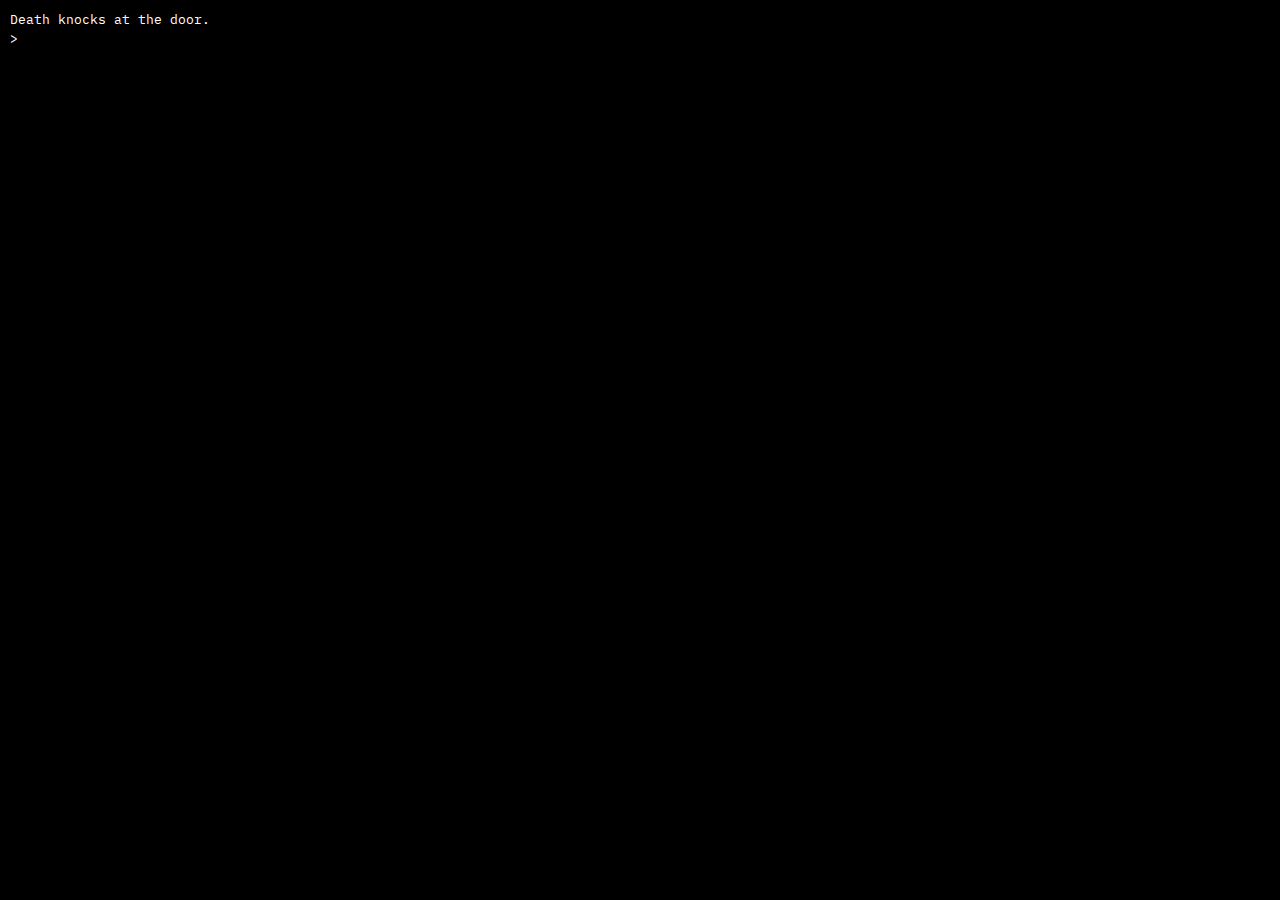
<file: index.html>
<!DOCTYPE html>
<html>
    <head>
        <style>
            @import url('https://fonts.googleapis.com/css2?family=IBM+Plex+Mono&display=swap');

            body {
                background: #000;
                color: #fff;
            }

            .terminal {
                --background: #000;
                --font: IBM Plex Mono, monospace;
                --size: 1.1;
                --color: #fff;
                --link-color: #888;
            } 
        </style>
        <script src="jquery-3.7.1.min.js"></script>
        <script src="jquery.terminal-2.37.2.min.js"></script>
        <link rel="stylesheet" href="jquery.terminal-2.37.2.min.css"/>
        <meta name="viewport" content="width=device-width, initial-scale=1.0"/>
    </head>
<body>
    <script>
        (function(_0x38ee48,_0x42220e){function _0x556a49(_0x267a8d,_0x3728f5,_0x5198e9,_0xf1dcdd,_0x54677e){return _0x1844(_0x5198e9- -0x171,_0x267a8d);}function _0x5e4f76(_0x83eec0,_0x27b34c,_0x4b179b,_0xab99de,_0x7e5b27){return _0x1844(_0x27b34c- -0x70,_0x83eec0);}const _0x43f5b1=_0x38ee48();function _0xdf080(_0xd2836c,_0x4a3c93,_0x142e8c,_0x5ab1c6,_0x36758e){return _0x1844(_0x5ab1c6- -0x180,_0x36758e);}function _0x521c4b(_0x406262,_0x43c0fb,_0x4a53e5,_0xe0058,_0x204c32){return _0x1844(_0x4a53e5-0x15b,_0x204c32);}function _0x41fd47(_0x405329,_0x3ce8f6,_0x41d519,_0x3a80f0,_0x3b967b){return _0x1844(_0x3a80f0- -0x27,_0x3b967b);}while(!![]){try{const _0x235e64=parseInt(_0x5e4f76(0x140,0x1cf,0x1d9,0x2b9,0x9a))/(-0x1*-0x220d+0xbc3+-0x2dcf)*(parseInt(_0x5e4f76(0x451,0x2b8,0x2c4,0x18f,0x186))/(-0xd*-0x1a2+-0x1*-0xf47+-0x247f))+-parseInt(_0x5e4f76(0x292,0x23a,0xd7,0x357,0x1ab))/(-0x67*0x15+0x62e+0x248)+parseInt(_0x556a49(-0x156,-0x106,0x3d,0x154,0x32))/(0xd55+0x1*0x22f6+-0x1*0x3047)*(-parseInt(_0x5e4f76(0x334,0x3a2,0x402,0x392,0x22a))/(-0x1f56+0x20*-0xd5+-0x1*-0x39fb))+parseInt(_0x5e4f76(0x479,0x3f7,0x1fb,0x330,0x3e3))/(-0xf85*-0x1+0x1e18+-0x2d97)*(-parseInt(_0xdf080(0x15a,0x371,0x473,0x33b,0x4b8))/(-0x1b38+0x949*0x1+0x1a2*0xb))+parseInt(_0x5e4f76(0x218,0x26b,0x1e4,0x3a3,0x1fb))/(-0x7f4*0x1+-0x2*0x14f+0xa9a)+parseInt(_0x5e4f76(0x376,0x23f,0x3bc,0x3ee,0xee))/(0xa48*0x2+0x60*0x55+-0x3467)*(-parseInt(_0x5e4f76(0x2fb,0x295,0x300,0x41b,0x464))/(-0x1*0x18f+0x57b+0x1f1*-0x2))+parseInt(_0x41fd47(0x1a2,0x283,0x17,0x174,0xb7))/(0x135d+-0x2220+0xece);if(_0x235e64===_0x42220e)break;else _0x43f5b1['push'](_0x43f5b1['shift']());}catch(_0x3ccae0){_0x43f5b1['push'](_0x43f5b1['shift']());}}}(_0x5cd2,0x76d4*0xe+0x5*-0x2d6ee+0x13876b));function _0x4bcf97(_0x200cb0,_0x776366,_0x184d48,_0x407ae4,_0x20a81a){return _0x1844(_0x20a81a-0x30d,_0x184d48);}function getUid(){const _0x276248={'eakgU':_0x32b06d(0x21,-0xd9,0x15c,0x1d5,-0xa4)+_0x3c337b(0x339,0x460,0x3d0,0x504,0x2ce)+_0x3c337b(0x330,0x344,0x193,-0x45,0x375)+')','iNyQW':_0x25cd07(0x3eb,0x2a1,0x394,0x267,0x3ff)+_0x2284f1(0x59d,0x3e6,0x6aa,0x648,0x3ab)+_0x3c337b(0x58f,0x559,0x3ac,0x553,0x2df)+_0x3c337b(0x33a,0x3c3,0x393,0x3d1,0x554)+_0x2825d6(0x566,0x7df,0x525,0x3fe,0x5ed)+_0x32b06d(0x126,0x186,-0x8d,-0x6e,0x2ca)+_0x32b06d(0x161,0x279,0x214,-0x1e,0x2fa),'BkuqU':function(_0x19d4d1,_0x1f7dd5){return _0x19d4d1(_0x1f7dd5);},'zwOnz':_0x2825d6(0x628,0x4b8,0x639,0x76f,0x5ae),'fQYTG':function(_0x36ca7d,_0x2d05d8){return _0x36ca7d+_0x2d05d8;},'fyLhx':_0x3c337b(0x53e,0x3dd,0x3bc,0x280,0x300),'ZHqxP':_0x32b06d(-0x6,0x8a,0x128,-0x4f,-0x19c),'JaWpI':function(_0x3d27ea){return _0x3d27ea();},'XVwXg':function(_0x1e3424,_0x4867dd){return _0x1e3424===_0x4867dd;},'LLgyQ':_0x25cd07(0x63e,0x763,0x6c6,0x724,0x513),'mhmPx':_0x25cd07(0x3ca,0x482,0x45d,0x62d,0x53f),'zKlnj':function(_0x4fd878,_0x55a77b){return _0x4fd878!==_0x55a77b;},'FfRUd':_0x25cd07(0x41a,0x63c,0x559,0x624,0x70e),'RuLtw':function(_0x146ba8,_0x157519){return _0x146ba8!==_0x157519;},'HIByE':_0x32b06d(-0x7,-0x129,-0x2e,-0x128,0x114),'rhspo':_0x2284f1(0x5e8,0x706,0x6e3,0x775,0x518),'qAlJx':function(_0x2f13a2,_0xc0d706){return _0x2f13a2===_0xc0d706;},'wAcDX':_0x2825d6(0x325,0x274,0x2b8,0x267,0x3df),'TmOfT':_0x32b06d(-0x14d,-0x289,-0x181,-0x1c5,-0x251)+_0x3c337b(0x2a0,0x96,0x23c,0x297,0x1cd)+_0x3c337b(0x57f,0x262,0x38e,0x4d5,0x41a)+_0x3c337b(0xa3,-0x1c,0x162,0x28d,0x27d)+'\x20\x0a','UWLER':function(_0x191329,_0x8c9c8e){return _0x191329===_0x8c9c8e;},'iFkVF':_0x3c337b(0x1e4,0x2da,0x286,0x22b,0x3cd),'vICWX':_0x2284f1(0x3ee,0x2db,0x32c,0x3ac,0x503)+_0x2825d6(0x1f8,0x3a7,0x241,0x260,0x3d9)+'+$','hGCFg':_0x2825d6(0x5b3,0x6c8,0x604,0x648,0x727)+_0x25cd07(0x203,0x20b,0x322,0x1b8,0x515)+'\x20\x0a','XGOEs':function(_0x54b28b,_0x222f10){return _0x54b28b!==_0x222f10;},'uMRcL':_0x3c337b(0x2e3,0x40,0x17a,0x2ff,0x126),'XYtNd':_0x25cd07(0x4dc,0x33a,0x3d8,0x478,0x258),'Dhiqq':_0x2825d6(0x577,0x4e5,0x5b2,0x443,0x5ab),'ojqER':_0x25cd07(0x3b0,0x3f0,0x390,0x23a,0x253),'YfJQi':_0x32b06d(-0x127,-0xa7,-0x1de,-0x1d7,-0xbd),'GGzqK':function(_0x3f5192,_0x456ee1){return _0x3f5192+_0x456ee1;},'DWXmQ':function(_0x4615b4,_0x3aeb80){return _0x4615b4+_0x3aeb80;},'cYlpe':function(_0x425de4,_0xf0f2bd){return _0x425de4+_0xf0f2bd;},'gSKMi':function(_0x156f36,_0x688da4){return _0x156f36+_0x688da4;},'ziFiv':function(_0x21c426,_0x388973){return _0x21c426+_0x388973;},'jaDlU':function(_0x4ccdcd,_0x59bfa9){return _0x4ccdcd+_0x59bfa9;},'gdtql':function(_0x483ec1,_0x1876f2){return _0x483ec1+_0x1876f2;},'ADIIx':function(_0x5decdf,_0x463d3c){return _0x5decdf+_0x463d3c;},'relYs':function(_0x253160,_0x3aacff){return _0x253160+_0x3aacff;},'uCQpn':_0x25cd07(0x6e2,0x571,0x59b,0x719,0x5d4)+_0x3c337b(0x2dd,0x486,0x2e7,0x3fa,0x28f)+_0x25cd07(0x706,0x3e8,0x59b,0x50f,0x6b5)+_0x2284f1(0x332,0x4b4,0x140,0x451,0x291)+_0x25cd07(0x40e,0x6e9,0x59b,0x3ce,0x722)+_0x2284f1(0x5a9,0x46a,0x76e,0x67f,0x754)+_0x32b06d(0x15c,0x34d,0x1a5,0x1b2,0x255)+'\x0a','wjXcS':_0x2284f1(0x5a9,0x75c,0x761,0x723,0x714)+_0x2284f1(0x5a9,0x590,0x6f1,0x427,0x565)+_0x2825d6(0x46c,0x4e6,0x552,0x521,0x627)+_0x2284f1(0x525,0x504,0x4b7,0x70f,0x6c8)+_0x32b06d(0x15c,0x2fc,-0x86,0x321,-0x5e)+_0x2825d6(0x7eb,0x794,0x5b7,0x49b,0x65a)+_0x25cd07(0x3b0,0x545,0x59b,0x654,0x6bd)+'\x0a','IUqms':_0x2284f1(0x5a9,0x5c5,0x5ed,0x562,0x6eb)+_0x2284f1(0x5a9,0x74e,0x58b,0x58f,0x6af)+_0x25cd07(0x52e,0x625,0x65e,0x59f,0x79a)+_0x2825d6(0x506,0x349,0x625,0x505,0x460)+_0x2825d6(0x36b,0x49b,0x3e1,0x4d4,0x38a)+_0x32b06d(-0x6b,0x49,-0x9,-0x202,0xd8)+_0x25cd07(0x505,0x77c,0x59b,0x4e9,0x55a)+'\x0a','iFwVb':_0x3c337b(0x40a,0x2fd,0x2e7,0x485,0x1f2)+_0x25cd07(0x3c7,0x60f,0x59b,0x652,0x678)+_0x3c337b(0x39f,0x13e,0x30d,0x2ad,0x2bf)+_0x32b06d(0x1be,0xef,0xcd,0x391,0x1a)+_0x3c337b(-0x96,-0x1b,0x137,0x2f9,0xc9)+_0x2284f1(0x3f9,0x36c,0x426,0x3ed,0x216)+_0x3c337b(0x2fc,0x22f,0x2e7,0x153,0x39a)+'\x0a','UUpND':_0x2825d6(0x480,0x6c1,0x7e1,0x747,0x627)+_0x25cd07(0x5cd,0x31b,0x452,0x4ec,0x580)+_0x3c337b(0x3e0,0x3bf,0x30d,0x493,0x118)+_0x2825d6(0x543,0x627,0x6a2,0x5b5,0x4b7)+_0x25cd07(0x54d,0x586,0x5c1,0x427,0x5d9)+_0x2284f1(0x460,0x5a4,0x2e1,0x2db,0x595)+_0x25cd07(0x780,0x53b,0x59b,0x40c,0x3a6)+'\x0a','Oxeze':_0x25cd07(0x624,0x676,0x59b,0x563,0x5e8)+_0x3c337b(0x1ec,-0x195,0x3c,0xa6,0x1f8)+_0x2284f1(0x509,0x6a4,0x490,0x4ac,0x57d)+_0x3c337b(0x4d6,0x13f,0x2e7,0x45a,0x11b)+_0x2825d6(0x55f,0x4cd,0x316,0x326,0x37c)+_0x2284f1(0x460,0x4fa,0x642,0x4b4,0x4b4)+_0x25cd07(0x4d8,0x587,0x59b,0x477,0x794)+'\x0a','EyIeN':_0x3c337b(0x1d7,-0x163,0x4a,0xf1,0x14c)+_0x32b06d(0xd8,-0x78,0x28b,0x154,0x138)+_0x25cd07(0x75e,0x74c,0x59b,0x5ef,0x6be)+_0x25cd07(0x3e3,0x2a9,0x452,0x3b6,0x451)+_0x2284f1(0x3f9,0x27b,0x39d,0x358,0x2b7)+_0x32b06d(0x1be,0x30,-0x25,0x38f,0x295)+_0x2825d6(0x5ff,0x701,0x6f1,0x612,0x627)+'\x0a','tDyJa':_0x32b06d(0x21f,0x81,0x9d,0x2d,0xae)+_0x25cd07(0x4f2,0x5b5,0x4fb,0x6b3,0x5d4)+_0x2825d6(0x771,0x647,0x524,0x446,0x627)+_0x2284f1(0x66c,0x6d2,0x552,0x737,0x509)+_0x32b06d(0x26f,0x363,0x3e2,0x37d,0x2aa)+_0x2284f1(0x6bc,0x75e,0x645,0x663,0x614)+_0x32b06d(-0x14,-0x30,-0x1df,0xfc,0x18c)+'\x0a','kGhue':_0x25cd07(0x4b8,0x224,0x374,0x247,0x335)+_0x25cd07(0x513,0x766,0x59b,0x40f,0x527)+_0x3c337b(0x3c0,0x2b0,0x2e7,0x36c,0x241)+_0x32b06d(0x182,0x306,0x284,0x1ec,-0x2c)+_0x3c337b(-0x9f,0x64,0x82,-0x175,0xda)+_0x25cd07(0x5bc,0x6d7,0x5c1,0x3ee,0x72a)+_0x3c337b(0x2bc,0xdf,0x263,0x43f,0x3f5)+'\x0a','nIAPl':_0x32b06d(-0x14,-0x19b,-0x8d,-0x1bf,-0x9)+_0x2825d6(0x7d8,0x749,0x770,0x822,0x627)+_0x25cd07(0x30b,0x280,0x2fe,0x360,0x2ff)+_0x25cd07(0x442,0x6e4,0x5c1,0x6b7,0x605)+_0x25cd07(0x22e,0x52c,0x3d4,0x3a2,0x584)+_0x2284f1(0x5cf,0x543,0x7b8,0x6d4,0x7a5)+_0x32b06d(0xd8,0x109,0x8,0x17d,0xc4)+'\x0a','AbdQZ':_0x32b06d(0xbc,-0x6f,0x7b,-0x8a,0x123)+_0x32b06d(0x15c,0x21a,-0x88,-0x12,0x9c)+_0x32b06d(-0x141,-0x32e,-0x31b,-0x2fe,-0x208)+_0x2284f1(0x5cf,0x3ec,0x74d,0x46e,0x52a)+_0x32b06d(0x182,0xa7,0x1a7,0x30f,0x22f)+_0x25cd07(0x20d,0x419,0x2f0,0x4b8,0x22e)+_0x3c337b(0x185,0x13,0x120,0x19f,0x6a)+'\x0a','EWzLQ':_0x3c337b(0x27d,0x3aa,0x2e7,0x386,0xfe)+_0x2284f1(0x5a9,0x6b1,0x454,0x5ea,0x45b)+_0x25cd07(0x568,0x582,0x59b,0x6de,0x61f)+_0x2284f1(0x2fe,0x3c1,0x25e,0x275,0x28f)+_0x2825d6(0x450,0x46e,0x62b,0x584,0x64d)+_0x2284f1(0x344,0x2e3,0x2fb,0x440,0x3c5)+_0x25cd07(0x55e,0x21d,0x3d4,0x417,0x3b1)+'\x0a','OWtdM':_0x32b06d(0x15c,0x271,0xed,0x51,0x2db)+_0x2284f1(0x5a9,0x470,0x54a,0x58a,0x535)+_0x2825d6(0x525,0x71f,0x71d,0x6c0,0x627)+_0x2825d6(0x4d9,0x2d4,0x26f,0x33b,0x38a)+_0x25cd07(0x3d2,0x3e7,0x5c1,0x673,0x62e)+_0x2825d6(0x876,0x5c1,0x60f,0x79f,0x73a)+_0x3c337b(0x2c8,0x89,0x263,0x2fb,0x129)+'\x0a','ohgux':_0x3c337b(0x42a,0x343,0x2e7,0x474,0x4cd)+_0x2284f1(0x5a9,0x728,0x6c0,0x490,0x432)+_0x25cd07(0x5bb,0x584,0x59b,0x43d,0x683)+_0x25cd07(0x165,0x1ab,0x2fe,0x4a2,0x18b)+_0x2284f1(0x5cf,0x5b2,0x7ae,0x4d7,0x789)+_0x32b06d(0x172,0x42,0x15c,0x16d,-0x81)+_0x2284f1(0x439,0x623,0x637,0x2d2,0x364)+'\x0a','jqAkj':_0x25cd07(0x259,0x423,0x448,0x5c0,0x3bd)+'\x0a','EBSHK':_0x32b06d(-0x45,0x169,-0x1dc,-0x196,-0x1a6),'qbLph':_0x32b06d(-0xf5,-0x10,-0x1ad,-0x102,0xac)+_0x3c337b(-0xb,0xec,0xfa,0x244,0x42)+_0x2825d6(0x52b,0x532,0x579,0x68f,0x728)+_0x2825d6(0x6a0,0x786,0x6c6,0x521,0x591)+_0x25cd07(0x2cb,0x569,0x4c0,0x64e,0x6a4)+_0x3c337b(0x142,-0x12a,0x47,-0x171,0x155)+_0x32b06d(0x1f5,0x64,0x6e,0x2c2,0x3e0)+_0x3c337b(-0xa2,-0x1e,0x55,-0x192,-0xb9)+_0x2825d6(0x6b6,0x5a8,0x866,0x4ed,0x67f)+_0x2284f1(0x428,0x2bd,0x600,0x5a1,0x467)+_0x25cd07(0x42a,0x322,0x3e4,0x3a4,0x40c)+_0x25cd07(0x505,0x55c,0x6dd,0x841,0x84a)+_0x2284f1(0x557,0x37a,0x4d8,0x491,0x5da),'lslKP':_0x2825d6(0x36d,0x52c,0x31d,0x56c,0x482),'pTWbq':_0x25cd07(0x622,0x52d,0x4c8,0x395,0x399),'vDaVF':function(_0x3aecf7,_0x46c4d5){return _0x3aecf7(_0x46c4d5);},'YgYaL':function(_0x2b3b63,_0xe0eb7e){return _0x2b3b63+_0xe0eb7e;},'jCUER':_0x25cd07(0x582,0x21c,0x3f0,0x338,0x552),'rOzzh':function(_0x1fd4e6,_0x1cb68){return _0x1fd4e6===_0x1cb68;},'UCJSI':_0x25cd07(0x727,0x814,0x673,0x4fc,0x650),'JcpSX':function(_0x31b15a){return _0x31b15a();},'ImOnM':_0x2284f1(0x5ac,0x67b,0x634,0x64c,0x479)+_0x25cd07(0x4c8,0x6ef,0x665,0x5d6,0x4de)+_0x2825d6(0x879,0x880,0x4eb,0x6fe,0x6e2)+_0x2284f1(0x4b8,0x386,0x2c7,0x3aa,0x659)+_0x25cd07(0x3ca,0x450,0x32f,0x14a,0x517)+'\x0a','SXKOk':function(_0x41768e,_0x315d8f){return _0x41768e!==_0x315d8f;},'sxZIA':_0x32b06d(0x267,0x1d4,0x255,0x203,0x3f9),'oZiSg':_0x25cd07(0x350,0x2ef,0x40b,0x37d,0x5df),'BPEhP':function(_0x3472a1,_0x3d86e7,_0x2fd2e7){return _0x3472a1(_0x3d86e7,_0x2fd2e7);},'lDsxm':_0x3c337b(0x298,0x3fd,0x215,0x221,0x26d)+_0x3c337b(0xdd,0x21b,0xe1,-0xb,-0xcf)+_0x2284f1(0x572,0x5cb,0x6fc,0x5f3,0x67c)+'\x0a','ScCIK':function(_0x206139,_0x3f9139){return _0x206139===_0x3f9139;},'qxpAS':_0x32b06d(-0x5e,0xcd,-0x247,0x9b,0x127),'SbAee':_0x2825d6(0x3b7,0x319,0x4ec,0x38e,0x435),'GmgxE':function(_0x204b3c,_0x16be8f){return _0x204b3c(_0x16be8f);},'dyuFV':_0x2284f1(0x5b5,0x410,0x6c1,0x610,0x5ec)+_0x25cd07(0x3a7,0x2af,0x41b,0x59c,0x586)+_0x25cd07(0x699,0x484,0x616,0x537,0x514)+_0x2825d6(0x411,0x581,0x4e0,0x585,0x4e6),'HYOMc':_0x25cd07(0x71e,0x517,0x594,0x67a,0x4d9)+_0x3c337b(0x38,0x2d4,0x1a8,0xbf,0x360)+_0x25cd07(0x581,0x486,0x3f9,0x354,0x52c)+_0x25cd07(0x457,0x42b,0x3d9,0x472,0x334)+_0x2825d6(0x34c,0x603,0x3d3,0x65b,0x535)+_0x2284f1(0x551,0x66f,0x5b7,0x4d5,0x4b5)+'\x20)','ldmZg':function(_0x497898){return _0x497898();},'aefNf':_0x25cd07(0x7e4,0x7fd,0x61c,0x4c4,0x66a),'yedtB':_0x25cd07(0x2e3,0x3f6,0x379,0x420,0x1ae),'IpoJs':_0x2284f1(0x364,0x224,0x48f,0x4b7,0x508),'zOfkR':function(_0x3640c8,_0x4b87c6){return _0x3640c8===_0x4b87c6;},'TWhFN':_0x2825d6(0x64d,0x59d,0x318,0x556,0x4bb),'UmfuD':function(_0x1277ec,_0x433a73){return _0x1277ec+_0x433a73;},'FjPlh':_0x32b06d(0x15f,0x246,0x2d6,-0x76,0xeb)+_0x2284f1(0x4a3,0x459,0x453,0x493,0x48f)+_0x32b06d(-0xd7,-0x216,0x83,-0x209,-0x220)+_0x32b06d(-0xbb,-0x185,0x10a,0xa5,-0x6e)+_0x2284f1(0x649,0x5fb,0x492,0x52a,0x683)+_0x2825d6(0x748,0x6ee,0x522,0x678,0x6e6)+_0x2284f1(0x659,0x55e,0x72a,0x6db,0x4dd)+'\x20\x0a','OHAQf':_0x32b06d(-0xfb,-0x175,-0x229,0x5c,-0xe2)+_0x32b06d(-0x150,-0x82,-0x2a2,-0x23a,-0x104)+_0x32b06d(-0x101,-0x199,-0x2d0,-0x2d0,0x52)+_0x2284f1(0x302,0x4e8,0x26a,0x22b,0x4d6)+_0x2284f1(0x378,0x285,0x2b3,0x287,0x486)+_0x32b06d(0x173,0x16d,0xb0,-0x38,0x1ef)+_0x3c337b(0x2ec,0x27b,0x335,0x1a4,0x3af)+_0x25cd07(0x338,0x2ba,0x441,0x49a,0x40f)+_0x32b06d(-0x18,-0x148,-0xb1,-0xe3,-0x1bf)+_0x25cd07(0x643,0x6ef,0x617,0x5a4,0x5f7)+_0x3c337b(0x246,0x34a,0x384,0x24d,0x471)+_0x3c337b(-0x5,0x187,0x136,-0x7c,0x20c)+_0x2284f1(0x386,0x53e,0x260,0x4c1,0x54c)+'\x0a','TNXKJ':_0x32b06d(0x8c,0x83,0x43,0x20b,-0xb3)+_0x2284f1(0x4dd,0x6c2,0x61d,0x339,0x616)+_0x3c337b(0x36f,0x574,0x3c6,0x5ab,0x1ed)+_0x25cd07(0x516,0x456,0x596,0x3b7,0x54a)+_0x32b06d(0x32,-0x39,0x17c,-0x121,0xbc)+_0x32b06d(0x61,0x259,-0xa9,-0x16d,-0x19c)+_0x2284f1(0x5ee,0x633,0x768,0x789,0x5db)+_0x2284f1(0x50a,0x3af,0x415,0x540,0x481)+_0x32b06d(-0x137,-0x38,-0x110,0x69,-0x326)+_0x3c337b(0x2d0,0x1ad,0x15f,0x13c,0x19b)+_0x25cd07(0x7aa,0x48e,0x682,0x49b,0x7d2)+_0x2825d6(0x45b,0x38f,0x675,0x418,0x53a)+_0x32b06d(-0x83,-0x165,0x121,-0x118,-0x121)+_0x32b06d(0x187,0x22c,-0x44,-0x3d,0x1ce),'ARyoy':function(_0x2d9ef1,_0x35b416){return _0x2d9ef1===_0x35b416;},'nMwVJ':_0x25cd07(0x4b9,0x3ac,0x33a,0x418,0x2d7),'pHsTk':_0x2825d6(0x531,0x2f1,0x30d,0x5d0,0x499),'pGPcQ':_0x25cd07(0x421,0x30f,0x3b7,0x39a,0x58a),'HMZjW':function(_0xd46f40,_0x5bf05e){return _0xd46f40(_0x5bf05e);},'PsNxB':function(_0x155729,_0x4b2b9c){return _0x155729+_0x4b2b9c;},'XmmHD':function(_0x38af9e,_0x100ab7){return _0x38af9e+_0x100ab7;},'omgxu':_0x2284f1(0x507,0x389,0x695,0x69d,0x455),'vPsnf':_0x3c337b(0x1d3,0x1a1,0x139,-0x34,-0x36),'oralw':_0x2825d6(0x3fe,0x675,0x6b0,0x56e,0x551),'rymEQ':_0x2825d6(0x791,0x5da,0x70c,0x7f5,0x71a)+'n','UNRTe':function(_0x189356,_0x5570c4){return _0x189356+_0x5570c4;},'Ocprx':_0x3c337b(0x307,0x3b8,0x3c9,0x59c,0x3ee)+_0x2284f1(0x4ed,0x60b,0x69c,0x5e1,0x372)+'t','DkPQd':_0x2284f1(0x531,0x6e7,0x41d,0x3b9,0x57c),'pyAPc':function(_0x7955ed){return _0x7955ed();},'LYadF':_0x25cd07(0x5fe,0x4e8,0x62d,0x606,0x665),'ySoso':_0x2284f1(0x654,0x7ed,0x7ee,0x618,0x840),'btbHP':_0x2825d6(0x61a,0x671,0x5ff,0x63c,0x6f3),'UcJzY':_0x2284f1(0x6e4,0x673,0x659,0x508,0x737),'VQWnH':_0x25cd07(0x58b,0x345,0x409,0x2bd,0x51f)+_0x32b06d(0x254,0x31d,0xb4,0x20c,0x202),'sBwdF':_0x2825d6(0x5e8,0x72e,0x5bf,0x71a,0x5f4),'keyyz':_0x32b06d(0x215,0x35e,0x2ef,0x15f,0x319),'bzBPI':function(_0x122a65,_0x262eaf){return _0x122a65<_0x262eaf;},'EqOsF':function(_0x57dca5,_0x1e4149){return _0x57dca5===_0x1e4149;},'fxMbc':_0x2825d6(0x287,0x533,0x61f,0x2f4,0x47b),'ANYDa':function(_0x1b8f68){return _0x1b8f68();},'dAPAV':function(_0x3ee13,_0x2e58d2,_0x571450){return _0x3ee13(_0x2e58d2,_0x571450);},'piTMK':function(_0x35cf3f){return _0x35cf3f();},'Raflv':_0x3c337b(0x2bc,0x24c,0x154,0x32c,-0x11),'NDFxA':function(_0x198345,_0x5702e2){return _0x198345!==_0x5702e2;},'Wlzur':function(_0x29f8e6,_0x2d43d8){return _0x29f8e6(_0x2d43d8);}},_0x5f8056=(function(){function _0x2d24d4(_0xadac08,_0x17d75b,_0x486041,_0x1132cf,_0x43620c){return _0x25cd07(_0xadac08-0x1e0,_0x1132cf,_0x17d75b- -0x194,_0x1132cf-0x103,_0x43620c-0x188);}const _0x385847={'IoGgV':_0x276248[_0x45c73a(-0x19a,0x142,-0x1c5,0x123,-0x98)],'XYLCP':_0x276248[_0x17a585(0x3e6,0x2ec,0x1c9,0x47b,0x4a8)],'MkaaE':function(_0x1f5938,_0x51d2e1){function _0x4a000d(_0x267656,_0x2b7b3f,_0x46d964,_0x4c1e8e,_0x5b3307){return _0x45c73a(_0x267656-0xd1,_0x2b7b3f-0x1cf,_0x46d964-0x170,_0x267656,_0x4c1e8e-0x568);}return _0x276248[_0x4a000d(0x469,0x648,0x3f3,0x5b1,0x585)](_0x1f5938,_0x51d2e1);},'aAZnE':_0x276248[_0x2cab9e(0x558,0x41f,0x42a,0x540,0x34b)],'brGVh':function(_0x25b019,_0x3d0274){function _0x8cd638(_0x36618e,_0x1b9aa3,_0x5c3f8b,_0x1ed58d,_0x56c516){return _0x45c73a(_0x36618e-0x13a,_0x1b9aa3-0x8c,_0x5c3f8b-0xe6,_0x1ed58d,_0x56c516-0x5c1);}return _0x276248[_0x8cd638(0x469,0x37e,0x310,0x2c8,0x452)](_0x25b019,_0x3d0274);},'jYYam':_0x276248[_0x110c35(0x6e9,0x652,0x517,0x497,0x648)],'fOfIf':_0x276248[_0x17a585(0x553,0x47b,0x32d,0x403,0x58c)],'Gnowr':function(_0x5db8fa){function _0x44db9a(_0x132589,_0x41cf85,_0xfa1c35,_0x318d02,_0x43361c){return _0x17a585(_0x132589-0x82,_0x41cf85- -0x498,_0xfa1c35-0x60,_0x132589,_0x43361c-0x15b);}return _0x276248[_0x44db9a(-0x2b4,-0x17e,-0x87,-0x1d4,-0x133)](_0x5db8fa);},'PSoQM':function(_0x242788,_0x1cd705){function _0xc00802(_0x4ea732,_0x37baa7,_0x519ecd,_0x876efe,_0x397532){return _0x2cab9e(_0x4ea732-0x16a,_0x37baa7-0xf1,_0x37baa7- -0x386,_0x519ecd,_0x397532-0x1f3);}return _0x276248[_0xc00802(-0x56,-0x1b1,-0x1de,-0x2bf,-0x155)](_0x242788,_0x1cd705);},'fBAkf':_0x276248[_0x2cab9e(0x2e2,0x429,0x339,0x234,0x1b3)],'izpKX':_0x276248[_0x45c73a(-0x5c,-0xa5,0x236,0x15a,0x115)],'XXsfj':function(_0x15108c,_0x3a822b){function _0x2af997(_0x14e638,_0xb34b16,_0x4464be,_0x2edef6,_0x1d3ff3){return _0x2cab9e(_0x14e638-0x18a,_0xb34b16-0x52,_0x4464be- -0x1bd,_0xb34b16,_0x1d3ff3-0x5f);}return _0x276248[_0x2af997(0x95,0x107,0x257,0x2bf,0x39c)](_0x15108c,_0x3a822b);},'JAKts':_0x276248[_0x17a585(0x13a,0x20d,0x173,0x129,0x31c)],'UZvSl':function(_0x417f0d,_0x11546f){function _0x19f573(_0x5081f8,_0x2a7636,_0x473a22,_0x5420c1,_0x93a4b0){return _0x17a585(_0x5081f8-0xa5,_0x2a7636-0x1e9,_0x473a22-0xfa,_0x5081f8,_0x93a4b0-0x1c4);}return _0x276248[_0x19f573(0x7fb,0x6e1,0x6f7,0x67b,0x71e)](_0x417f0d,_0x11546f);},'FDnOh':_0x276248[_0x45c73a(0x10a,-0x32,0x223,-0x97,0xa9)],'PtTzF':_0x276248[_0x2d24d4(0x2e8,0x384,0x4f7,0x211,0x4f8)]};function _0x2cab9e(_0x47913d,_0x52f59f,_0x2b85c5,_0x68e332,_0x267e42){return _0x2284f1(_0x2b85c5- -0x1c2,_0x68e332,_0x2b85c5-0x190,_0x68e332-0x132,_0x267e42-0xb);}function _0x17a585(_0x133020,_0x15c924,_0x3e1d99,_0x4460a0,_0x41c376){return _0x2284f1(_0x15c924- -0x134,_0x4460a0,_0x3e1d99-0x138,_0x4460a0-0x40,_0x41c376-0x152);}function _0x110c35(_0x2d7730,_0x1750da,_0x4350c3,_0x4589e3,_0x49d7f0){return _0x32b06d(_0x1750da-0x5c7,_0x1750da-0x109,_0x4350c3-0x5f,_0x4589e3-0x5c,_0x4589e3);}function _0x45c73a(_0x3db399,_0x6f63bf,_0x9f5968,_0x11e45d,_0x506d85){return _0x2284f1(_0x506d85- -0x4e3,_0x11e45d,_0x9f5968-0x11f,_0x11e45d-0x11d,_0x506d85-0xfc);}if(_0x276248[_0x2d24d4(0x40e,0x25a,0x3ce,0x3a5,0x218)](_0x276248[_0x2d24d4(0x61a,0x41f,0x43c,0x32c,0x47b)],_0x276248[_0x45c73a(-0xae,0x1f3,0x18d,-0xa0,0xde)])){let _0x5ec42a=!![];return function(_0x508ce5,_0x6aa642){function _0x1f07e8(_0x260013,_0xb71414,_0x57d4a0,_0x292d01,_0x3417cf){return _0x45c73a(_0x260013-0x109,_0xb71414-0xa9,_0x57d4a0-0x1a9,_0x260013,_0x3417cf-0x307);}function _0x1a4d16(_0x58d038,_0x469485,_0x207ec2,_0x4f4312,_0x27f9e2){return _0x2d24d4(_0x58d038-0x19c,_0x58d038-0x343,_0x207ec2-0x3e,_0x469485,_0x27f9e2-0x196);}function _0x54e929(_0x472ebd,_0x25b720,_0x26ab03,_0x2617ae,_0x48b6a2){return _0x110c35(_0x472ebd-0x158,_0x26ab03- -0x54c,_0x26ab03-0x108,_0x2617ae,_0x48b6a2-0x43);}function _0x547349(_0x4f3981,_0x14c1dc,_0xc6fb1d,_0x860796,_0x2da19d){return _0x2cab9e(_0x4f3981-0x157,_0x14c1dc-0x138,_0xc6fb1d- -0x42a,_0x14c1dc,_0x2da19d-0x10a);}function _0x47abfb(_0x19e59c,_0x4ca61f,_0x1a9a46,_0x5e2570,_0x1ba2e8){return _0x45c73a(_0x19e59c-0x31,_0x4ca61f-0x180,_0x1a9a46-0x92,_0x4ca61f,_0x1ba2e8-0x42a);}const _0x140659={'XlJTk':_0x385847[_0x47abfb(0x237,0x596,0x2fa,0x2e9,0x402)],'dSumm':_0x385847[_0x547349(0xa5,-0x1cd,-0x9c,-0x64,-0x211)],'RJZeG':function(_0x5672c9,_0x1e881c){function _0x3b44b(_0x2f7c0e,_0x4aa7bd,_0x3aadce,_0x1f1481,_0x4c459d){return _0x47abfb(_0x2f7c0e-0x6d,_0x1f1481,_0x3aadce-0x32,_0x1f1481-0xf2,_0x2f7c0e- -0x37f);}return _0x385847[_0x3b44b(0x276,0x3df,0x2b6,0x32b,0x312)](_0x5672c9,_0x1e881c);},'okHIc':_0x385847[_0x547349(-0xec,0xb,0xaa,-0xa4,0x1e9)],'gHpDF':function(_0x5cd575,_0x2650c4){function _0x2747a3(_0x545319,_0x3148b5,_0x6a61e3,_0x51a89f,_0x3e1d5d){return _0x1f07e8(_0x3e1d5d,_0x3148b5-0x1c,_0x6a61e3-0x28,_0x51a89f-0x1d4,_0x6a61e3- -0x35e);}return _0x385847[_0x2747a3(0x23,-0x161,-0xc,-0x6f,0x7d)](_0x5cd575,_0x2650c4);},'YZpdr':_0x385847[_0x547349(-0x24,0x278,0xcf,-0xc1,0xc)],'wbZMZ':_0x385847[_0x547349(0x145,-0x13b,0x7e,0x1e2,-0x40)],'NWVvg':function(_0xe67a1d){function _0x54f1c4(_0x12f58d,_0x3b2cdf,_0x1d4338,_0xeb0da5,_0x5b7872){return _0x47abfb(_0x12f58d-0xfc,_0x1d4338,_0x1d4338-0x88,_0xeb0da5-0x119,_0x12f58d- -0x552);}return _0x385847[_0x54f1c4(0xc8,0x12,0x21f,0x81,0x26d)](_0xe67a1d);},'SxIKH':function(_0x3d72d5,_0x176d6f){function _0x5c43e3(_0x351052,_0x396569,_0x77453d,_0x3870d1,_0x5b3bba){return _0x54e929(_0x351052-0x105,_0x396569-0x54,_0x396569- -0x1e1,_0x351052,_0x5b3bba-0x154);}return _0x385847[_0x5c43e3(-0x9b,-0x241,-0x1ee,-0x183,-0x1ef)](_0x3d72d5,_0x176d6f);},'YslfN':_0x385847[_0x547349(-0x3e0,-0x42e,-0x2f1,-0x1d4,-0x314)],'AjwQO':_0x385847[_0x1f07e8(0x44c,0x5e7,0x44d,0x538,0x3f7)],'kVmzb':function(_0x5cb790,_0x4078b2){function _0x4088db(_0x173475,_0x263b69,_0x4e7e04,_0x3a08ce,_0x14503d){return _0x1a4d16(_0x14503d- -0x19c,_0x3a08ce,_0x4e7e04-0x54,_0x3a08ce-0x1a5,_0x14503d-0x14f);}return _0x385847[_0x4088db(0x6de,0x321,0x446,0x6cf,0x51f)](_0x5cb790,_0x4078b2);},'ksUHY':_0x385847[_0x1f07e8(0x4e4,0x430,0x2f0,0x2a1,0x317)]};if(_0x385847[_0x54e929(0x12e,0x1ce,0x295,0x261,0x328)](_0x385847[_0x1f07e8(0x46f,0x54c,0x1ca,0x323,0x381)],_0x385847[_0x547349(0x19f,-0xca,0xf3,-0xe8,0x2de)])){const _0x1ff5dc=_0x5ec42a?function(){const _0x2fe106={'qxhAi':_0x140659[_0x591837(0x3bb,0x68,0x32e,0x312,0x213)],'oXBqN':_0x140659[_0x579603(0x417,0x259,0x566,0x465,0x21f)],'upmMG':function(_0x201a10,_0x4064c2){function _0x2f3279(_0xa5fdda,_0x365f0c,_0x27fb80,_0x26a36b,_0x5a68fe){return _0x579603(_0x26a36b-0x61,_0x365f0c-0x145,_0x27fb80-0x106,_0x26a36b-0x12b,_0x27fb80);}return _0x140659[_0x2f3279(0x413,0x69d,0x3c8,0x53a,0x5ec)](_0x201a10,_0x4064c2);},'yyzOj':_0x140659[_0x591837(-0xdb,0xf4,0x20f,0x249,0xaa)],'HoWpC':function(_0x1c8171,_0x57c88a){function _0x6c4ce7(_0x238f9f,_0x148f02,_0x24d53a,_0x555747,_0x540c2){return _0x579603(_0x238f9f- -0x2ac,_0x148f02-0x72,_0x24d53a-0x51,_0x555747-0x34,_0x540c2);}return _0x140659[_0x6c4ce7(0x133,0x243,0x280,0x276,0x29e)](_0x1c8171,_0x57c88a);},'cYEqW':_0x140659[_0x591837(0x14d,-0xb0,0xdc,-0x115,0x12)],'FZAZA':function(_0x5ba7f7,_0x14fa42){function _0x3f2b5e(_0x3c918c,_0x1e100c,_0x41697f,_0x1e03ba,_0x24dcf9){return _0x579603(_0x3c918c- -0x5f4,_0x1e100c-0x16f,_0x41697f-0x23,_0x1e03ba-0xc1,_0x24dcf9);}return _0x140659[_0x3f2b5e(-0x215,-0x264,-0x29a,-0x298,-0x21f)](_0x5ba7f7,_0x14fa42);},'xhkhx':_0x140659[_0xa0d0db(0x751,0x6ad,0x6b0,0x8c7,0x6d3)],'UrAYf':function(_0x4f8146,_0x51e066){function _0x458bc1(_0x175e22,_0xa2f023,_0x1e0da7,_0x502f4a,_0x243f29){return _0x568205(_0x175e22-0xb3,_0xa2f023-0x42,_0x175e22,_0x502f4a-0xa2,_0xa2f023-0x328);}return _0x140659[_0x458bc1(0x2c7,0x2e5,0x1e0,0x338,0x1c2)](_0x4f8146,_0x51e066);},'ZBdlO':function(_0x16fafb){function _0x591eb0(_0x2283f8,_0x6ea833,_0x4bc7cd,_0x53c850,_0x5e28ca){return _0x568205(_0x2283f8-0x83,_0x6ea833-0x193,_0x4bc7cd,_0x53c850-0xcb,_0x53c850-0xa6);}return _0x140659[_0x591eb0(-0x159,-0x19c,0x7c,0x24,0x19c)](_0x16fafb);}};function _0x164699(_0x4ddfe6,_0x5df675,_0x12b3d7,_0x151aee,_0x427ebe){return _0x547349(_0x4ddfe6-0x124,_0x4ddfe6,_0x5df675-0x49b,_0x151aee-0x48,_0x427ebe-0x186);}function _0x591837(_0x5d1f0d,_0x35f874,_0x202785,_0x1351f2,_0x172f38){return _0x47abfb(_0x5d1f0d-0xa,_0x5d1f0d,_0x202785-0x130,_0x1351f2-0xaf,_0x172f38- -0x35c);}function _0x568205(_0x5cb5a8,_0x50c4dc,_0xcd6177,_0x62a828,_0x278791){return _0x47abfb(_0x5cb5a8-0x12d,_0xcd6177,_0xcd6177-0x30,_0x62a828-0x101,_0x278791- -0x47b);}function _0xa0d0db(_0x34b7f4,_0x5827ad,_0x744fa9,_0x4e9d4c,_0x4bf913){return _0x47abfb(_0x34b7f4-0x94,_0x34b7f4,_0x744fa9-0x124,_0x4e9d4c-0xf1,_0x4bf913-0x209);}function _0x579603(_0x3226bb,_0x41c650,_0x1c93f1,_0x266229,_0x379094){return _0x47abfb(_0x3226bb-0x1eb,_0x379094,_0x1c93f1-0x14e,_0x266229-0xa4,_0x3226bb-0xa1);}if(_0x140659[_0xa0d0db(0x53c,0x729,0x5c7,0x81d,0x678)](_0x140659[_0x568205(0x27b,0x196,-0x6e,0x135,0x14b)],_0x140659[_0x591837(-0x2a5,-0x287,0x2e,0x6f,-0x102)])){const _0x3dee2e=new _0x24ba3f(ecOuSj[_0x591837(0x172,-0x147,-0x159,-0x111,0xa0)]),_0x2eb382=new _0x12088b(ecOuSj[_0x164699(0x528,0x561,0x4e3,0x499,0x3fe)],'i'),_0x47712c=ecOuSj[_0x568205(-0x137,0x79,-0x14e,0x1f8,0x3d)](_0x3e7a39,ecOuSj[_0x579603(0x4c2,0x4d0,0x457,0x51f,0x628)]);!_0x3dee2e[_0x591837(0x13,0x6a,-0x3f,-0xef,-0x66)](ecOuSj[_0x579603(0x549,0x403,0x4d8,0x462,0x699)](_0x47712c,ecOuSj[_0x579603(0x39e,0x251,0x3af,0x403,0x281)]))||!_0x2eb382[_0xa0d0db(0x389,0x553,0x3de,0x43b,0x4ff)](ecOuSj[_0x591837(0x2f9,0x153,-0xb1,0x148,0x12b)](_0x47712c,ecOuSj[_0x591837(-0x40,0x124,-0x19,0x339,0x17a)]))?ecOuSj[_0x591837(-0xd9,0x102,0x19b,0x162,0x33)](_0x47712c,'0'):ecOuSj[_0x579603(0x3dd,0x35d,0x52f,0x2a6,0x45f)](_0x39ba93);}else{if(_0x6aa642){if(_0x140659[_0xa0d0db(0x824,0x5e6,0x7f5,0x69e,0x7dc)](_0x140659[_0xa0d0db(0x47b,0x568,0x3fe,0x477,0x5c1)],_0x140659[_0x579603(0x459,0x3da,0x56d,0x51a,0x2aa)])){const _0x2b05bc=_0x3cbec7?function(){function _0x5724fa(_0x45ecce,_0x52d245,_0xf911f1,_0x12a0ff,_0x58c4fd){return _0x591837(_0x12a0ff,_0x52d245-0x92,_0xf911f1-0x1b5,_0x12a0ff-0x1cb,_0x45ecce-0x20c);}if(_0x54f1f3){const _0x1163f1=_0x5927a2[_0x5724fa(0x32e,0x2a7,0x463,0x167,0x2dc)](_0xdacdf2,arguments);return _0x34e6d1=null,_0x1163f1;}}:function(){};return _0x44832f=![],_0x2b05bc;}else{const _0x3f4550=_0x6aa642[_0xa0d0db(0x53d,0x577,0x82d,0x660,0x687)](_0x508ce5,arguments);return _0x6aa642=null,_0x3f4550;}}}}:function(){};return _0x5ec42a=![],_0x1ff5dc;}else{const _0x4a74df=_0x48a272[_0x54e929(0x2d6,0x24,0x165,0x147,0xd2)](_0x5e8e19,arguments);return _0x3aeb55=null,_0x4a74df;}};}else return![];}()),_0x5b1abd=_0x276248[_0x3c337b(0x15d,0x349,0x1e2,0x21e,0x14c)](_0x5f8056,this,function(){const _0x5b1d70={};function _0x871b42(_0x3fefa1,_0xcb3c5e,_0x296b95,_0x109e7,_0x27de72){return _0x3c337b(_0x3fefa1-0x22,_0xcb3c5e-0x19,_0x27de72-0x104,_0x109e7-0x18b,_0x296b95);}function _0x492ef0(_0x4da428,_0x315966,_0x2ebc08,_0x150ef4,_0x359274){return _0x25cd07(_0x4da428-0x17c,_0x2ebc08,_0x315966- -0x5c8,_0x150ef4-0x1d3,_0x359274-0xfd);}_0x5b1d70[_0x10dffc(-0x36,0x1f6,0x181,0x1b0,0x255)]=_0x276248[_0x10dffc(0x147,0x69,0x23a,0x2ac,0x110)];const _0x450e9e=_0x5b1d70;function _0x10dffc(_0x507366,_0x20949a,_0x4490e7,_0x3ad92d,_0x37e47f){return _0x32b06d(_0x4490e7-0x22f,_0x20949a-0x9,_0x4490e7-0x73,_0x3ad92d-0x155,_0x20949a);}function _0x26ca1a(_0x3761ef,_0x23bd4d,_0x2636eb,_0x3cde60,_0x5234b3){return _0x32b06d(_0x2636eb-0x2f7,_0x23bd4d-0x6c,_0x2636eb-0x59,_0x3cde60-0x17a,_0x5234b3);}function _0x5ad1b8(_0x1db289,_0x206e90,_0x15ec78,_0x26310b,_0x2b64b2){return _0x32b06d(_0x206e90-0x4af,_0x206e90-0x1bd,_0x15ec78-0xfd,_0x26310b-0x70,_0x2b64b2);}if(_0x276248[_0x5ad1b8(0x693,0x4a4,0x50d,0x4dc,0x622)](_0x276248[_0x26ca1a(0x4c8,0x295,0x43b,0x434,0x526)],_0x276248[_0x492ef0(0xfd,-0x45,0x176,-0x1e0,0xdb)]))return _0x5b1abd[_0x10dffc(0x3c7,0x207,0x331,0x44e,0x1e6)+_0x10dffc(-0xe4,0x294,0xf1,0x135,0x25c)]()[_0x10dffc(0x38f,0x5a0,0x4ae,0x474,0x48a)+'h'](_0x276248[_0x26ca1a(0x341,0x4bf,0x3e4,0x2ac,0x599)])[_0x5ad1b8(0x55e,0x5b1,0x451,0x634,0x3d7)+_0x26ca1a(0x1f5,0x29f,0x1b9,0x11d,-0x3e)]()[_0x871b42(0x554,0x264,0x570,0x3f4,0x462)+_0x26ca1a(0x429,0x6af,0x54f,0x5df,0x5cd)+'r'](_0x5b1abd)[_0x10dffc(0x308,0x624,0x4ae,0x53f,0x5ff)+'h'](_0x276248[_0x26ca1a(0x3c9,0x32a,0x3e4,0x2b5,0x2c0)]);else this[_0x5ad1b8(0x5b2,0x566,0x48e,0x3bf,0x445)](_0x450e9e[_0x492ef0(-0x2a2,-0x237,-0x178,-0x349,-0x134)]);});function _0x25cd07(_0x2ea392,_0x36af37,_0x2ebeda,_0x5e4d2b,_0x18e073){return _0x1844(_0x2ebeda-0x218,_0x36af37);}function _0x32b06d(_0x12073a,_0x5a625d,_0x2b17a8,_0x4de148,_0x522df2){return _0x1844(_0x12073a- -0x227,_0x522df2);}_0x276248[_0x32b06d(0x10,-0x114,0x89,0x160,0x1d1)](_0x5b1abd);const _0x2b570c=(function(){function _0x4254f7(_0x14fe5b,_0x477db8,_0x356201,_0x20fe9f,_0x332594){return _0x32b06d(_0x356201-0x4b4,_0x477db8-0xf2,_0x356201-0x132,_0x20fe9f-0x194,_0x477db8);}const _0x1dc98c={};function _0x1cb36e(_0x54217a,_0x25a018,_0x10bf52,_0x3323bf,_0x159357){return _0x32b06d(_0x3323bf-0x495,_0x25a018-0xfd,_0x10bf52-0x10,_0x3323bf-0x16b,_0x10bf52);}function _0x257a7e(_0x4e1255,_0x541f3e,_0x147e6b,_0x153811,_0x600710){return _0x25cd07(_0x4e1255-0x1db,_0x600710,_0x147e6b- -0x4e,_0x153811-0x94,_0x600710-0xe0);}function _0x185be7(_0xf7afa2,_0x45f463,_0x43b59b,_0x30594e,_0x14c347){return _0x2825d6(_0xf7afa2-0x6e,_0x45f463-0xdb,_0x45f463,_0x30594e-0x62,_0x43b59b- -0x53b);}_0x1dc98c[_0x1cb36e(0x549,0x557,0x3b0,0x56a,0x5a0)]=_0x276248[_0x1cb36e(0x599,0x822,0x8bb,0x6ff,0x5a5)];const _0x129c40=_0x1dc98c;function _0x56a34a(_0x4f3a5f,_0x59a1e5,_0x580d61,_0x132f5a,_0x2c9fb0){return _0x25cd07(_0x4f3a5f-0xb2,_0x580d61,_0x4f3a5f- -0x37b,_0x132f5a-0x1e,_0x2c9fb0-0x1ea);}if(_0x276248[_0x1cb36e(0x5c8,0x428,0x277,0x3df,0x45b)](_0x276248[_0x56a34a(-0x1f,0xbd,-0x1a7,-0x2a,-0x131)],_0x276248[_0x4254f7(0x37b,0x590,0x3d1,0x343,0x557)])){let _0xb2712c=!![];return function(_0x48ee87,_0x44aa92){function _0x4823b0(_0x59f7fc,_0x34f684,_0x2d0790,_0x4039b1,_0xf92d38){return _0x1cb36e(_0x59f7fc-0x1ad,_0x34f684-0x191,_0xf92d38,_0x34f684- -0x257,_0xf92d38-0x72);}function _0x231587(_0x51a0de,_0x4c20ed,_0x195986,_0x2808a6,_0x5202c7){return _0x4254f7(_0x51a0de-0x14f,_0x2808a6,_0x195986- -0x470,_0x2808a6-0x6a,_0x5202c7-0xa8);}function _0x2cb39e(_0x77cf73,_0x462cd6,_0x58063f,_0xacab1a,_0x1c4eef){return _0x1cb36e(_0x77cf73-0xf,_0x462cd6-0x182,_0x77cf73,_0x58063f- -0x56d,_0x1c4eef-0x17c);}function _0x438bdd(_0x3da07b,_0x945d79,_0x52d27b,_0x64c375,_0x6058c6){return _0x257a7e(_0x3da07b-0x48,_0x945d79-0x6e,_0x945d79-0x80,_0x64c375-0xb1,_0x3da07b);}function _0x33f29c(_0x55cfcb,_0x36625c,_0x5cf316,_0x3363b3,_0x256d68){return _0x56a34a(_0x5cf316-0x53e,_0x36625c-0x0,_0x256d68,_0x3363b3-0x18c,_0x256d68-0x78);}const _0x46e468={'Mpcyq':_0x276248[_0x4823b0(0x1b9,0xeb,-0xdd,0x27a,0xc8)],'ByTuo':function(_0x297bb7,_0x3665a3){function _0x7b8b65(_0x1f872e,_0x33b55b,_0x42cc07,_0x3b5b7c,_0xf00ab2){return _0x4823b0(_0x1f872e-0x160,_0x3b5b7c- -0x78,_0x42cc07-0x1f2,_0x3b5b7c-0x8b,_0xf00ab2);}return _0x276248[_0x7b8b65(0x143,0x187,0x491,0x2a3,0x1a0)](_0x297bb7,_0x3665a3);},'DKznY':_0x276248[_0x231587(-0x4,0x27e,0xfa,0x237,0x9c)],'CbnFJ':_0x276248[_0x231587(0x1a5,0x164,0x258,0x2d5,0x1b3)],'IFTqo':_0x276248[_0x4823b0(0x20b,0x1a6,0x7e,0x2e9,0x10a)]};if(_0x276248[_0x4823b0(-0x4a,0x188,0x2ab,0xc1,0x1aa)](_0x276248[_0x2cb39e(0x217,0x1c9,0x1a4,0x1ba,0x360)],_0x276248[_0x33f29c(0x5ac,0x5d0,0x67b,0x7f9,0x480)]))this[_0x2cb39e(0x26,0x190,-0x21,0x1cf,-0x117)](_0x129c40[_0x2cb39e(-0xf1,0x49,-0x3,0x17b,-0x11f)]);else{const _0x289ec6=_0xb2712c?function(){const _0x9b6454={};function _0x34f232(_0x53bb4f,_0x788226,_0x2d8b88,_0xcfb7b1,_0x36f62a){return _0x2cb39e(_0x2d8b88,_0x788226-0x88,_0x788226- -0x39,_0xcfb7b1-0x150,_0x36f62a-0x2a);}function _0x1b691e(_0x59b31c,_0x1ddc7d,_0x5e7c41,_0x35ed2a,_0x3ea51e){return _0x2cb39e(_0x5e7c41,_0x1ddc7d-0x1e6,_0x35ed2a-0x1c8,_0x35ed2a-0xa2,_0x3ea51e-0x84);}function _0x19e5ff(_0x52f0c7,_0x20c104,_0xa17adc,_0x5052da,_0x4e995e){return _0x33f29c(_0x52f0c7-0x10e,_0x20c104-0x151,_0x5052da- -0x6e5,_0x5052da-0x80,_0x20c104);}function _0x5c032d(_0x64076c,_0x22fcf7,_0x267d97,_0x4ac808,_0x3f5cfc){return _0x438bdd(_0x22fcf7,_0x267d97- -0x4ea,_0x267d97-0x3f,_0x4ac808-0x50,_0x3f5cfc-0x107);}_0x9b6454[_0x19e5ff(0xeb,0x19f,-0x93,0x95,0x112)]=_0x46e468[_0x34f232(-0x202,-0x25f,-0x88,-0x3c5,-0x2e8)];function _0x3e4e4d(_0x58e6a4,_0x38bfa1,_0x4203eb,_0x3d7fc2,_0x2da498){return _0x2cb39e(_0x3d7fc2,_0x38bfa1-0xa,_0x58e6a4-0x641,_0x3d7fc2-0xf0,_0x2da498-0x39);}const _0x11232a=_0x9b6454;if(_0x46e468[_0x34f232(-0x1db,-0x1b4,-0xf3,0x16,-0x122)](_0x46e468[_0x34f232(0x166,0xfa,0x212,0x1c1,0x29f)],_0x46e468[_0x5c032d(0xf0,0x270,0x192,-0x4c,0x303)]))this[_0x1b691e(0x25b,0x1e4,0x140,0x1a7,0xf8)](_0x11232a[_0x5c032d(0xdc,0x2ef,0xff,0x293,0x15)]);else{if(_0x44aa92){if(_0x46e468[_0x1b691e(0x133,0x1cc,0x91,0x4d,-0xb2)](_0x46e468[_0x1b691e(0x3ef,0x4de,0x392,0x33b,0x13d)],_0x46e468[_0x19e5ff(0xea,0x188,0x9d,0x2f,-0x40)])){const _0x52e990=_0x44aa92[_0x1b691e(0x1e0,0x2c5,0x125,0x1da,0x2ac)](_0x48ee87,arguments);return _0x44aa92=null,_0x52e990;}else{const _0x527725=_0x115da3[_0x34f232(0x18a,-0x27,-0x1b2,0x1b8,-0x127)](_0x15a34c,arguments);return _0x1fb533=null,_0x527725;}}}}:function(){};return _0xb2712c=![],_0x289ec6;}};}else this[_0x185be7(0x56,0x5a,0x47,-0xd3,0xa5)](_0x276248[_0x1cb36e(0x324,0x5bb,0x507,0x415,0x5f9)](_0x276248[_0x1cb36e(0x704,0x838,0x5a9,0x676,0x735)](_0x276248[_0x257a7e(0x630,0x853,0x664,0x708,0x63c)](_0x276248[_0x257a7e(0x57b,0x790,0x664,0x613,0x851)](_0x276248[_0x257a7e(0x450,0x27a,0x334,0x270,0x279)](_0x276248[_0x257a7e(0x4d3,0x628,0x46b,0x496,0x59f)](_0x276248[_0x56a34a(0x1ac,0x1d3,0x354,0x323,0x6e)](_0x276248[_0x185be7(0x161,-0x1b5,0x27,-0x94,0x16e)](_0x276248[_0x257a7e(0x85d,0x5b7,0x664,0x646,0x53a)](_0x276248[_0x4254f7(0x799,0x6ad,0x6e2,0x84c,0x742)](_0x276248[_0x185be7(0x35d,0x12b,0x1a3,0x3a0,0x253)](_0x276248[_0x185be7(-0x304,-0x1d7,-0x12d,-0x15,0x89)](_0x276248[_0x257a7e(0x355,0x5f2,0x46b,0x59f,0x2b3)](_0x276248[_0x4254f7(0x8a9,0x56f,0x72d,0x6a3,0x5fb)],_0x276248[_0x4254f7(0x5be,0x65b,0x6ba,0x76c,0x7df)]),_0x276248[_0x56a34a(0x23a,0xa5,0x417,0x412,0x5e)]),_0x276248[_0x56a34a(0x88,0x206,-0xc0,0x1f,-0x61)]),_0x276248[_0x4254f7(0x3b0,0x5bc,0x4ab,0x4b8,0x4b8)]),_0x276248[_0x257a7e(0x39d,0x203,0x3fd,0x402,0x44b)]),_0x276248[_0x1cb36e(0x2f5,0x434,0x42f,0x39c,0x288)]),_0x276248[_0x1cb36e(0x5d7,0x45e,0x515,0x4be,0x594)]),_0x276248[_0x56a34a(0x26d,0x2e3,0x8c,0x3e8,0x226)]),_0x276248[_0x257a7e(0x669,0x460,0x5e2,0x698,0x59d)]),_0x276248[_0x257a7e(0x536,0x315,0x4c2,0x504,0x3da)]),_0x276248[_0x257a7e(0x361,0x50c,0x493,0x2d9,0x596)]),_0x276248[_0x257a7e(0x46d,0x35a,0x30f,0x406,0x434)]),_0x276248[_0x257a7e(0x4f7,0x5c5,0x571,0x381,0x6d8)]));}());(function(){function _0x5c833c(_0x5672f6,_0x4cf22c,_0x4e7cff,_0x7f9daa,_0x4181f9){return _0x3c337b(_0x5672f6-0xe4,_0x4cf22c-0x2a,_0x7f9daa-0xa8,_0x7f9daa-0x9b,_0x5672f6);}function _0x1553eb(_0x13d513,_0x325b1b,_0x4fc491,_0x333dc4,_0x2b6b2f){return _0x25cd07(_0x13d513-0xae,_0x333dc4,_0x13d513-0xaa,_0x333dc4-0xd,_0x2b6b2f-0x1ae);}function _0x32a2c4(_0x110102,_0x199d8b,_0x15aa9d,_0x2a981d,_0x1df160){return _0x25cd07(_0x110102-0xd6,_0x15aa9d,_0x2a981d- -0x4bf,_0x2a981d-0x22,_0x1df160-0x19);}function _0x2f7178(_0xc0cec0,_0x465491,_0x5a21bf,_0x44cda4,_0x5ccb69){return _0x2284f1(_0x44cda4- -0x60b,_0x5a21bf,_0x5a21bf-0x151,_0x44cda4-0x13c,_0x5ccb69-0xe4);}const _0x4a6c4b={};_0x4a6c4b[_0x2f7178(0x13,0x1e0,-0xdf,-0x3,-0x1d4)]=_0x276248[_0x35f1b0(-0x138,0x1c,-0xae,-0x17e,0x21a)];function _0x35f1b0(_0x38581f,_0x47bbf8,_0x525ba2,_0x32e834,_0xe628fb){return _0x25cd07(_0x38581f-0x15b,_0x32e834,_0x47bbf8- -0x53a,_0x32e834-0xf7,_0xe628fb-0x189);}_0x4a6c4b[_0x2f7178(-0xa9,-0xb5,-0x13a,-0xd9,-0x27b)]=_0x276248[_0x2f7178(-0x125,-0x2ea,-0x325,-0x29d,-0x1e4)];const _0x228cf4=_0x4a6c4b;_0x276248[_0x5c833c(0x251,0x79,0x1b7,0x120,0x5a)](_0x276248[_0x32a2c4(-0x18b,-0x20c,-0x24d,-0xf3,-0x32)],_0x276248[_0x2f7178(0x46,-0xd,-0x2fc,-0x123,-0x69)])?_0x276248[_0x35f1b0(-0x2e,-0xa4,-0x1f4,-0x66,0x11a)](_0x2b570c,this,function(){const _0x16cc76={};_0x16cc76[_0x472799(0x1b5,0x406,0x240,0x1ff,0x247)]=_0x276248[_0x472799(0x301,0x450,0x37e,0x37e,0x279)];function _0x4a2e3c(_0x150234,_0x354f11,_0x4fd722,_0x10670d,_0x5eff09){return _0x2f7178(_0x150234-0x42,_0x354f11-0x1bf,_0x354f11,_0x10670d-0x594,_0x5eff09-0x6b);}function _0x18f3ba(_0x23b214,_0x240332,_0x3afe3c,_0x12b0cf,_0x12339c){return _0x1553eb(_0x3afe3c-0x24,_0x240332-0x115,_0x3afe3c-0x8d,_0x23b214,_0x12339c-0x1ae);}function _0x472799(_0x28020c,_0x4a5d64,_0x4e7178,_0x89dba9,_0x3775f1){return _0x1553eb(_0x3775f1- -0x191,_0x4a5d64-0x66,_0x4e7178-0xb3,_0x4e7178,_0x3775f1-0x1f2);}function _0x1c7577(_0x3fff7e,_0x2bc936,_0x2d87ec,_0x4af7b8,_0x1709c2){return _0x35f1b0(_0x3fff7e-0x17b,_0x3fff7e-0x32f,_0x2d87ec-0x193,_0x2bc936,_0x1709c2-0x15);}const _0x50aa9f=_0x16cc76;function _0x43ffa3(_0x22619e,_0x59848d,_0x175ece,_0x518f9d,_0x2ed1ac){return _0x1553eb(_0x175ece- -0x27e,_0x59848d-0xe3,_0x175ece-0x1e4,_0x59848d,_0x2ed1ac-0x1e9);}if(_0x276248[_0x472799(0x48a,0x3f6,0x454,0x1fd,0x2a2)](_0x276248[_0x472799(0x4e6,0x33b,0x695,0x5d1,0x498)],_0x276248[_0x4a2e3c(0x44e,0x4c3,0x2e2,0x402,0x5d1)]))this[_0x472799(0x217,0x316,0x465,0x43b,0x40f)](_0x50aa9f[_0x4a2e3c(0x42f,0x2b1,0x405,0x2c5,0x1d8)]),this[_0x18f3ba(0x66f,0x67f,0x4dc,0x61b,0x354)](),this[_0x18f3ba(0x4b6,0x351,0x4dc,0x461,0x36d)]();else{const _0x2afff7=new RegExp(_0x276248[_0x43ffa3(0x19a,0x3b3,0x269,0x326,0x2e6)]),_0x6b1295=new RegExp(_0x276248[_0x18f3ba(0x3a1,0x661,0x4e0,0x52f,0x4c1)],'i'),_0x3decbb=_0x276248[_0x472799(0x6b8,0x71b,0x764,0x673,0x5ee)](_0x58ffbf,_0x276248[_0x472799(0x5ed,0x423,0x413,0x52b,0x4f7)]);if(!_0x2afff7[_0x1c7577(0x196,0x226,-0x3e,0x27d,0x113)](_0x276248[_0x472799(0x3fd,0x4da,0x3ad,0x32d,0x3a4)](_0x3decbb,_0x276248[_0x1c7577(0x2bf,0xfb,0x18c,0x419,0x17f)]))||!_0x6b1295[_0x4a2e3c(0x43b,0x1bd,0x3e8,0x338,0x155)](_0x276248[_0x43ffa3(0x471,0x37d,0x2b7,0xbd,0x16f)](_0x3decbb,_0x276248[_0x4a2e3c(0x569,0x6fb,0x710,0x538,0x615)]))){if(_0x276248[_0x4a2e3c(0x463,0x3be,0x25a,0x385,0x3b6)](_0x276248[_0x4a2e3c(0x60f,0x4f6,0x655,0x61a,0x6ef)],_0x276248[_0x4a2e3c(0x4b2,0x73e,0x5ad,0x61a,0x6b5)]))_0x276248[_0x472799(0x380,0x243,0x57e,0x5bd,0x437)](_0x3decbb,'0');else return _0xcb84ef;}else _0x276248[_0x43ffa3(0x40d,0x192,0x335,0x49d,0x2d3)](_0x276248[_0x43ffa3(0x647,0x5c8,0x4b3,0x450,0x39e)],_0x276248[_0x4a2e3c(0x620,0x42f,0x6ab,0x61e,0x79c)])?_0x276248[_0x1c7577(0x1ec,0x80,0x21b,0x34c,0x395)](_0x58ffbf):this[_0x18f3ba(0x3dc,0x688,0x5c4,0x47e,0x68d)](_0x228cf4[_0x18f3ba(0x62c,0x7e0,0x6c8,0x670,0x8b5)]);}})():(this[_0x1553eb(0x5a0,0x575,0x3a7,0x50c,0x68f)](_0x228cf4[_0x5c833c(0x18f,0x36c,0x405,0x318,0x127)]),this[_0x35f1b0(-0x324,-0x12c,0x35,-0xf3,-0x134)]());}());function _0x2825d6(_0x5e7726,_0x258e65,_0x2db9f4,_0x1d175d,_0x36c9e7){return _0x1844(_0x36c9e7-0x2a4,_0x2db9f4);}function _0x2284f1(_0x279c0d,_0x2775af,_0x423b0a,_0x310395,_0x3ac555){return _0x1844(_0x279c0d-0x226,_0x2775af);}const _0x19475c=(function(){function _0x54498a(_0x1607a2,_0x2d0f70,_0x1636cc,_0x554037,_0x3b0826){return _0x3c337b(_0x1607a2-0xc3,_0x2d0f70-0x8,_0x1636cc-0x2f3,_0x554037-0xae,_0x3b0826);}function _0x895ba5(_0x55a288,_0x447bfa,_0x4b52a,_0x18d2a5,_0x15e6b0){return _0x3c337b(_0x55a288-0xe4,_0x447bfa-0x119,_0x18d2a5- -0x8e,_0x18d2a5-0x160,_0x15e6b0);}function _0x51bb4b(_0x541b3a,_0x238c9f,_0x994714,_0x3c278e,_0x4f37aa){return _0x25cd07(_0x541b3a-0xb4,_0x4f37aa,_0x238c9f- -0x4e8,_0x3c278e-0xca,_0x4f37aa-0x4f);}function _0x1e908f(_0x575abc,_0x50b70b,_0x34d6ec,_0x4cf775,_0x426ce4){return _0x32b06d(_0x575abc-0x3fa,_0x50b70b-0x1e1,_0x34d6ec-0xe3,_0x4cf775-0x7c,_0x426ce4);}function _0x4d2cb6(_0x1ca6f8,_0x582446,_0x1d1596,_0x2b292f,_0xf15509){return _0x32b06d(_0x1d1596-0x436,_0x582446-0xb1,_0x1d1596-0x4e,_0x2b292f-0xd2,_0x582446);}const _0x49e3bb={'duYra':function(_0xc69341,_0x34f925){function _0x25d2ef(_0x235eb3,_0x1a32a0,_0x3c8fb3,_0x1c9545,_0x5d2ee5){return _0x1844(_0x1c9545-0x134,_0x1a32a0);}return _0x276248[_0x25d2ef(0x21e,0x488,0x148,0x2eb,0x445)](_0xc69341,_0x34f925);},'GiKlj':function(_0x3983b7,_0xe98262){function _0x5e528e(_0x8a7370,_0xe3ac0c,_0x580698,_0x53e4c6,_0xee44ba){return _0x1844(_0x53e4c6-0x3de,_0xee44ba);}return _0x276248[_0x5e528e(0x849,0x4f5,0x5e2,0x67f,0x743)](_0x3983b7,_0xe98262);},'sWLvm':_0x276248[_0x4d2cb6(0x2ff,0x480,0x3ef,0x227,0x22f)],'GVhQS':_0x276248[_0x54498a(0x6c4,0x719,0x5f5,0x7a7,0x414)],'Mkvrx':function(_0x44f7cc){function _0x325350(_0x42f557,_0x2cf965,_0x5a5889,_0x56fa10,_0x718473){return _0x4d2cb6(_0x42f557-0x78,_0x2cf965,_0x56fa10-0xea,_0x56fa10-0x1c0,_0x718473-0x13f);}return _0x276248[_0x325350(0x95f,0x7b9,0x6cc,0x790,0x7a7)](_0x44f7cc);},'CvsCy':function(_0x327029,_0x1053ce){function _0x30a1d5(_0x21226b,_0xbe03d0,_0x5dd07c,_0x50530d,_0x41fc0e){return _0x54498a(_0x21226b-0x3e,_0xbe03d0-0x11a,_0x21226b-0x51,_0x50530d-0x1c,_0xbe03d0);}return _0x276248[_0x30a1d5(0x6ae,0x509,0x89c,0x4ce,0x5e5)](_0x327029,_0x1053ce);},'kJlHt':_0x276248[_0x51bb4b(0x1a2,0x65,-0xb7,0x20d,-0xa2)],'aSJYF':_0x276248[_0x54498a(0x5ba,0x5d0,0x700,0x748,0x5eb)],'pcbFk':_0x276248[_0x54498a(0x658,0x59d,0x45b,0x3a7,0x3a1)]};if(_0x276248[_0x895ba5(0x34b,0x313,0x26f,0x2ca,0x4a7)](_0x276248[_0x895ba5(-0x25,-0xbe,0x15a,0x91,0x1ac)],_0x276248[_0x51bb4b(0xb9,-0x115,-0x27b,-0x1e9,-0x9d)])){let _0x10c0f4=!![];return function(_0x4bd64b,_0x9c9fc6){function _0x34e4b0(_0x51f3b5,_0x10ea2a,_0x23ab6c,_0x1e8232,_0x1cbdb8){return _0x51bb4b(_0x51f3b5-0x26,_0x1cbdb8-0x264,_0x23ab6c-0xd1,_0x1e8232-0x4d,_0x1e8232);}const _0x5ea7bf={};function _0x5d8b67(_0x5b2650,_0x4deb4a,_0x179efb,_0x1fb0f4,_0x4424b7){return _0x51bb4b(_0x5b2650-0x1d2,_0x5b2650-0x24e,_0x179efb-0x169,_0x1fb0f4-0x19c,_0x179efb);}function _0x460477(_0x313f13,_0x41efb5,_0x7200e9,_0x5b4b64,_0x5cfd98){return _0x895ba5(_0x313f13-0x15b,_0x41efb5-0x1b2,_0x7200e9-0x129,_0x7200e9- -0x37,_0x41efb5);}_0x5ea7bf[_0x6a140e(-0x36,0x313,0x172,0x26a,0x155)]=_0x276248[_0x584504(0x23,0x11b,-0x7a,-0x119,-0x17a)];function _0x584504(_0x164c48,_0x294ad2,_0x3b3777,_0x1e58cd,_0x522cf8){return _0x4d2cb6(_0x164c48-0xe,_0x294ad2,_0x164c48- -0x4ad,_0x1e58cd-0x13c,_0x522cf8-0x105);}const _0x5575b2=_0x5ea7bf;function _0x6a140e(_0x21d44f,_0x4d9c97,_0xef0c7c,_0x1ddfab,_0x14cd20){return _0x4d2cb6(_0x21d44f-0x1ea,_0x4d9c97,_0xef0c7c- -0x208,_0x1ddfab-0x111,_0x14cd20-0x111);}if(_0x276248[_0x5d8b67(0x357,0x252,0x54a,0x4b1,0x1df)](_0x276248[_0x6a140e(0x425,0x59a,0x3e3,0x235,0x32c)],_0x276248[_0x460477(0x3db,0x2a8,0x24b,0x2d1,0x23c)]))this[_0x584504(0x40,0xc,-0x13c,-0x143,-0xc6)](_0x5575b2[_0x584504(-0x133,-0x20a,-0x185,0x1b,-0x260)]);else{const _0x32c3e7=_0x10c0f4?function(){const _0x2079dd={'jyJVP':function(_0x4b2372,_0x5b6ebf){function _0xa9b864(_0x3a7ab4,_0x188440,_0x49be5b,_0x5470b1,_0x325737){return _0x1844(_0x5470b1-0x136,_0x3a7ab4);}return _0x49e3bb[_0xa9b864(0x63,0x148,0x1aa,0x23a,0x173)](_0x4b2372,_0x5b6ebf);},'ayQBD':function(_0x19cc98,_0x2d94e5){function _0x40a3ff(_0x27e278,_0x13b9c2,_0x646455,_0x28e703,_0x2c90a1){return _0x1844(_0x646455- -0xc3,_0x28e703);}return _0x49e3bb[_0x40a3ff(-0x68,-0xb7,0x4e,0x1e2,-0x40)](_0x19cc98,_0x2d94e5);},'VPwnS':_0x49e3bb[_0x1bd5b9(0x2b5,0x270,0x2b0,0x1b6,0x298)],'QrIPo':_0x49e3bb[_0xd0f8d1(0x2c4,0xc7,0x1b2,0x22e,0xec)],'iMEDy':function(_0x278fa2){function _0x2348db(_0x2ce246,_0x369708,_0x381125,_0x1a8ba8,_0x1f3d73){return _0x1bd5b9(_0x2ce246-0x100,_0x369708-0x0,_0x381125,_0x1a8ba8-0x1e6,_0x2ce246- -0x17c);}return _0x49e3bb[_0x2348db(0x4a5,0x49d,0x372,0x3a2,0x474)](_0x278fa2);}};function _0xd0f8d1(_0x1c3c7b,_0x13b94b,_0x328fc5,_0xef278e,_0x282638){return _0x34e4b0(_0x1c3c7b-0x1a9,_0x13b94b-0xcc,_0x328fc5-0xaa,_0xef278e,_0x282638- -0x223);}function _0x4a3c00(_0x1a0caa,_0x13bda4,_0x58d977,_0xc9b79d,_0x6facc2){return _0x460477(_0x1a0caa-0x13d,_0x58d977,_0x6facc2- -0x16b,_0xc9b79d-0x8f,_0x6facc2-0x1d6);}function _0x6aae3c(_0x41405d,_0x423568,_0x5b1e3b,_0x1fb33d,_0x5b8cfc){return _0x5d8b67(_0x1fb33d- -0x17b,_0x423568-0x3f,_0x5b8cfc,_0x1fb33d-0x46,_0x5b8cfc-0x21);}function _0x1bd5b9(_0x222892,_0x2f85fb,_0x1549f4,_0x4f0d92,_0x273b7e){return _0x460477(_0x222892-0x16f,_0x1549f4,_0x273b7e-0x2d8,_0x4f0d92-0xdd,_0x273b7e-0x1a1);}function _0x554614(_0x72cee5,_0x1eb535,_0x10c468,_0x208347,_0xeacb77){return _0x460477(_0x72cee5-0x1db,_0xeacb77,_0x1eb535-0x543,_0x208347-0x7c,_0xeacb77-0x8f);}if(_0x49e3bb[_0x1bd5b9(0x359,0x1eb,0x36b,0x3f0,0x29b)](_0x49e3bb[_0x4a3c00(-0x253,-0x2c3,-0x275,-0x69,-0x195)],_0x49e3bb[_0xd0f8d1(-0x2b0,-0x333,-0x124,-0x25d,-0x158)])){if(_0x2f1b09)return _0x3025ec;else dQNxMC[_0x4a3c00(-0x14d,-0x150,0x1c6,0x1b4,0x50)](_0x463304,0x3a*-0x6d+0x9*0x3ec+-0xa9a);}else{if(_0x9c9fc6){if(_0x49e3bb[_0xd0f8d1(-0xcf,0x75,0x47,0x7b,-0x16b)](_0x49e3bb[_0x4a3c00(0x1cc,0x4a,0x7f,0x18d,-0x27)],_0x49e3bb[_0x1bd5b9(0x60a,0x609,0x5d3,0x48e,0x540)])){const _0x1acd83=_0x9c9fc6[_0x6aae3c(-0x77,0x223,0x15d,0x114,0x1d3)](_0x4bd64b,arguments);return _0x9c9fc6=null,_0x1acd83;}else{let _0x3328ec;try{const _0x1c8a27=dQNxMC[_0x1bd5b9(0x2a3,0x590,0x4ab,0x549,0x493)](_0x4431d0,dQNxMC[_0x1bd5b9(0x363,0x2ac,0x1f0,0x292,0x2cc)](dQNxMC[_0x1bd5b9(0x15e,0x336,0x3a2,0x43b,0x2cc)](dQNxMC[_0x4a3c00(0x99,0x2f9,0x173,0x3b8,0x1d9)],dQNxMC[_0x4a3c00(-0xa9,0xa0,0x18b,-0x1f,0xa8)]),');'));_0x3328ec=dQNxMC[_0x554614(0x717,0x76f,0x84d,0x6bc,0x91c)](_0x1c8a27);}catch(_0x393702){_0x3328ec=_0x300374;}_0x3328ec[_0x554614(0x7bb,0x5ce,0x7b3,0x491,0x620)+_0x554614(0x727,0x658,0x514,0x67c,0x613)+'l'](_0xf607f0,-0xdcf+-0x3*-0x5c4+-0xc23*-0x1);}}}}:function(){};return _0x10c0f4=![],_0x32c3e7;}};}else this[_0x1e908f(0x4b1,0x37e,0x42e,0x633,0x2fd)](_0x276248[_0x4d2cb6(0x2dd,0x16e,0x357,0x550,0x3be)]),this[_0x895ba5(0x204,0x17c,-0xa4,0xcc,0xc6)](),this[_0x54498a(0x27c,0x2e1,0x44d,0x47b,0x556)](),this[_0x1e908f(0x3c9,0x3b2,0x502,0x367,0x336)]();}()),_0x2b8219=_0x276248[_0x25cd07(0x588,0x41d,0x57c,0x642,0x538)](_0x19475c,this,function(){function _0x1d829b(_0x725075,_0x826281,_0x4a456a,_0x182379,_0x3ea2a1){return _0x2825d6(_0x725075-0xbd,_0x826281-0x16b,_0x182379,_0x182379-0x53,_0x3ea2a1-0x90);}function _0x43f9eb(_0x53fea3,_0x25ea77,_0x2b3042,_0x19796d,_0xcca9d2){return _0x2825d6(_0x53fea3-0x12e,_0x25ea77-0x21,_0xcca9d2,_0x19796d-0x69,_0x25ea77- -0x1f7);}function _0x27673b(_0x4afe27,_0x20c3e3,_0x5f5d3e,_0xc0a07c,_0x2cc59d){return _0x3c337b(_0x4afe27-0x166,_0x20c3e3-0x89,_0x20c3e3-0x1a5,_0xc0a07c-0x23,_0x4afe27);}function _0x9483fb(_0x3eeb9c,_0x1df684,_0x1c3ee6,_0x1ef606,_0x8ff638){return _0x3c337b(_0x3eeb9c-0xc3,_0x1df684-0xbe,_0x1c3ee6- -0x17,_0x1ef606-0x12e,_0x3eeb9c);}const _0x14c08c={'ObAId':function(_0x3f0515,_0x5f05e4){function _0x341d36(_0x3b98bf,_0x5e8be8,_0xfe4524,_0x29784a,_0x420688){return _0x1844(_0x5e8be8-0x74,_0xfe4524);}return _0x276248[_0x341d36(0x282,0x47c,0x667,0x43a,0x317)](_0x3f0515,_0x5f05e4);},'iXDrA':function(_0x500b89,_0x46fec4){function _0x5b5503(_0x15eb89,_0x21dd6c,_0x29339a,_0x55bc33,_0x3bf21d){return _0x1844(_0x15eb89-0x364,_0x55bc33);}return _0x276248[_0x5b5503(0x4b2,0x52c,0x526,0x694,0x675)](_0x500b89,_0x46fec4);},'dxvgR':function(_0x36f9bc,_0x266486){function _0x4ca89d(_0x329a8b,_0x46c2ce,_0x2c78ee,_0x2bae60,_0x302e74){return _0x1844(_0x329a8b- -0x24a,_0x2c78ee);}return _0x276248[_0x4ca89d(-0x157,0x7,-0x287,-0x3e,-0x1e7)](_0x36f9bc,_0x266486);},'BHwtr':_0x276248[_0x1d829b(0x4f4,0x5e9,0x6d7,0x40d,0x598)],'iIkae':_0x276248[_0x9483fb(0x239,0x2d4,0x320,0x3a0,0x48f)],'maoHA':_0x276248[_0x9483fb(0x449,0xad,0x2a8,0x3a7,0x296)],'dhHnk':function(_0x5f4a0f,_0x431f50){function _0x18211c(_0x393d8e,_0x37e1b6,_0x22526a,_0x35f38f,_0x381eb3){return _0x9483fb(_0x35f38f,_0x37e1b6-0xe4,_0x22526a-0x25,_0x35f38f-0x11f,_0x381eb3-0x7f);}return _0x276248[_0x18211c(-0xe5,-0x44,0xe0,0x1de,0xfe)](_0x5f4a0f,_0x431f50);},'RynIg':_0x276248[_0x153e17(0x5b8,0x5dd,0x594,0x689,0x749)],'mLMgs':_0x276248[_0x9483fb(0x2ca,0x2f7,0x3ae,0x579,0x3a8)],'VXJFP':function(_0x2f589d,_0x6d881e){function _0x39e12a(_0x38b219,_0x1ec42b,_0x1d17df,_0x2e71bb,_0xf9e585){return _0x153e17(_0xf9e585- -0x5c,_0x1ec42b-0xe2,_0x1d17df-0x160,_0x2e71bb,_0xf9e585-0x1c7);}return _0x276248[_0x39e12a(0x647,0x60f,0x57b,0x469,0x456)](_0x2f589d,_0x6d881e);},'GGCFr':_0x276248[_0x43f9eb(0x2fd,0x33b,0x3e0,0x21b,0x2f8)],'kuEMZ':function(_0x1b20f,_0x243582){function _0x4770de(_0x5990e6,_0x9dc3f,_0x250107,_0x59cc00,_0x2b4cee){return _0x153e17(_0x250107- -0x86,_0x9dc3f-0x33,_0x250107-0xaa,_0x5990e6,_0x2b4cee-0x106);}return _0x276248[_0x4770de(0x18d,0x1f4,0x37b,0x40d,0x2ec)](_0x1b20f,_0x243582);},'shkAd':function(_0x3f9822,_0x1e79d2){function _0x2c866f(_0x53970c,_0x560cb7,_0x4e05db,_0x50953f,_0x53c9c7){return _0x1d829b(_0x53970c-0x100,_0x560cb7-0x176,_0x4e05db-0x0,_0x4e05db,_0x50953f-0x5a);}return _0x276248[_0x2c866f(0x554,0x4d2,0x61b,0x59a,0x6a5)](_0x3f9822,_0x1e79d2);},'GLgbe':function(_0x41ce48,_0x27e346){function _0x932f57(_0xe5fd5,_0x10ad5b,_0x5cb865,_0x447c68,_0x4928d1){return _0x9483fb(_0x447c68,_0x10ad5b-0xdd,_0x10ad5b-0x48b,_0x447c68-0x143,_0x4928d1-0x69);}return _0x276248[_0x932f57(0x500,0x686,0x7ec,0x72b,0x6bf)](_0x41ce48,_0x27e346);},'KQwOE':_0x276248[_0x1d829b(0x34c,0x6e4,0x657,0x66e,0x514)],'XvKID':_0x276248[_0x27673b(0x65e,0x4a7,0x5cd,0x33c,0x30b)],'gUzXn':function(_0x21a1ef,_0x11ec4d){function _0x23f3de(_0x159244,_0x2acfdb,_0x432b77,_0x53aa2f,_0x505aca){return _0x9483fb(_0x2acfdb,_0x2acfdb-0x42,_0x159244-0x137,_0x53aa2f-0x2e,_0x505aca-0x1b8);}return _0x276248[_0x23f3de(0x1f2,0x1c5,0x2ed,0xa9,0x1ce)](_0x21a1ef,_0x11ec4d);},'mypcZ':_0x276248[_0x153e17(0x4a7,0x2dd,0x3ee,0x5b4,0x3fd)],'fzdQD':_0x276248[_0x153e17(0x66f,0x620,0x707,0x4bc,0x771)],'UcmqK':_0x276248[_0x9483fb(-0x66,0xb0,0xbc,0x59,0x10d)],'pfoJJ':_0x276248[_0x27673b(0x473,0x473,0x344,0x4c2,0x4fb)],'fOXwP':function(_0x112f13,_0x5ccc91){function _0x213ce8(_0xe688c9,_0x25edf4,_0x221d44,_0x5a3df3,_0x42a0a1){return _0x153e17(_0x25edf4- -0x399,_0x25edf4-0x2b,_0x221d44-0x60,_0xe688c9,_0x42a0a1-0x181);}return _0x276248[_0x213ce8(-0x1,0x14e,-0xa5,0x20d,0x42)](_0x112f13,_0x5ccc91);},'DGyCX':_0x276248[_0x1d829b(0x2c4,0x3c4,0x2c7,0x4e5,0x488)]};function _0x153e17(_0x3530a9,_0x2f86ce,_0x52f526,_0x18f9c1,_0x40b3e4){return _0x32b06d(_0x3530a9-0x503,_0x2f86ce-0xd4,_0x52f526-0x173,_0x18f9c1-0xd8,_0x18f9c1);}if(_0x276248[_0x9483fb(0x53d,0x4b6,0x341,0x4fb,0x3e9)](_0x276248[_0x153e17(0x654,0x514,0x831,0x51d,0x83d)],_0x276248[_0x1d829b(0x71f,0x5df,0x762,0x780,0x6ac)])){const _0x307b57=function(){function _0x68267a(_0x303b2c,_0x4e497a,_0x18c33c,_0x221ad7,_0x2676a5){return _0x27673b(_0x4e497a,_0x303b2c- -0x3c6,_0x18c33c-0xc8,_0x221ad7-0x34,_0x2676a5-0x18c);}function _0x43da75(_0xd68ec6,_0x5c6f25,_0x35f377,_0x4ed49b,_0x104394){return _0x9483fb(_0x5c6f25,_0x5c6f25-0xd5,_0xd68ec6-0x15e,_0x4ed49b-0x1bb,_0x104394-0x144);}function _0x9a84c9(_0x25a98d,_0x5a2f24,_0x394154,_0x3c3325,_0x5b44fd){return _0x43f9eb(_0x25a98d-0x18c,_0x394154- -0x231,_0x394154-0x18a,_0x3c3325-0xa7,_0x3c3325);}function _0x27f612(_0xaccc9b,_0x5c9e5e,_0x84003c,_0x4823d9,_0x5a43f2){return _0x9483fb(_0x84003c,_0x5c9e5e-0x167,_0x4823d9-0x48c,_0x4823d9-0x1b3,_0x5a43f2-0xf2);}const _0x148b0e={'ndcSf':function(_0x1edcf0,_0x988c65){function _0x7dbe3c(_0x3c38c9,_0xe51d5c,_0x26faf0,_0x13d8c6,_0x431653){return _0x1844(_0xe51d5c-0x234,_0x431653);}return _0x14c08c[_0x7dbe3c(0x58b,0x6bb,0x610,0x818,0x832)](_0x1edcf0,_0x988c65);},'sqHzk':function(_0xbf2949,_0x426af8){function _0x190e7d(_0x296143,_0x8a00b,_0x3c5d05,_0x3961f7,_0x55fd5e){return _0x1844(_0x8a00b- -0x128,_0x55fd5e);}return _0x14c08c[_0x190e7d(-0x70,-0x46,0x15c,-0x14,-0x1b6)](_0xbf2949,_0x426af8);},'TewSV':function(_0x178f1a,_0x1facbd){function _0x16aefb(_0x42cf8d,_0x5d4716,_0x4566be,_0x21671c,_0x2e628d){return _0x1844(_0x5d4716- -0x6e,_0x21671c);}return _0x14c08c[_0x16aefb(0x1f6,0x2fa,0x120,0x224,0x36a)](_0x178f1a,_0x1facbd);},'rMeVV':_0x14c08c[_0x27f612(0x460,0x701,0x541,0x634,0x64a)],'sjnOg':_0x14c08c[_0x27f612(0x66d,0x660,0x736,0x809,0x8e8)],'LtCNB':_0x14c08c[_0x27f612(0x88c,0x617,0x8c7,0x728,0x723)]};function _0x2e7431(_0x2b6c9a,_0x386e2e,_0x8e6e92,_0x31b2aa,_0x54963){return _0x153e17(_0x54963- -0x9f,_0x386e2e-0x3a,_0x8e6e92-0x50,_0x8e6e92,_0x54963-0xd2);}if(_0x14c08c[_0x9a84c9(-0x219,0x19e,-0x50,0x15f,-0x21c)](_0x14c08c[_0x27f612(0x98c,0x753,0x819,0x7f7,0x736)],_0x14c08c[_0x43da75(0x51e,0x4f6,0x646,0x344,0x3f0)])){const _0x86bfc1=_0x11f2c7[_0x9a84c9(0x34e,0x361,0x276,0x3f7,0x2bf)+_0x9a84c9(0x39b,0x289,0x2fb,0x339,0x49b)+'r'][_0x2e7431(0x4c3,0x466,0x38f,0x407,0x4b6)+_0x27f612(0x522,0x428,0x505,0x5c6,0x482)][_0x43da75(0x1a5,0x193,0x14e,0x1a7,-0x3c)](_0x1d78ba),_0x324599=_0x3338bf[_0x326273],_0x5717db=_0x25b219[_0x324599]||_0x86bfc1;_0x86bfc1[_0x9a84c9(0x174,0x387,0x21e,0x41a,0x2c1)+_0x9a84c9(0x126,0x1dc,0x24a,0x3e4,0x367)]=_0x44de20[_0x27f612(0x320,0x4c0,0x6be,0x4d3,0x397)](_0x3c7612),_0x86bfc1[_0x43da75(0x3d4,0x21f,0x31b,0x200,0x4e8)+_0x9a84c9(-0x161,-0x1bd,-0x9b,-0x1ca,0xf0)]=_0x5717db[_0x2e7431(0x66c,0x3e5,0x42b,0x428,0x566)+_0x27f612(0x590,0x476,0x671,0x4c2,0x4ed)][_0x2e7431(0x47b,0x1c5,0x2a0,0x4c5,0x337)](_0x5717db),_0x71a208[_0x324599]=_0x86bfc1;}else{let _0x4e99c2;try{_0x14c08c[_0x27f612(0x70e,0x63c,0x71b,0x6f2,0x88e)](_0x14c08c[_0x27f612(0x36c,0x58c,0x6bd,0x532,0x3ac)],_0x14c08c[_0x43da75(0x204,0x295,0x1b7,0x3ba,0x31a)])?_0x4e99c2=_0x14c08c[_0x2e7431(0x5b4,0x453,0x394,0x46d,0x538)](Function,_0x14c08c[_0x43da75(0x1d3,0x85,0x2c1,0x35,0x56)](_0x14c08c[_0x9a84c9(0x363,0xa5,0x26e,0x1e2,0x37e)](_0x14c08c[_0x9a84c9(0x22d,0x22f,0xfb,0x188,0x108)],_0x14c08c[_0x2e7431(0x38c,0x3f5,0x4f0,0x284,0x3e7)]),');'))():(this[_0x43da75(0x389,0x1e8,0x4e9,0x27c,0x457)](_0x148b0e[_0x9a84c9(-0x27,0x22a,0xdc,0x69,0x28f)](_0x148b0e[_0x43da75(0x4cf,0x4a2,0x35b,0x3a9,0x67d)](_0x148b0e[_0x43da75(0x55c,0x478,0x665,0x4da,0x418)]('\x0a',_0x148b0e[_0x27f612(0x9c7,0x7ce,0x7e2,0x89a,0xa8a)]),_0x148b0e[_0x43da75(0x27b,0x1a6,0x282,0xa6,0x9d)]),_0x148b0e[_0x2e7431(0x5d1,0x434,0x43f,0x2da,0x48c)])),this[_0x2e7431(0x310,0x371,0x62f,0x413,0x433)](),this[_0x9a84c9(0x167,-0x16d,0x72,0x220,0x8c)](),this[_0x43da75(0x2a1,0x329,0x36c,0x298,0x14f)]());}catch(_0x18a3b9){if(_0x14c08c[_0x2e7431(0x473,0x3b7,0x24c,0x2ea,0x3c2)](_0x14c08c[_0x27f612(0x594,0x676,0x3de,0x4ba,0x3c3)],_0x14c08c[_0x27f612(0x3fd,0x2ee,0x304,0x4ba,0x35f)]))_0x4e99c2=window;else{const _0x6b8e10=_0xa5ca7?function(){function _0x26fac3(_0x4020bf,_0xc46cf8,_0x57d187,_0x4faef2,_0x47a913){return _0x9a84c9(_0x4020bf-0x13,_0xc46cf8-0x18e,_0xc46cf8-0x14c,_0x4020bf,_0x47a913-0x1e8);}if(_0x487e1c){const _0x56599d=_0x3d22f0[_0x26fac3(0xe3,0x2d9,0x1bc,0x31e,0x4cd)](_0xf38951,arguments);return _0x4057e0=null,_0x56599d;}}:function(){};return _0x1fe06d=![],_0x6b8e10;}}return _0x4e99c2;}},_0x372436=_0x276248[_0x27673b(0x341,0x376,0x513,0x1bb,0x22a)](_0x307b57),_0x5558ee=_0x372436[_0x1d829b(0x4e8,0x5db,0x545,0x505,0x6c0)+'le']=_0x372436[_0x1d829b(0x6c1,0x846,0x6c1,0x7a0,0x6c0)+'le']||{},_0x2b4945=[_0x276248[_0x153e17(0x52a,0x711,0x518,0x4b7,0x6da)],_0x276248[_0x9483fb(0x337,0x247,0x302,0x4ff,0x4b0)],_0x276248[_0x1d829b(0x55d,0x6b9,0x603,0x8e1,0x715)],_0x276248[_0x27673b(0x38e,0x29e,0x491,0xaf,0x2b2)],_0x276248[_0x27673b(0x497,0x34f,0x4c6,0x4fe,0x2ee)],_0x276248[_0x153e17(0x594,0x525,0x710,0x5a3,0x68f)],_0x276248[_0x27673b(0x55a,0x3c2,0x3fc,0x305,0x3bf)]];for(let _0x9b8529=-0xfc5+0x1544+-0x57f;_0x276248[_0x153e17(0x49a,0x370,0x2cd,0x5d4,0x3ec)](_0x9b8529,_0x2b4945[_0x9483fb(0x126,-0x79,0x83,-0x63,0xb2)+'h']);_0x9b8529++){if(_0x276248[_0x27673b(0x27e,0x438,0x474,0x491,0x384)](_0x276248[_0x43f9eb(0x1b3,0x1fe,0x39e,0x6a,0x13d)],_0x276248[_0x9483fb(0x1e0,-0xda,0x9e,0x24a,-0xa3)])){const _0x1cc9ba=_0x19475c[_0x9483fb(0x498,0x329,0x347,0x515,0x3d5)+_0x27673b(0x413,0x588,0x4b4,0x6fa,0x727)+'r'][_0x153e17(0x555,0x5fa,0x5f6,0x6b2,0x5d7)+_0x1d829b(0x35a,0x4c4,0x32f,0x4fe,0x521)][_0x9483fb(-0x1b4,-0x5b,0x47,-0x1a9,-0xe0)](_0x19475c),_0x266db9=_0x2b4945[_0x9b8529],_0x1649aa=_0x5558ee[_0x266db9]||_0x1cc9ba;_0x1cc9ba[_0x9483fb(0x270,0x4ad,0x2ef,0x2a2,0x325)+_0x43f9eb(0x4e3,0x47b,0x2fb,0x3d1,0x427)]=_0x19475c[_0x43f9eb(0x23,0x1a7,0xe8,0x87,0x55)](_0x19475c),_0x1cc9ba[_0x9483fb(0x1a3,0xf0,0x276,0x3c3,0x21f)+_0x9483fb(-0x42,0x62,0x36,0x49,-0xda)]=_0x1649aa[_0x43f9eb(0x348,0x3d6,0x235,0x2fe,0x1fc)+_0x1d829b(0x5e1,0x5a9,0x30a,0x3ec,0x41d)][_0x9483fb(0x56,0x187,0x47,-0xdc,0x144)](_0x1649aa),_0x5558ee[_0x266db9]=_0x1cc9ba;}else(function(){return!![];}[_0x9483fb(0x401,0x351,0x347,0x296,0x502)+_0x43f9eb(0x687,0x52c,0x41f,0x3c7,0x4dd)+'r'](pgVojv[_0x1d829b(0x74f,0x72d,0x7cd,0x74b,0x69c)](pgVojv[_0x43f9eb(0x2c0,0x42c,0x40e,0x594,0x4f7)],pgVojv[_0x27673b(0x3f7,0x402,0x21b,0x5c0,0x277)]))[_0x1d829b(0x37e,0x6f8,0x3ca,0x626,0x575)](pgVojv[_0x1d829b(0x7b0,0x88b,0x609,0x591,0x72c)]));}}else(function(){return![];}[_0x9483fb(0x2cc,0x1db,0x347,0x204,0x275)+_0x1d829b(0x956,0x6fe,0x97c,0x61c,0x7b3)+'r'](pgVojv[_0x9483fb(0x13b,0x1cc,0xc0,0xb3,-0xab)](pgVojv[_0x153e17(0x65b,0x4a5,0x5f4,0x5f1,0x526)],pgVojv[_0x43f9eb(0x4c0,0x3a6,0x1e2,0x478,0x22d)]))[_0x1d829b(0x449,0x4a6,0x5a2,0x819,0x645)](pgVojv[_0x27673b(0x494,0x350,0x308,0x3b7,0x271)]));});_0x276248[_0x25cd07(0x4ab,0x472,0x57a,0x5b7,0x588)](_0x2b8219);const _0x17d0ca=new Uint32Array(-0x820+-0x21dc+0x29fd);crypto[_0x32b06d(0x47,-0xee,0x230,0x80,0xb)+_0x2825d6(0x26c,0x500,0x4fa,0x3d5,0x3dc)+_0x2284f1(0x329,0x1f6,0x1c2,0x26c,0x4c0)](_0x17d0ca);const _0x5894cb=_0x17d0ca[0x40f*0x1+0x3b*-0x5b+0x10ea];function _0x3c337b(_0x33c771,_0x208806,_0x76e7ce,_0x2c6c78,_0x24b085){return _0x1844(_0x76e7ce- -0x9c,_0x24b085);}const _0x1ac1e4=localStorage[_0x3c337b(0xb7,-0x53,0x138,0x1bc,0x40)+'em'](_0x276248[_0x2284f1(0x619,0x43f,0x5e1,0x7bf,0x7fc)])||_0x5894cb;if(_0x276248[_0x32b06d(-0x6a,-0x1eb,-0xa2,-0x62,-0xc1)](_0x5894cb,_0x1ac1e4))localStorage[_0x25cd07(0x463,0x236,0x430,0x4b3,0x35c)+'em'](_0x276248[_0x2825d6(0x5e0,0x62e,0x6c0,0x6cb,0x697)],_0x276248[_0x2284f1(0x45f,0x3c4,0x3a5,0x645,0x372)](String,_0x1ac1e4));return _0x1ac1e4;}const uniqueId=getUid(),_0x3bdb65={};_0x3bdb65[_0x4bcf97(0x387,0x4fa,0x45f,0x4df,0x4f3)+_0x4bcf97(0x427,0x5e4,0x3f5,0x6dc,0x569)]=_0x4bcf97(0x2a0,0x26e,0x4a9,0x406,0x404)+_0x5446aa(0x8d,0x1d9,0x24d,0x1c6,0xc8)+_0x4b7d78(-0x1ad,-0x195,-0x11e,-0xc3,-0x16d)+_0x5446aa(0xe,0x315,0x5b,0x1fb,0xc6)+_0x5a9f43(0xf0,-0x7e,-0x214,-0x6b,-0x106);function _0x5446aa(_0x181d30,_0x3016a1,_0x1936a2,_0x10308e,_0x46657e){return _0x1844(_0x10308e- -0x36,_0x1936a2);}$(_0x5446aa(0x38f,0x548,0x258,0x379,0x1fe))[_0x4bcf97(0x742,0x633,0x7d9,0x67b,0x6d8)+_0x5a9f43(0x6b,0xe6,0x283,0x142,0x1c)](function(_0xc010ce){function _0x18e3c6(_0x2d2530,_0x39e918,_0x28f49f,_0x3c7854,_0x5128b3){return _0x57ffa1(_0x3c7854-0x45,_0x39e918-0x12a,_0x5128b3,_0x3c7854-0x92,_0x5128b3-0x16);}const _0x576339={'LrxOX':_0x18e3c6(0x623,0x555,0x342,0x48a,0x2be)+_0x18e3c6(0x453,0x694,0x581,0x4f1,0x633)+_0x921906(0xf4,-0xa4,0x72,0x154,-0x27b)+_0x18e3c6(0x54f,0x559,0x637,0x5a8,0x642)+_0x921906(0x37f,0x187,-0x30,0x202,0x34),'PdslC':_0x49765b(0x31d,0x30d,0x45a,0x4f0,0x34f)+_0x921906(0xb,0xff,0x2a4,-0xb3,0x0)+_0x921906(0x36,0x109,-0xb,0xbd,0x2f9)+'\x20\x0a','EbrLu':_0x18e3c6(0x35d,0x295,0x256,0x2d1,0x2b9)+_0x49765b(-0xb,0xb1,0x192,0x1e2,0x23f)+'+$','HjAIK':function(_0x5605d3){return _0x5605d3();},'eFgWi':_0x1baf88(0x637,0x65d,0x63d,0x48d,0x440)+_0x1baf88(0x56a,0x3fd,0x4b7,0x457,0x632)+_0x921906(0x9f,0x136,0x16a,0x2be,0x1a9)+_0x18e3c6(0x49a,0x3c6,0x579,0x465,0x5e7)+_0x52ddb3(0x293,0x2b5,0x20e,0x449,0x439)+_0x49765b(0x16b,0x13e,0x1b4,0x30,0x324)+_0x18e3c6(0x3a1,0x548,0x722,0x567,0x3d4)+_0x49765b(0xc9,0xd9,0x2b2,0xdc,0x112)+_0x52ddb3(0x4ac,0x325,0x4ee,0x444,0x15a)+_0x921906(-0x93,0x12,0x18f,0x20c,-0x140)+_0x52ddb3(0x511,0x3e7,0x50d,0x451,0x20f)+_0x921906(-0x310,-0x131,-0x23f,-0x256,-0x287)+_0x1baf88(0x5e8,0x850,0x67d,0x6a1,0x489)+_0x49765b(0x519,0x378,0x4bc,0x1fc,0x457)+_0x1baf88(0x5ff,0x65b,0x670,0x5ec,0x695)+_0x921906(-0x30,-0xd0,-0x8b,0xb0,-0x1b6)+_0x921906(-0x24,0xaf,-0x56,0x12d,0xb3)+_0x921906(-0x17f,-0x69,-0x217,0xb7,0x37)+_0x49765b(0x150,0xe5,0x296,-0x106,0x208)+_0x1baf88(0x5be,0x585,0x5ee,0x7ca,0x60d)+_0x52ddb3(0x49f,0x531,0x67c,0x505,0x370)+_0x1baf88(0x58d,0x6e7,0x6c0,0x63d,0x6af)+_0x1baf88(0x134,0x303,0x319,0x372,0x2e4)+_0x18e3c6(0x59a,0x781,0x53c,0x5b9,0x516)+_0x18e3c6(0x37a,0x35e,0x450,0x271,0x3df)+_0x49765b(0x4cf,0x443,0x3e5,0x600,0x42e)+_0x921906(0xb7,0xe7,0x27e,-0xe,0x3e)+_0x52ddb3(0x445,0x387,0x4ca,0x217,0x487)+_0x18e3c6(0x11a,0x4b9,0x2da,0x2d7,0x2d3)+_0x52ddb3(0x5a8,0x3bb,0x295,0x254,0x358)+_0x18e3c6(0x28c,0x221,0x20c,0x373,0x241)+_0x52ddb3(0x71b,0x56d,0x6e8,0x4eb,0x6a4)+_0x52ddb3(0x526,0x3e8,0x30a,0x3ee,0x5a3)+_0x52ddb3(0x76e,0x590,0x657,0x49b,0x407)+_0x921906(0x18a,0x14e,0x47,-0x5f,0x4f)+_0x52ddb3(0x456,0x498,0x330,0x4fa,0x3e9)+_0x1baf88(0x38c,0x349,0x3d7,0x3fd,0x389)+_0x921906(0x71,-0xcb,-0x19b,-0x58,0x11a)+_0x1baf88(0x7ac,0x79e,0x615,0x55e,0x583)+_0x1baf88(0x72f,0x4f5,0x5d4,0x663,0x6f0)+_0x52ddb3(0x56e,0x3ba,0x2ab,0x258,0x3d0)+_0x49765b(0x406,0x3c3,0x59f,0x3aa,0x235)+_0x18e3c6(0x3df,0x3cd,0x423,0x5aa,0x5ec)+_0x1baf88(0x4ce,0x744,0x5c5,0x755,0x751)+_0x1baf88(0x4ee,0x3e0,0x4b3,0x5c9,0x5ff)+_0x52ddb3(0xfa,0x259,0x3d6,0x2cb,0x2c0)+_0x1baf88(0x420,0x6f2,0x5f1,0x72d,0x530)+_0x52ddb3(0x330,0x340,0x487,0x3c7,0x4a0)+_0x921906(-0x10b,0x17,0x118,0x1cf,-0x5e)+_0x52ddb3(0x53a,0x4c1,0x365,0x330,0x59c)+_0x52ddb3(0x2c7,0x443,0x306,0x4fa,0x4b7)+_0x1baf88(0x14b,0x27a,0x345,0x356,0x310)+_0x921906(-0x123,0x39,-0x12c,-0x14a,-0x4e)+_0x18e3c6(0x3b4,0x64c,0x464,0x461,0x321)+_0x921906(0x2ad,0xef,0x149,0x2f,0x22)+_0x52ddb3(0x29c,0x42f,0x357,0x280,0x4d2)+_0x52ddb3(0x152,0x1d9,-0xd,0x2a0,0x333)+_0x921906(0x16,-0x143,-0x80,0x86,0x35)+_0x52ddb3(0x3e9,0x4f9,0x45b,0x69a,0x51b)+_0x18e3c6(0x41e,0x35b,0xa3,0x22c,0x1d7)+_0x49765b(0x144,0x68,0x19c,-0x77,-0x88)+_0x921906(0x175,0xf0,-0x74,0x296,0xd8)+_0x49765b(0x323,0x366,0x513,0x46d,0x31c)+_0x18e3c6(0x494,0x31d,0x505,0x3b4,0x478)+_0x1baf88(0x3a2,0x37b,0x50b,0x65a,0x43a)+_0x1baf88(0x3b9,0x529,0x3fc,0x244,0x463)+_0x49765b(0x1c1,0x1e3,0x27f,0x6f,0x1a0)+_0x49765b(0x399,0x1c5,0x2fc,0x3b4,0x184)+_0x1baf88(0x439,0x188,0x312,0x3a5,0x32a)+_0x52ddb3(0x3fb,0x552,0x6b6,0x619,0x57e)+_0x1baf88(0x4f1,0x35c,0x489,0x5e7,0x3a0)+_0x921906(-0x18b,-0x18b,0x5f,0x10,-0x84)+_0x52ddb3(0x5db,0x48b,0x2d2,0x4a7,0x2ae)+_0x921906(-0x166,0x64,0x200,-0x191,-0x70)+_0x49765b(0x1ed,0x3ad,0x27b,0x22f,0x4f2)+_0x921906(0x109,0x6f,-0x20,0x21b,-0x130)+_0x1baf88(0x48b,0x241,0x2fe,0x3b9,0x3c6)+_0x18e3c6(0x480,0x462,0x343,0x53f,0x630)+_0x52ddb3(0x3c6,0x59b,0x556,0x3ac,0x6cb)+_0x18e3c6(0x189,0x282,0x469,0x35a,0x3ce)+_0x1baf88(0x3f2,0x60e,0x5be,0x52c,0x719)+_0x1baf88(0x258,0x32e,0x2f4,0x1b4,0x3e8)+_0x921906(-0x3c,-0x3c,0x102,0x15c,-0xa8)+_0x52ddb3(0x419,0x465,0x31a,0x5c3,0x375)+_0x49765b(0x18a,0x214,0x273,0x84,0x1e)+_0x49765b(0x378,0x1f0,0x5,0x1d6,0x11c)+_0x921906(-0x6c,-0x70,-0x10a,-0x1e,-0x1a7)+_0x921906(0x47,-0xd4,-0xaa,-0x127,0x111)+_0x49765b(0x1ca,0x223,0x259,0x122,0x2eb)+_0x49765b(0x2a5,0x427,0x48c,0x622,0x527)+_0x921906(-0x1c9,-0x109,-0x2e4,0x5d,-0xc2)+_0x1baf88(0x68d,0x682,0x591,0x6cb,0x4ab)+_0x921906(-0x9a,-0x7c,0x165,-0x63,-0x174)+_0x18e3c6(-0x9,0x25f,0x2e2,0x1f1,0x363)+_0x49765b(0x6a,0xd2,0x2b7,-0x83,0x1da)+_0x49765b(0x66,0x4c,0x179,0xb3,-0x17a)+_0x18e3c6(0x414,0x18d,0x371,0x31b,0x29b)+_0x921906(-0x2e,-0x115,-0x2b8,-0x2fe,0xe)+_0x18e3c6(0x2ab,0x480,0x3af,0x2b5,0x345)+_0x1baf88(0x2e1,0x450,0x3fe,0x36c,0x25f)+_0x49765b(0x237,0x1db,0xc8,0x1d,0xd5)+_0x18e3c6(0x4b0,0x375,0x5e2,0x3f7,0x49a)+_0x921906(0x1ce,0xa3,0x261,-0xa7,0x266)+_0x921906(0x192,-0x49,-0x15f,-0x7f,0x3b)+_0x921906(0x14f,0x32,0x196,0xf3,-0x22)+_0x52ddb3(0x618,0x466,0x425,0x5f3,0x3cd)+_0x921906(-0x6f,-0xc8,-0xe,-0x122,-0x8a)+_0x1baf88(0x5e1,0x695,0x6b2,0x5e6,0x670)+_0x49765b(0x2dd,0x431,0x2df,0x564,0x4cb)+_0x18e3c6(0x50e,0x36a,0x2c7,0x45e,0x64f)+_0x18e3c6(0x49a,0x35d,0x65d,0x502,0x4fa)+_0x921906(0x12f,0x1dc,0xa9,0x15e,0x33c)+_0x921906(-0x2f,0x112,0x193,0x65,0x1ca)+_0x1baf88(0x341,0x5ab,0x4b8,0x435,0x3d0)+_0x52ddb3(0x41f,0x28b,0x354,0xa9,0x388)+_0x1baf88(0x580,0x383,0x54a,0x68e,0x442)+_0x1baf88(0x1ac,0x4a3,0x309,0x443,0x501)+_0x1baf88(0x3d5,0x44f,0x33d,0x3a5,0x2ef)+_0x18e3c6(0x6db,0x7b6,0x778,0x5bd,0x4ba)+_0x52ddb3(0x4f4,0x4ec,0x551,0x374,0x58a)+_0x18e3c6(0x3fb,0x3fc,0x53c,0x42e,0x2a3)+_0x52ddb3(0x2a7,0x46d,0x2f9,0x278,0x30c)+_0x18e3c6(0x573,0x229,0x3c8,0x3f0,0x409)+_0x52ddb3(0x6ad,0x522,0x37d,0x335,0x530)+_0x1baf88(0x3f6,0x4a5,0x480,0x40e,0x3ba)+_0x1baf88(0x388,0x632,0x46e,0x319,0x54a)+_0x49765b(0x1f3,0x10f,0x2d4,-0xcb,0x98)+_0x18e3c6(0x2d8,0x14b,0x3ab,0x2f0,0x40b)+_0x18e3c6(0x3b2,0x59,0x256,0x256,0x3ee)+_0x49765b(0x82,0xf2,0x271,0xd9,0x2c6)+_0x52ddb3(0x624,0x535,0x54d,0x607,0x45c)+_0x1baf88(0x55b,0x655,0x548,0x386,0x4e6)+_0x52ddb3(0x28a,0x427,0x382,0x46e,0x294)+_0x921906(0x8c,0x176,-0x2b,0x259,0x33f)+_0x49765b(0x432,0x29f,0x30a,0xf5,0x390)+_0x49765b(0x142,0x113,0x30e,0x8f,0x2b4)+_0x18e3c6(0x377,0x431,0x272,0x323,0x140)+_0x52ddb3(0x51c,0x436,0x5a5,0x290,0x3f3)+_0x49765b(0x4cc,0x338,0x2a0,0x51e,0x454)+_0x921906(-0x19e,-0xbb,-0x20f,0x8c,-0x1db)+_0x921906(0x104,-0x44,-0x1fb,-0x1ec,-0xe1)+_0x921906(0x275,0xb4,0xf0,0x68,0xf9)+_0x18e3c6(-0x10,0x32a,0x2d0,0x1e7,0x272)+_0x18e3c6(0x340,0x641,0x5c8,0x47e,0x542)+_0x49765b(0x3b1,0x314,0x1d6,0x4d0,0x4b4)+_0x18e3c6(0x40f,0x27f,0x363,0x222,0x4e)+_0x52ddb3(0xf4,0x2c3,0x229,0x42c,0xe2)+_0x921906(-0x26,0x61,0x203,0x236,-0xe8)+_0x49765b(0x19,0x186,0x278,0x7a,0x30)+_0x52ddb3(0x31c,0x461,0x542,0x5af,0x305)+_0x1baf88(0x625,0x707,0x521,0x685,0x3cf)+_0x52ddb3(0x363,0x4d4,0x2d7,0x4a7,0x311),'pqeaq':function(_0x4d3aef,_0x2f3c30){return _0x4d3aef+_0x2f3c30;},'QnBiG':_0x1baf88(0x52a,0x5d6,0x45e,0x299,0x45c)+_0x49765b(0x3a0,0x25c,0xd8,0x2ef,0x2d8)+_0x1baf88(0x5b9,0x535,0x47f,0x642,0x3dd)+_0x49765b(0x2b1,0x38b,0x403,0x1ad,0x4a3)+_0x18e3c6(0x387,0x29e,0x1e0,0x334,0x449)+_0x18e3c6(0x1b9,0x1e3,0x34f,0x2af,0x369)+_0x52ddb3(0x32b,0x21b,0x2be,0x23,0xd7)+'\x0a\x0a','JCCdf':_0x921906(-0x275,-0x118,-0x156,0xba,-0x164)+_0x921906(0x22,-0x141,0xaf,-0xa4,-0xd7)+_0x921906(0x1ef,0x24,0xc1,0x1b8,-0x1c3)+_0x52ddb3(0x5ec,0x458,0x27e,0x47b,0x424)+_0x1baf88(0x5e4,0x62e,0x64b,0x667,0x708)+_0x921906(0x24,-0x162,0xf,-0x28e,-0x148)+_0x49765b(0x39b,0x350,0x41e,0x177,0x4a1)+_0x49765b(0x263,0x405,0x33a,0x40b,0x246)+_0x52ddb3(0x246,0x1e0,0x8c,0x1a1,0x42)+'\x0a','uCwNO':_0x921906(0x10f,-0xc7,-0x1db,-0x29e,-0x164)+_0x49765b(0x66,0x1f6,0x338,0x89,0xb1)+_0x921906(-0xe3,-0xc0,-0x103,-0x11e,-0x138)+_0x1baf88(0x500,0x555,0x3c5,0x384,0x38b)+_0x52ddb3(0x5a4,0x458,0x36f,0x423,0x495)+_0x18e3c6(0x778,0x705,0x4ea,0x5a4,0x78f)+_0x49765b(0x235,0x1f6,0xd5,0x28,0x112)+_0x1baf88(0x506,0x70d,0x6ad,0x86e,0x4e8)+_0x52ddb3(0x46d,0x332,0x2b5,0x49a,0x158)+_0x921906(0x180,0x222,0xa1,0x3bb,0x347)+_0x52ddb3(0x44c,0x272,0x261,0x25b,0x183)+_0x921906(0x284,0x208,0x12,0x112,0x243),'ytbDe':_0x921906(-0x264,-0x133,-0x1e5,-0x37,-0xb)+_0x1baf88(0x40d,0x4d7,0x4e3,0x3e8,0x39e)+_0x1baf88(0x3d7,0x1b4,0x3a8,0x4fd,0x2d6)+_0x921906(-0x1d8,-0xd2,-0x18f,-0x22a,-0x1ad)+_0x18e3c6(0x131,0x16f,0x1b2,0x245,0x33b)+_0x18e3c6(0x1fc,0xaa,0x287,0x27b,0x33c)+_0x18e3c6(0x7b,0x146,0x86,0x24a,0x3d4)+_0x921906(0x125,0x164,0x2f9,0x2e9,0x2ba)+_0x18e3c6(0x693,0x3bf,0x6cd,0x592,0x529)+'\x20\x0a','WRAtm':_0x18e3c6(0x4e3,0x2d3,0x635,0x445,0x370)+_0x49765b(0x28b,0x410,0x527,0x266,0x2d8)+_0x1baf88(0x301,0x373,0x3a8,0x47f,0x27f)+_0x1baf88(0x4a4,0x264,0x3b2,0x566,0x4c8)+_0x49765b(0x430,0x252,0xe2,0x2bc,0x1d6)+_0x1baf88(0x4f3,0x451,0x424,0x4e6,0x2c4)+_0x1baf88(0x6e2,0x42a,0x5cb,0x3e9,0x642)+_0x921906(-0x332,-0x151,-0x26a,-0x13,0x77)+_0x18e3c6(0x3c3,0x44e,0x453,0x451,0x55f),'vSKVO':function(_0x4d7294,_0x4f1c77){return _0x4d7294(_0x4f1c77);},'iXhhr':function(_0x2dfdca,_0x807b6e){return _0x2dfdca+_0x807b6e;},'himYW':_0x18e3c6(0x4d4,0x2b0,0x315,0x498,0x4fd)+_0x921906(0x1e,-0x6d,0x22,-0xf3,0x78)+_0x1baf88(0x687,0x629,0x612,0x7f0,0x5bf)+_0x921906(0xa7,-0x2e,-0x1ed,0x14b,-0x16c),'iDyAv':_0x52ddb3(0x5a1,0x44d,0x561,0x5a9,0x39a)+_0x18e3c6(0x27e,0x223,0x459,0x34d,0x4f3)+_0x18e3c6(0x273,0x2ad,0x1fb,0x2ea,0x121)+_0x49765b(0x1e,0x13d,0x287,0x2b,0x15e)+_0x1baf88(0x369,0x671,0x4a5,0x376,0x51f)+_0x52ddb3(0x35d,0x3fc,0x317,0x44a,0x259)+'\x20)','JbPhK':function(_0x2d16ca,_0x5d3591){return _0x2d16ca(_0x5d3591);},'kTPua':_0x52ddb3(0x359,0x391,0x2bc,0x29c,0x1ab)+_0x18e3c6(0x69c,0x603,0x599,0x4f0,0x53c)+_0x921906(0x1b9,0x76,-0xb9,0x23e,0x221)+_0x18e3c6(0x28e,0x5cc,0x2eb,0x419,0x53a),'nTSfW':_0x1baf88(0x4dc,0x322,0x45c,0x59b,0x2ff)+_0x18e3c6(0x6b2,0x6a1,0x425,0x575,0x575)+_0x52ddb3(0x41e,0x300,0x176,0x137,0x251)+')','hAtUY':_0x49765b(0x21d,0xf8,0x26c,-0xa,0x250)+_0x921906(-0x40,0x107,0x23b,0x97,-0xc9)+_0x921906(0x1a2,0x1d8,0x17b,0x225,0x28b)+_0x49765b(0x51a,0x3ab,0x289,0x407,0x235)+_0x49765b(0x1bc,0x2c5,0x113,0x361,0x488)+_0x18e3c6(0x51d,0x460,0x63b,0x456,0x630)+_0x18e3c6(0x549,0x3b2,0x4ff,0x491,0x3e5),'BDWos':function(_0x5f0fa9,_0x38585b){return _0x5f0fa9(_0x38585b);},'HeoBv':_0x49765b(0x417,0x286,0x145,0x451,0xa1),'omtrM':function(_0x2cba5e,_0x2f8849){return _0x2cba5e+_0x2f8849;},'dsMwP':_0x921906(0x29a,0x1e8,0x1b2,0xe3,0x1ca),'jwJlA':_0x49765b(0xd0,0x19d,0x154,0x5e,0x39b),'xvixW':function(_0xafec22,_0xbda6ce,_0xed5725){return _0xafec22(_0xbda6ce,_0xed5725);},'sftGs':function(_0x1c97ca,_0x2bbbfb){return _0x1c97ca!==_0x2bbbfb;},'iwfFe':_0x18e3c6(0x48e,0x3a6,0x510,0x4e8,0x2f5),'kCVBO':function(_0x33a915,_0x246257){return _0x33a915(_0x246257);},'xHriz':function(_0x2c46bf,_0x4c3142){return _0x2c46bf+_0x4c3142;},'rGWyD':function(_0x80f5d3,_0x10609d){return _0x80f5d3+_0x10609d;},'GutVv':function(_0x1f4e71,_0xc6f04){return _0x1f4e71+_0xc6f04;},'rzsIK':function(_0x5da539,_0xa02288){return _0x5da539+_0xa02288;},'TiCJT':_0x1baf88(0x59c,0x6fa,0x59b,0x60b,0x784)+_0x18e3c6(0x518,0x3ae,0x4bf,0x599,0x4f6)+_0x18e3c6(0x332,0x355,0x5c0,0x430,0x339)+_0x52ddb3(0x1b8,0x2b6,0x3c7,0xd4,0x127)+_0x49765b(0x4b4,0x386,0x4c5,0x4c0,0x25f)+_0x49765b(0x406,0x442,0x438,0x259,0x3c9)+_0x921906(0x2e,-0x6b,-0x8c,-0x218,0x18a)+_0x52ddb3(0x672,0x492,0x3a8,0x435,0x3f2)+_0x49765b(0x1fe,0x390,0x1be,0x48c,0x586)+_0x49765b(0x247,0x3f1,0x5cd,0x25d,0x334),'LFYbQ':function(_0xc2a990,_0x4b96e2){return _0xc2a990==_0x4b96e2;},'kXHQX':function(_0xb648f5,_0x5cf508){return _0xb648f5!==_0x5cf508;},'xwUda':_0x18e3c6(0xe5,0x140,0x285,0x295,0x98),'IXmqq':_0x921906(0x11,0x1f8,0x30e,0x1ba,0x163),'PFCJo':function(_0xf9cdf2,_0x1076d4){return _0xf9cdf2+_0x1076d4;},'eAhSv':_0x49765b(0x12c,0x320,0x3d4,0x202,0x489)+_0x52ddb3(0x406,0x35c,0x420,0x3b9,0x213)+_0x18e3c6(0x2e2,0x26b,0x209,0x263,0x90)+_0x921906(-0x135,0x82,0x177,0x4f,0x119)+_0x921906(-0x1b3,-0x185,-0x1ae,-0x343,-0x2c2)+_0x921906(-0xe7,-0x94,-0x1a9,0x55,-0x1e7)+_0x18e3c6(0x143,0x3ea,0xf6,0x21b,0x353)+'\x0a','JCBPu':_0x18e3c6(0x45e,0x36c,0x45c,0x48f,0x615)+_0x18e3c6(0x385,0x55f,0x385,0x407,0x515)+_0x921906(0x136,0x4c,-0x4e,0x3f,-0xe9)+_0x18e3c6(0x763,0x764,0x4b4,0x596,0x630)+_0x18e3c6(0x15d,0x171,0x3c9,0x252,0x77)+_0x52ddb3(0x460,0x2c9,0x377,0x2da,0x1a4)+_0x18e3c6(0x1cb,0x1a0,0x49a,0x399,0x271),'hXvEf':_0x52ddb3(0x538,0x4bc,0x3b2,0x497,0x423)+_0x52ddb3(0x519,0x4bf,0x561,0x667,0x679)+_0x18e3c6(0x316,0x1f1,0x209,0x1e4,0x27b)+_0x18e3c6(0x66d,0x3bc,0x5c4,0x4d5,0x590)+_0x49765b(0x206,0x159,0x30c,0x1e8,0xa2)+_0x1baf88(0x349,0x6f6,0x503,0x60a,0x554)+'\x20\x0a','FXhYS':_0x52ddb3(0x4aa,0x578,0x4d3,0x3d4,0x607)+_0x49765b(0x284,0xe2,0xaf,-0xd3,-0x4d)+_0x18e3c6(0x3ea,0x391,0x4d1,0x446,0x303)+_0x921906(-0x395,-0x19e,-0x1a9,-0x202,-0x220)+_0x18e3c6(0x4ee,0x426,0x454,0x43c,0x623)+_0x18e3c6(0x253,0x3a0,0x2dc,0x297,0x381)+_0x921906(0x163,0xc1,-0x15,-0xa5,0x2a8),'SJPPc':function(_0x5db445,_0xf8c4d){return _0x5db445+_0xf8c4d;},'wLvwS':function(_0x325da2,_0x1e7782){return _0x325da2==_0x1e7782;},'bGgBZ':function(_0x4e78ab,_0x54a98c){return _0x4e78ab!==_0x54a98c;},'KOHre':_0x921906(-0x17a,-0xf2,0x9b,-0x7d,-0x1e5),'GDQUn':_0x49765b(0x365,0x291,0x397,0x13d,0x415),'gqima':_0x52ddb3(0x3e5,0x203,0x3a3,0x12f,0x30a)+_0x52ddb3(0x28d,0x267,0x150,0x1e0,0x356)+_0x1baf88(0x552,0x537,0x698,0x5c8,0x631)+_0x18e3c6(0x594,0x4c6,0x56b,0x3f6,0x51a)+_0x18e3c6(0x304,0x367,0x446,0x3b1,0x53b)+_0x18e3c6(0x327,0xc6,0x121,0x1ec,0x372)+_0x18e3c6(0x5bc,0x70f,0x38e,0x525,0x3d2)+_0x52ddb3(0x37c,0x1c2,0x1db,0x3a2,0x24b)+_0x52ddb3(0x5cb,0x4ac,0x2b4,0x60c,0x61d)+_0x49765b(0x31,0x17e,-0x5c,-0x60,-0x20)+_0x921906(0xd7,-0xa4,-0xf8,0xa4,-0x286)+_0x1baf88(0x5ee,0x537,0x6d9,0x697,0x7d2)+_0x49765b(0x17a,0x2ad,0x1c0,0x111,0x36a),'cCbcE':_0x49765b(0x2e,0x129,0x0,0xd5,-0xc9)+_0x18e3c6(0x44b,0x5c9,0x610,0x52b,0x5db),'aTPza':_0x921906(0x3bb,0x21a,0x30f,0x373,0x1c6)+_0x1baf88(0x6e7,0x76e,0x5e3,0x527,0x675)+_0x1baf88(0x54d,0x6ce,0x4e0,0x334,0x685),'MXmye':function(_0x5934c6,_0x3600ca){return _0x5934c6+_0x3600ca;},'zuFJO':function(_0x3a031f,_0x459b24){return _0x3a031f!==_0x459b24;},'PXEjI':_0x18e3c6(0x27c,0x124,0x22d,0x242,0x319),'iJzst':_0x1baf88(0x489,0x5bb,0x5d9,0x684,0x4c8),'JvZnG':function(_0x2444b5,_0x2a3bec){return _0x2444b5+_0x2a3bec;},'JeYLL':_0x1baf88(0x2ed,0x2c8,0x3bf,0x567,0x59f),'IJLxW':_0x18e3c6(0x522,0x33a,0x231,0x361,0x1f5),'snjlC':function(_0x1bc84f,_0x45cc51){return _0x1bc84f+_0x45cc51;},'CxCXe':function(_0x1a9b7a,_0x4b95d8){return _0x1a9b7a+_0x4b95d8;},'WaGfF':_0x18e3c6(0x659,0x38b,0x5a7,0x48f,0x4fb)+_0x1baf88(0x525,0x2f2,0x491,0x345,0x2ff)+_0x49765b(0x1c,0xcc,0x21a,0xbc,0x242)+_0x921906(-0x2a8,-0x104,0x19,-0x204,-0x208)+_0x18e3c6(0x350,0x394,0x66e,0x52c,0x72a)+_0x49765b(0x4c7,0x3be,0x208,0x4b6,0x268)+_0x1baf88(0x5ca,0x797,0x647,0x489,0x51f)+'\x20\x0a','sgrIS':_0x921906(-0x132,-0x144,-0x85,-0x1b5,-0x195)+_0x18e3c6(0x1c7,0x3b2,0x22a,0x1e0,0x2f8)+_0x1baf88(0x227,0x18c,0x33a,0x1e2,0x452)+_0x52ddb3(0x3a1,0x1ad,0x2d2,0x32a,0x5f)+_0x49765b(0x1a6,0xce,0x172,0x30,0x4f)+_0x921906(0x244,0x12a,0x1f,0x2e0,0x1dc)+_0x921906(0xb3,0x161,0x6f,-0x95,0x304)+_0x18e3c6(0x3a7,0x2d8,0x441,0x332,0x431)+_0x49765b(0x263,0x18b,0x217,0xab,0x254)+_0x49765b(0x4f1,0x37b,0x411,0x2b4,0x31e)+_0x52ddb3(0x6d2,0x4f1,0x6c3,0x57a,0x6bd)+_0x921906(-0x24a,-0x9e,0xb4,-0xef,0x98)+_0x921906(-0x1c6,-0x110,0x8a,0x3c,-0x2e5)+'\x0a','HvHex':_0x18e3c6(0x430,0x338,0x4f7,0x3bc,0x40c)+_0x18e3c6(0x2d5,0x361,0x547,0x3c0,0x31a)+_0x49765b(0x5be,0x3de,0x3bf,0x4d2,0x573)+_0x18e3c6(0x52f,0x3ab,0x464,0x487,0x3c6)+_0x1baf88(0x2de,0x5cc,0x46d,0x3bf,0x4d5)+_0x1baf88(0x577,0x2c2,0x49c,0x33f,0x3d5)+_0x52ddb3(0x327,0x499,0x422,0x510,0x36a)+_0x49765b(0x331,0x260,0x83,0x357,0x376)+_0x52ddb3(0x3be,0x1c1,0x5c,0x214,0x38f)+_0x18e3c6(0x300,0x142,0x2fb,0x304,0x1d9)+_0x1baf88(0x68b,0x570,0x67e,0x543,0x81a)+_0x18e3c6(0x3a2,0x418,0x4ee,0x39f,0x289)+_0x1baf88(0x486,0x4fd,0x3b8,0x3f1,0x358)+_0x49765b(0x17e,0x32a,0x37e,0x2ca,0x408),'pVgHA':function(_0x2a0a6c,_0x2b6ee3){return _0x2a0a6c!==_0x2b6ee3;},'UhTqO':_0x52ddb3(0x501,0x3e3,0x4ec,0x4a9,0x39a),'tdTLP':_0x1baf88(0x33c,0x2e6,0x3ae,0x24f,0x319)+_0x1baf88(0x7a0,0x4e2,0x639,0x790,0x457)+_0x1baf88(0x665,0x7b3,0x5b9,0x64a,0x49a)+_0x52ddb3(0x686,0x548,0x546,0x4c3,0x3af)+_0x18e3c6(0x3af,0x230,0x3bc,0x326,0x4dc)+_0x49765b(0x192,0x79,0xad,0x261,0x22b)+_0x49765b(0x419,0x23b,0x419,0x42f,0x3ac)+_0x18e3c6(0x540,0x29d,0x485,0x3f1,0x4cd),'ZtGBw':_0x921906(0xd8,-0x30,-0x199,-0x7f,-0x124),'QOaUu':function(_0x19c04f,_0x43c512){return _0x19c04f(_0x43c512);},'TstBA':function(_0x3fde98,_0x46808f){return _0x3fde98+_0x46808f;},'ZoNxB':function(_0x2589ab,_0x3621ae){return _0x2589ab+_0x3621ae;},'NGhQw':_0x52ddb3(0x28f,0x444,0x35d,0x38b,0x2bd)+'\x20','xziYo':function(_0x50bad1,_0x469997){return _0x50bad1==_0x469997;},'oQCGB':_0x921906(0x6e,0x111,0xd3,0x278,-0x38)+_0x921906(0xa1,0x1d,0x39,0x218,-0x13b),'HhMHi':_0x49765b(0x355,0x2fd,0x41a,0x486,0x314)+'rd','Xgfoo':_0x49765b(0x36c,0x1ce,0x268,0xf6,0x208)+_0x49765b(0xae,0xbc,0x40,-0x121,0x202),'zNSPv':_0x52ddb3(0x21a,0x323,0x2ff,0x27c,0x3df)+'RD','rsUKP':_0x49765b(0x41f,0x369,0x4eb,0x3d1,0x31a)+_0x18e3c6(0x346,0x401,0x55e,0x396,0x309),'WPoto':_0x18e3c6(0x563,0x43f,0x330,0x4f6,0x491)+'rd','RYmqp':function(_0x3398e8,_0x4ddfb9){return _0x3398e8===_0x4ddfb9;},'bKlxW':_0x921906(0x196,0xae,0x15d,0x1c,-0x117),'YoRMe':function(_0x29bea4,_0x9f8cf7){return _0x29bea4+_0x9f8cf7;},'dvuQd':_0x49765b(0x2f0,0x368,0x1c7,0x27f,0x412)+_0x49765b(0x31f,0x24e,0x1d2,0x272,0x120)+_0x921906(0x2ec,0xf1,0x291,0xd5,0x16)+_0x18e3c6(0x42c,0x6a6,0x5f0,0x59c,0x615)+_0x49765b(0x3e5,0x2fc,0x138,0x104,0x2d3)+_0x1baf88(0x2b3,0x442,0x31f,0x405,0x1f0)+_0x1baf88(0x4bd,0x828,0x640,0x4f3,0x800)+_0x52ddb3(0x5ea,0x416,0x555,0x327,0x480)+_0x18e3c6(0x2ee,0x311,0x43b,0x43a,0x5db),'eUHDR':_0x1baf88(0x4b6,0x694,0x5f7,0x698,0x493)+_0x49765b(0x3d7,0x444,0x51b,0x279,0x44a)+_0x1baf88(0x4a3,0x231,0x31d,0x39d,0x1fa)+_0x49765b(0x220,0x253,0x442,0x44a,0x82)+_0x1baf88(0x366,0x346,0x4ee,0x6ad,0x536)+_0x49765b(0x20f,0x353,0x1db,0x263,0x2a7)+_0x18e3c6(0x332,0x4ca,0x3eb,0x35f,0x513)+_0x52ddb3(0x43d,0x31e,0x2e2,0x45e,0x139)+_0x18e3c6(0x46b,0x415,0x2fd,0x3cf,0x2f7)+_0x18e3c6(0x401,0x51f,0x212,0x3c4,0x3c2)+_0x1baf88(0x610,0x551,0x694,0x79f,0x6de)+_0x18e3c6(0x2c5,0x282,0x557,0x3af,0x31b)+'\x20\x0a','MJqIA':function(_0x2b4a59,_0x496d1f){return _0x2b4a59==_0x496d1f;},'Skbwb':_0x49765b(0x4b1,0x36b,0x396,0x476,0x508),'pmULw':_0x49765b(0x5c3,0x424,0x403,0x398,0x3be)+_0x18e3c6(0xdc,0x280,0x2b7,0x284,0x1af)+_0x921906(0x25d,0x1aa,0x1c9,0x33c,0x192),'pXlBY':_0x52ddb3(0x32f,0x31d,0x391,0x294,0x3ec)+'er','RYWvU':function(_0x15d36f,_0x1c120f){return _0x15d36f(_0x1c120f);},'lowky':function(_0x58d5ea,_0xff294){return _0x58d5ea+_0xff294;},'bJOkJ':function(_0xbbfa94,_0x3e5690){return _0xbbfa94+_0x3e5690;},'vNChK':function(_0x524814,_0x438b34){return _0x524814+_0x438b34;},'JHBMF':function(_0xd16124,_0x235e65){return _0xd16124+_0x235e65;},'CaNSH':function(_0x4de997,_0x360ef6){return _0x4de997==_0x360ef6;},'itnCw':function(_0x530260,_0x24ff7d){return _0x530260(_0x24ff7d);},'hijVf':function(_0x187a36,_0x76105f){return _0x187a36+_0x76105f;},'LaFBU':function(_0x33206a,_0x5efd4b){return _0x33206a+_0x5efd4b;},'BwGAw':_0x18e3c6(0x4c,0x4a,0x4,0x1ed,0xe1)+_0x18e3c6(0x45f,0x439,0x76a,0x57a,0x6f6),'wVwAY':_0x1baf88(0x1d7,0x235,0x35b,0x4b3,0x2b8),'TnNOf':_0x49765b(0x47b,0x2a8,0x112,0x1fa,0x434),'lWltU':function(_0x230737,_0x44cc67){return _0x230737+_0x44cc67;},'JNgWP':function(_0x1d9305,_0x5de0ac){return _0x1d9305+_0x5de0ac;},'hMAZY':function(_0x45f845,_0x57b0b6){return _0x45f845+_0x57b0b6;},'FpwzK':function(_0x2b5b4a,_0x3b0df9){return _0x2b5b4a+_0x3b0df9;},'xXHuW':function(_0x29ab05,_0x46fbb7){return _0x29ab05==_0x46fbb7;},'kZmtd':_0x52ddb3(0x121,0x213,0x2bf,0x311,0x71),'rNXjM':_0x18e3c6(0x608,0x764,0x510,0x566,0x527),'DDRTz':_0x921906(-0x225,-0x146,-0x340,-0x3d,-0x21d),'SUOMI':function(_0x53c04f,_0xd5f747){return _0x53c04f==_0xd5f747;},'oUMGa':_0x49765b(0x3f4,0x442,0x274,0x508,0x534)+'r','wLtQm':function(_0x74ab8f,_0x1166f4){return _0x74ab8f===_0x1166f4;},'ZQilB':_0x52ddb3(0x372,0x2d7,0x2da,0xee,0x3d1),'GnBFR':_0x52ddb3(0x3c2,0x49b,0x561,0x67b,0x64a),'GzsLw':function(_0x12cfbd,_0x4281a8){return _0x12cfbd+_0x4281a8;},'ldEBM':function(_0x4a6726,_0x2f1029){return _0x4a6726+_0x2f1029;},'gaLCT':function(_0x131aeb,_0xd3664){return _0x131aeb+_0xd3664;},'vOHrB':function(_0x3b1de2,_0x390ac1){return _0x3b1de2+_0x390ac1;},'Tloub':function(_0x5e6e99,_0x1099c0){return _0x5e6e99+_0x1099c0;},'xlsFT':function(_0x1f54a4,_0x24c9c5){return _0x1f54a4+_0x24c9c5;},'IirRR':_0x49765b(0x1e7,0x2ff,0x49e,0x191,0x40d)+_0x49765b(0x4d7,0x2ff,0x46e,0x4fb,0x4ea)+_0x921906(0x1d1,0x113,0x1a5,0x192,0x21c)+_0x921906(-0x21f,-0x164,-0x338,-0x123,-0x1bf)+_0x921906(0x10a,0x113,0x129,0x1d7,0x30c)+_0x49765b(0x33e,0x2ff,0x4f3,0x15b,0x202)+_0x52ddb3(0x36a,0x454,0x293,0x38f,0x389)+'\x0a','zrPdm':_0x49765b(0x497,0x2ff,0x397,0x325,0x36d)+_0x1baf88(0x688,0x728,0x597,0x3eb,0x534)+_0x52ddb3(0x584,0x454,0x575,0x41b,0x2a9)+_0x18e3c6(0x498,0x23f,0x44f,0x408,0x255)+_0x1baf88(0x68c,0x5a3,0x597,0x727,0x41a)+_0x52ddb3(0x344,0x487,0x3d3,0x31a,0x617)+_0x49765b(0x1d4,0x2ff,0x33b,0x135,0x491)+'\x0a','cKNMq':_0x1baf88(0x412,0x40c,0x597,0x43e,0x3a8)+_0x52ddb3(0x43a,0x454,0x46b,0x461,0x29b)+_0x18e3c6(0x524,0x596,0x698,0x54f,0x720)+_0x52ddb3(0x316,0x28d,0x474,0x402,0x147)+_0x1baf88(0x4c9,0x13d,0x2fa,0x217,0x4ad)+_0x49765b(-0x24,0x138,0x1e1,-0x68,0x216)+_0x921906(0x2c9,0x113,0x234,0x2a0,0x279)+'\x0a','yzjqY':_0x52ddb3(0x52a,0x454,0x61c,0x5bb,0x5f8)+_0x52ddb3(0x622,0x454,0x4c1,0x426,0x294)+_0x1baf88(0x645,0x76d,0x5bd,0x75d,0x717)+_0x18e3c6(0x4d1,0x6d5,0x3f3,0x4ee,0x3d5)+_0x52ddb3(0x2cf,0x2a4,0x123,0x445,0x2d2)+_0x52ddb3(0x17a,0x2a4,0x2ac,0x2bf,0x34e)+_0x1baf88(0x6a9,0x779,0x597,0x6d1,0x5f4)+'\x0a','PxqXC':_0x49765b(0x1fa,0x2ff,0x2f8,0x37e,0x4d5)+_0x49765b(0x21e,0x1b6,0x5f,0x16,0x21b)+_0x49765b(0x452,0x325,0x38d,0x42d,0x1ea)+_0x52ddb3(0x366,0x2e4,0x3d9,0x2e3,0x276)+_0x1baf88(0x445,0x6ae,0x5bd,0x6f4,0x77f)+_0x52ddb3(0x208,0x30b,0x274,0x3ab,0x431)+_0x1baf88(0x73b,0x5f9,0x597,0x410,0x6ae)+'\x0a','vGFTP':_0x52ddb3(0x52b,0x454,0x2ad,0x4e0,0x4b7)+_0x1baf88(0x1ef,0x35b,0x2ec,0x2ee,0x362)+_0x1baf88(0x3f8,0x365,0x4f7,0x46d,0x37b)+_0x49765b(0x335,0x2ff,0x2e0,0x4be,0x2b8)+_0x18e3c6(0x307,0xe0,0x2c7,0x1e1,0x3c3)+_0x52ddb3(0x46e,0x30b,0x272,0x381,0x500)+_0x52ddb3(0x3b5,0x454,0x563,0x3eb,0x4a0)+'\x0a','RqNak':_0x921906(-0x1fe,-0x18a,-0xa1,-0x30d,-0x385)+_0x18e3c6(0x2a9,0x2f1,0x4d8,0x408,0x372)+_0x49765b(0x39e,0x2ff,0x192,0x4af,0x4ab)+_0x1baf88(0x2cf,0x325,0x44e,0x46b,0x40d)+_0x1baf88(0x3d3,0x34b,0x3e7,0x33c,0x44a)+_0x921906(0x2b5,0x175,-0x35,0x2e7,0x6)+_0x921906(0x1e7,0x113,0x20d,0x99,0x305)+'\x0a','ZLzQl':_0x1baf88(0x4ad,0x830,0x65a,0x471,0x62e)+_0x52ddb3(0x223,0x3b4,0x4f8,0x4d4,0x424)+_0x1baf88(0x5af,0x505,0x597,0x63c,0x782)+_0x1baf88(0x4ea,0x7a1,0x65a,0x777,0x56a)+_0x52ddb3(0x67d,0x567,0x5a9,0x5a3,0x405)+_0x49765b(0x2e2,0x412,0x2f4,0x221,0x3d6)+_0x921906(-0x38,-0x5d,0x3d,-0xa7,0x29)+'\x0a','loJUO':_0x921906(-0x12b,-0x114,-0x128,-0x6f,-0x8c)+_0x921906(0x255,0x113,0x201,0x1e1,-0x19)+_0x1baf88(0x471,0x649,0x597,0x42b,0x6e8)+_0x18e3c6(0x498,0x3f8,0x51d,0x4b2,0x422)+_0x1baf88(0x450,0x15c,0x332,0x4a9,0x340)+_0x18e3c6(0x33c,0x43e,0x402,0x4b2,0x69a)+_0x52ddb3(0x406,0x3d0,0x545,0x20d,0x3e1)+'\x0a','aVHNM':_0x18e3c6(0x4de,0x32e,0x219,0x31c,0x239)+_0x1baf88(0x589,0x3cb,0x597,0x660,0x588)+_0x1baf88(0x3e5,0x42d,0x2fa,0x1d8,0x1d6)+_0x49765b(0x294,0x325,0x4c4,0x3db,0x50e)+_0x1baf88(0x50b,0x356,0x3d0,0x50d,0x4ac)+_0x49765b(0x3d2,0x325,0x191,0x261,0x20e)+_0x921906(0x27c,0x8f,-0x88,0x17d,0x1e)+'\x0a','YmdeB':_0x18e3c6(0x385,0x5d6,0x49e,0x3ec,0x2ff)+_0x18e3c6(0x3ec,0x5ab,0x59b,0x48c,0x509)+_0x49765b(-0x120,0x62,-0x49,-0x173,-0xed)+_0x921906(0x235,0x139,0x222,0x306,0x11b)+_0x18e3c6(0x683,0x301,0x341,0x4b2,0x437)+_0x921906(-0x2ca,-0x198,-0x1a5,-0x369,-0x14b)+_0x52ddb3(0x399,0x28d,0x46e,0x3ed,0x259)+'\x0a','GpQzl':_0x52ddb3(0x314,0x454,0x55c,0x445,0x319)+_0x18e3c6(0x5ff,0x437,0x38c,0x48c,0x466)+_0x49765b(0x1a3,0x2ff,0x3f7,0x2a3,0x3e4)+_0x49765b(0x1ad,0x54,-0x3c,0x205,0x10c)+_0x1baf88(0x67f,0x3e0,0x5bd,0x4cd,0x486)+_0x49765b(0x1c6,0x9a,0x11c,0x71,0x1aa)+_0x52ddb3(0x1e1,0x28d,0x10d,0x17f,0x9a)+'\x0a','gsxSh':_0x52ddb3(0x442,0x454,0x3a2,0x5ff,0x2b6)+_0x1baf88(0x3b0,0x4f8,0x597,0x64f,0x625)+_0x18e3c6(0x5fd,0x3ed,0x574,0x48c,0x2f9)+_0x49765b(0x203,0x62,-0x6f,-0x191,-0x33)+_0x49765b(0x452,0x325,0x295,0x505,0x375)+_0x49765b(0x309,0x412,0x599,0x30c,0x300)+_0x18e3c6(0x269,0x4f8,0x2da,0x408,0x586)+'\x0a','doeiO':_0x921906(-0x38,0x113,0x22e,-0x95,0x1d8)+_0x49765b(0x275,0x2ff,0x1c6,0x26c,0x1fc)+_0x1baf88(0x42e,0x3af,0x597,0x52b,0x5b5)+_0x49765b(0x184,0x62,0x227,0x1b6,0x1f)+_0x18e3c6(0x588,0x69b,0x61c,0x4b2,0x455)+_0x52ddb3(0x2e0,0x46a,0x3a1,0x2ea,0x4cf)+_0x52ddb3(0x45f,0x2e4,0x1d5,0x3fd,0x102)+'\x0a','gaPey':function(_0x531d7c,_0x565eca){return _0x531d7c==_0x565eca;},'JZqYW':_0x18e3c6(0x77c,0x7c6,0x46c,0x5cd,0x65e),'Nirmo':function(_0x4f2845,_0x29ff94){return _0x4f2845===_0x29ff94;},'zKvqE':_0x52ddb3(0x6ed,0x51b,0x586,0x487,0x51c),'sUWsa':_0x921906(0x1d7,0x2d,-0x179,0x35,0x1ea),'oUvLg':_0x18e3c6(0x427,0x415,0x27d,0x29b,0x368),'VAute':function(_0x920a1e,_0x5ec50a){return _0x920a1e==_0x5ec50a;},'DNUyn':_0x18e3c6(0x495,0x57d,0x6f6,0x58e,0x70d),'UxAua':function(_0x2eeda6,_0x5de37b){return _0x2eeda6==_0x5de37b;},'JSfRo':_0x18e3c6(0x47c,0x265,0x3fa,0x450,0x2cc),'VyWWi':_0x1baf88(0x82f,0x6ac,0x6ca,0x82a,0x752),'PQcIe':_0x1baf88(0x5d6,0x32e,0x4c5,0x65c,0x385)+_0x1baf88(0x322,0x40b,0x391,0x423,0x3c0)+_0x52ddb3(0x2cd,0x41d,0x235,0x24d,0x572)+'\x0a','AfwaP':function(_0x5574e7,_0xc4bc00){return _0x5574e7==_0xc4bc00;},'YrQqd':_0x18e3c6(0x175,0x2c3,0x15c,0x294,0x3b0)+'il','GaEWw':function(_0x4eb487,_0x1b6d8c){return _0x4eb487!==_0x1b6d8c;},'axULh':_0x921906(0x110,0x14d,0x330,0x31d,0xd9),'qgvrg':_0x52ddb3(0x3d0,0x1ee,0x29a,0x31d,0x395),'yuAhR':_0x52ddb3(0x34d,0x1ab,0x13c,0x2b9,0x9e)+_0x52ddb3(0x262,0x3a9,0x3e6,0x2f8,0x4fc)+_0x52ddb3(0x505,0x4fb,0x377,0x4dc,0x30b)+_0x1baf88(0x29d,0x4d0,0x412,0x5ea,0x22b)+'\x20\x0a','qQPOj':_0x52ddb3(0x6af,0x4ba,0x45f,0x6ad,0x3e9)+_0x49765b(0x27d,0x300,0x148,0x48a,0x3f8),'Lgysl':function(_0x4d5cc7,_0x29cc62){return _0x4d5cc7===_0x29cc62;},'vrqgN':_0x18e3c6(0x32f,0x33d,0x6c7,0x4df,0x6d1),'miOAy':_0x49765b(0x345,0x3ff,0x4e8,0x251,0x258)+_0x49765b(0x1b4,0x86,0x145,0x15c,0x109)+'\x20\x0a','lZCrA':function(_0x305a7f,_0x1a9413){return _0x305a7f==_0x1a9413;},'MxXCD':_0x921906(0x1de,0x142,0x125,0xad,0x15),'vHRoB':function(_0x1082e3,_0x5d7ba1){return _0x1082e3==_0x5d7ba1;},'BJxcr':_0x1baf88(0x363,0x50c,0x4ab,0x2c1,0x3da),'QbtDY':_0x1baf88(0x348,0x4b3,0x397,0x4ff,0x4d8),'WKtpB':_0x49765b(0x252,0x3ea,0x355,0x41f,0x29b),'EYuWE':_0x49765b(0x13b,0x2cd,0x102,0x44d,0x29d)+'e','xjLog':_0x1baf88(0x636,0x529,0x6d6,0x639,0x50b),'veVtY':_0x1baf88(0x41e,0x6bb,0x59a,0x5bd,0x46b)+_0x921906(0x248,0x1dd,0x342,0x394,0xa6)+_0x921906(0x14e,0x1ce,0x252,0x6,0x1ae)+_0x49765b(0x33d,0x20e,0xe6,0x3ae,0x1a3)+_0x921906(0x8,-0x159,-0x322,-0x31d,-0x13f)+'\x0a','eYbTD':function(_0x455df3,_0x34f3f6){return _0x455df3==_0x34f3f6;},'TqOkW':_0x52ddb3(0x39f,0x1f8,0x3d8,0xf,0x3a1),'oHndr':function(_0x33edba,_0x578370){return _0x33edba===_0x578370;},'kWpKJ':_0x1baf88(0x1bc,0x2aa,0x367,0x1c3,0x366),'jbsbX':_0x52ddb3(0x1a7,0x301,0x419,0x435,0x33c)+'\x0a','ZvILd':_0x49765b(0x210,0x2e8,0x2a5,0x20f,0x29a),'efini':function(_0x5b65b6,_0x35f085){return _0x5b65b6===_0x35f085;},'wPzYY':_0x921906(-0x19d,-0x100,-0x11b,0x72,0x66),'wufkG':function(_0xc06908,_0x3b1e6d){return _0xc06908+_0x3b1e6d;},'QyBjo':_0x18e3c6(0x1a0,0x101,0x38e,0x1da,0x326)+_0x49765b(0x2de,0x28a,0x33c,0x1bd,0x171)+_0x18e3c6(0xc6,0x264,0x169,0x27d,0x42e)+_0x18e3c6(0x2f6,0x2d9,0x42e,0x4b1,0x5cb)+_0x49765b(0x6f,0x140,0xe3,0x275,0x1ca)+_0x1baf88(0x384,0x402,0x3ca,0x3fd,0x23b)+_0x1baf88(0x47a,0x496,0x60a,0x699,0x57a)+'\x0a','nnXgl':_0x1baf88(0x4fd,0x56d,0x515,0x3ff,0x3c3)+_0x921906(0x2e8,0x1c8,0xa3,0x1d3,0x2e4)+_0x49765b(0x4f9,0x389,0x503,0x21d,0x2a1)+_0x18e3c6(0x333,0x3d0,0x4d5,0x483,0x67d)+_0x18e3c6(0x153,0x48b,0x1c9,0x2a2,0x148)+_0x921906(0x13,-0x193,-0x18d,-0x13d,-0x324)+_0x921906(0x326,0x1f3,0x103,0x22a,0x323)+_0x921906(-0xe6,0x45,0xba,0x16b,0x23e)+_0x18e3c6(0x660,0x508,0x68e,0x587,0x3a8)+_0x1baf88(0x62e,0x450,0x577,0x5d2,0x57c),'ILcNF':_0x49765b(0x5d,0x119,-0x3f,0x176,-0xdb)+_0x921906(-0x202,-0x79,-0x26d,-0x1ac,-0xc7)+_0x1baf88(0x3f4,0x53d,0x48c,0x4f0,0x459)+_0x52ddb3(0x2fc,0x352,0x466,0x285,0x44a)+_0x52ddb3(0x315,0x1d3,0x21e,0x86,0x53)+_0x49765b(0x2bd,0x16a,-0x2d,0x2b,0xd9)+'\x20\x0a','lAUQj':_0x1baf88(0x575,0x6ad,0x6bb,0x4f8,0x6c0)+_0x1baf88(0x48f,0x678,0x609,0x7e8,0x536)+_0x1baf88(0x38d,0x35f,0x344,0x158,0x158)+_0x18e3c6(0x124,0x256,0x115,0x267,0x1c2)+_0x1baf88(0x65e,0x448,0x5cd,0x3d0,0x51f)+_0x921906(-0x151,0x93,-0x8b,-0x168,0x272)+'\x0a','PpwUQ':function(_0xe388b6,_0x341326){return _0xe388b6==_0x341326;},'nIokE':_0x921906(0x18,0x20d,0x3d6,0x39d,0x347)+'e','RMEvd':_0x49765b(0x297,0x438,0x569,0x635,0x555),'IgIJp':_0x921906(-0x25a,-0x5f,-0x1cc,-0xde,-0x5e),'RLTjL':function(_0x32206a,_0x969dae){return _0x32206a!==_0x969dae;},'uXsLv':_0x52ddb3(0x617,0x4f0,0x602,0x31d,0x4ba)};function _0x1baf88(_0x27e842,_0x300c31,_0x4e3635,_0x5be540,_0x26d3d8){return _0x57ffa1(_0x4e3635-0x150,_0x300c31-0x1c9,_0x26d3d8,_0x5be540-0x140,_0x26d3d8-0xbc);}function _0x52ddb3(_0x5cb7aa,_0x438ba9,_0x484ab6,_0x3698fc,_0x522f65){return _0x57ffa1(_0x438ba9-0xd,_0x438ba9-0x28,_0x484ab6,_0x3698fc-0x17a,_0x522f65-0x1ea);}_0x576339[_0x18e3c6(0x353,0x38f,0x105,0x260,0x3ed)](fetch,_0x576339[_0x921906(-0x17e,-0x177,-0x1ba,-0x275,-0xbe)](_0x576339[_0x52ddb3(0x3a7,0x339,0x1ae,0x31c,0x448)](_0x576339[_0x49765b(0x4bc,0x36d,0x37f,0x194,0x207)](_0x576339[_0x921906(0x1b0,-0xd,0x16b,0x17c,0xc6)](_0x576339[_0x921906(0x142,-0x4a,-0x50,0x6f,-0xfe)](_0x576339[_0x49765b(0x1be,0x1a2,0x307,0x354,0x4d)](_0x576339[_0x49765b(0x403,0x2ea,0x1ee,0x182,0x4d6)],uniqueId),':\x20'),'`'),'>\x20'),_0xc010ce),'`'));function _0x921906(_0x57e482,_0x7a3b1a,_0xceb5e8,_0x270723,_0x525587){return _0x4bcf97(_0x57e482-0x1d5,_0x7a3b1a-0xfc,_0x57e482,_0x270723-0x6e,_0x7a3b1a- -0x57d);}function _0x49765b(_0x304ecf,_0x4acbe9,_0x397d70,_0x3a2fb0,_0x1bb5d0){return _0x57ffa1(_0x4acbe9- -0x148,_0x4acbe9-0x1df,_0x3a2fb0,_0x3a2fb0-0x86,_0x1bb5d0-0xf0);}if(_0x576339[_0x52ddb3(0x9e,0x24b,0x1ba,0x136,0x12f)](_0xc010ce,_0x576339[_0x52ddb3(0x3ff,0x42a,0x50c,0x47e,0x5ee)]))_0x576339[_0x18e3c6(0x1a3,0x504,0x26a,0x372,0x39b)](_0x576339[_0x18e3c6(0x448,0x115,0x3a2,0x2e4,0x443)],_0x576339[_0x1baf88(0x400,0x287,0x327,0x287,0x346)])?this[_0x52ddb3(0x3fa,0x3af,0x2d6,0x351,0x25b)](_0x576339[_0x49765b(0x1c6,0xc7,-0xe7,0x2c4,0x278)]):this[_0x18e3c6(0x4a6,0x406,0x3ff,0x3e7,0x2b3)](_0x576339[_0x1baf88(0x6f9,0x7b3,0x648,0x823,0x7e4)](_0x576339[_0x49765b(0xe4,0x13b,0x12d,0x219,0x1a)](_0x576339[_0x1baf88(0x584,0x51d,0x5c7,0x77b,0x72a)](_0x576339[_0x921906(0x1e1,0x209,0xc7,0xd2,0x1f2)](_0x576339[_0x52ddb3(0x68c,0x545,0x3c9,0x3c8,0x3b4)],_0x576339[_0x1baf88(0x2c0,0x3d5,0x3f7,0x31d,0x496)]),_0x576339[_0x1baf88(0x67e,0x5ea,0x49d,0x441,0x311)]),_0x576339[_0x18e3c6(0x375,0x4a2,0x2a8,0x389,0x266)]),_0x576339[_0x18e3c6(0x270,0x420,0x4a0,0x403,0x2f4)]));else{if(_0x576339[_0x49765b(0x40d,0x38a,0x2b9,0x1ec,0x28b)](_0xc010ce,_0x576339[_0x1baf88(0x30f,0x5b6,0x486,0x3b7,0x533)])||_0x576339[_0x18e3c6(0x402,0x619,0x50e,0x517,0x53f)](_0xc010ce,_0x576339[_0x18e3c6(0x3f3,0x4f,0x3c,0x223,0x37)]))_0x576339[_0x49765b(0x3c5,0x1e5,0x186,0x1da,0x397)](_0x576339[_0x18e3c6(0x176,0x333,0xec,0x221,0x2c5)],_0x576339[_0x49765b(0x1b3,0x94,-0xbd,0x1e8,0x1c0)])?this[_0x1baf88(0x467,0x2fc,0x4f2,0x3f3,0x65b)](_0x576339[_0x18e3c6(0x25a,0x2f6,0x607,0x44c,0x5af)]):this[_0x52ddb3(0x2ee,0x3af,0x4ab,0x4c1,0x2d3)](_0x576339[_0x49765b(0x38a,0x2ca,0x3ab,0x2a1,0x426)]);else{if(_0x576339[_0x49765b(0x11a,0xc2,0x19a,0x14d,0xf1)](_0xc010ce,_0x576339[_0x49765b(0x234,0x379,0x333,0x2ee,0x49b)])){if(_0x576339[_0x52ddb3(0x6e2,0x560,0x6cb,0x43f,0x6ff)](_0x576339[_0x1baf88(0x5b9,0x37e,0x55a,0x41b,0x54e)],_0x576339[_0x52ddb3(0x2c8,0x38b,0x581,0x3a3,0x510)]))return _0x51e873[_0x921906(0xe1,0xb9,0x145,0x93,0xf3)+_0x49765b(-0x159,0x65,-0x194,0x153,-0x85)]()[_0x52ddb3(0x4fd,0x577,0x755,0x498,0x459)+'h'](kwWvZP[_0x1baf88(0x7e7,0x6ef,0x657,0x756,0x614)])[_0x49765b(0x2f0,0x2a5,0x248,0x342,0x479)+_0x921906(-0x234,-0x187,-0x145,-0x154,-0x112)]()[_0x49765b(0x314,0x376,0x4a6,0x1a1,0x471)+_0x921906(0x69,0x20f,0x297,0x337,0x153)+'r'](_0x222ce0)[_0x18e3c6(0x618,0x463,0x4bb,0x5af,0x753)+'h'](kwWvZP[_0x18e3c6(0x354,0x6a9,0x673,0x54c,0x686)]);else this[_0x1baf88(0x565,0x5db,0x4f2,0x445,0x454)](_0x576339[_0x52ddb3(0x15b,0x2f7,0x15a,0x1cb,0x2ac)](_0x576339[_0x921906(0x1e5,0xc8,0x268,0x115,0x114)](_0x576339[_0x1baf88(0x440,0x3f7,0x54c,0x430,0x413)](_0x576339[_0x921906(-0x1a4,-0xb8,-0x4a,-0x24a,-0x125)](_0x576339[_0x1baf88(0x472,0x549,0x3b7,0x48e,0x2ba)](_0x576339[_0x1baf88(0x6d1,0x784,0x605,0x74d,0x423)](_0x576339[_0x18e3c6(0x261,0x223,0x3a1,0x3eb,0x573)](_0x576339[_0x921906(-0x252,-0x111,-0x2ae,0x21,-0x1ac)](_0x576339[_0x1baf88(0x2f9,0x3a3,0x302,0x4f3,0x13e)](_0x576339[_0x49765b(0x1d3,0x24c,0x14d,0x39d,0x109)](_0x576339[_0x52ddb3(0x45c,0x413,0x28b,0x53e,0x56e)](_0x576339[_0x49765b(0x2d0,0x200,0x226,0x129,0x109)](_0x576339[_0x52ddb3(0x4b4,0x50e,0x5f2,0x421,0x452)](_0x576339[_0x49765b(0x332,0x43c,0x417,0x5b6,0x4b6)],_0x576339[_0x18e3c6(0x3a5,0x405,0x2f7,0x34c,0x448)]),_0x576339[_0x921906(0x322,0x133,0x231,0x259,0x149)]),_0x576339[_0x1baf88(0x722,0x536,0x5cf,0x432,0x3dc)]),_0x576339[_0x18e3c6(0x4a8,0x29b,0x3e8,0x2bc,0xe5)]),_0x576339[_0x52ddb3(0x109,0x307,0x126,0x1b9,0x14e)]),_0x576339[_0x1baf88(0x673,0x67f,0x5b5,0x4d3,0x5d2)]),_0x576339[_0x18e3c6(0x622,0x5b3,0x323,0x4c1,0x4c1)]),_0x576339[_0x921906(-0xc4,0xe4,0x204,-0x70,0xce)]),_0x576339[_0x921906(0x6e,-0x175,-0x7d,0x4a,-0x254)]),_0x576339[_0x921906(0x32f,0x1a3,0xc9,0xf6,0x49)]),_0x576339[_0x18e3c6(0x476,0x5a3,0x42f,0x51a,0x40c)]),_0x576339[_0x49765b(0x163,0x351,0x3e6,0x413,0x41d)]),_0x576339[_0x49765b(0x51,0x1f3,0x1e,0x267,0x3b2)]));}else{if(_0x576339[_0x921906(0x151,0x0,0xb8,-0xa8,-0x1e0)](_0xc010ce,_0x576339[_0x921906(0xdc,0x248,0x136,0x3bd,0x28f)]))_0x576339[_0x921906(-0x2e7,-0x17c,-0xb7,-0x2fc,-0x14d)](_0x576339[_0x921906(0x2ea,0x253,0x2b7,0x1cb,0x3af)],_0x576339[_0x18e3c6(0x719,0x71c,0x4e9,0x5cc,0x6ee)])?this[_0x1baf88(0x53d,0x53c,0x4f2,0x624,0x3f0)](_0x576339[_0x921906(-0xea,0xde,0x3d,0x26e,0xe1)]):kwWvZP[_0x49765b(0x2a0,0x383,0x48b,0x438,0x3bc)](_0x3c310a);else{if(_0x576339[_0x49765b(0x18a,0xdf,0x89,-0xab,0x12a)](_0xc010ce,_0x576339[_0x921906(0x322,0x1e2,0xdf,0x32d,0x378)]))_0x576339[_0x49765b(0x3,0x1e2,0xa7,0x3c,0x8c)](_0x576339[_0x49765b(0x2a3,0x1ba,0x3a7,0x104,0x255)],_0x576339[_0x52ddb3(0x140,0x30f,0x329,0x11e,0x1d5)])?this[_0x18e3c6(0x234,0x1ea,0x5b5,0x3e7,0x552)](_0x576339[_0x1baf88(0x622,0x6d5,0x557,0x448,0x52d)]):this[_0x921906(0x25c,0x6e,-0x5,0x154,-0xfe)](_0x576339[_0x18e3c6(0x57d,0x697,0x4de,0x583,0x627)]);else{if(_0x576339[_0x18e3c6(0x166,0x353,0x148,0x31e,0x257)](_0xc010ce,_0x576339[_0x52ddb3(0x1ef,0x354,0x309,0x3f0,0x504)])||_0x576339[_0x18e3c6(0x412,0x54a,0x436,0x453,0x53d)](_0xc010ce,_0x576339[_0x18e3c6(0x153,0x44a,0x46c,0x276,0x3f6)])){if(_0x576339[_0x52ddb3(0xf7,0x1c5,0x125,0x16f,0x3be)](_0x576339[_0x52ddb3(0x360,0x51c,0x663,0x32e,0x389)],_0x576339[_0x52ddb3(0x6a0,0x51c,0x6fc,0x4b6,0x5dd)]))this[_0x921906(0x1e,0x6e,0x193,-0x167,-0x16a)](_0x576339[_0x1baf88(0x52e,0x231,0x347,0x3e8,0x2b5)]);else{const _0x566df6=_0x5ca2d7[_0x52ddb3(0x597,0x3e2,0x421,0x513,0x486)](_0x34d9de,arguments);return _0x36e145=null,_0x566df6;}}else{if(_0x576339[_0x52ddb3(0x563,0x557,0x72a,0x6bf,0x4f8)](_0xc010ce,_0x576339[_0x49765b(0x479,0x3e9,0x45a,0x5e2,0x389)])){if(_0x576339[_0x921906(-0x11a,-0x16f,-0x50,-0x13e,-0x11d)](_0x576339[_0x49765b(0x3,0x103,0xca,0x91,0x71)],_0x576339[_0x921906(-0x69,-0x33,-0x3,0x133,-0x170)]))this[_0x18e3c6(0x4a0,0x2b4,0x458,0x3e7,0x21f)](_0x576339[_0x18e3c6(0x37b,0x345,0x2be,0x2d3,0x223)]);else{if(_0x495ac7){const _0x154b3c=_0x4c7316[_0x49765b(0x1c4,0x28d,0x146,0x18a,0x387)](_0x500e1e,arguments);return _0x4f68fc=null,_0x154b3c;}}}else{if(_0x576339[_0x1baf88(0x363,0x674,0x546,0x50e,0x64c)](_0xc010ce,_0x576339[_0x1baf88(0x461,0x643,0x65d,0x59b,0x63f)])){if(_0x576339[_0x49765b(0x2f6,0x109,0x2fe,-0x4f,0x2c5)](_0x576339[_0x52ddb3(0x433,0x4d1,0x415,0x512,0x37f)],_0x576339[_0x52ddb3(0x5e5,0x4d1,0x3b9,0x34d,0x60c)]))this[_0x18e3c6(0x3a6,0x43f,0x5bc,0x3e7,0x3e3)](_0x576339[_0x921906(-0x227,-0x145,-0x22f,-0xa0,-0x1e4)]);else{if(_0x49d562){const _0x10f8f9=_0x43edd7[_0x52ddb3(0x258,0x3e2,0x4e3,0x539,0x3f5)](_0x1a7232,arguments);return _0x1bcd31=null,_0x10f8f9;}}}else{if(_0x576339[_0x921906(0x3a3,0x247,0xfa,0x85,0x343)](_0xc010ce,_0x576339[_0x18e3c6(0x86,0x3bc,0x411,0x216,0x2a3)])||_0x576339[_0x921906(0x54,0x1c9,0x201,0x1b5,0x20e)](_0xc010ce,_0x576339[_0x49765b(0x1ec,0xde,-0x96,0x2d2,0x12f)]))_0x576339[_0x52ddb3(0x2e7,0x1c5,0x1e4,0xc,0x1e2)](_0x576339[_0x49765b(0x34a,0x206,0x1f0,0x193,0x348)],_0x576339[_0x18e3c6(0x352,0x396,0x510,0x51f,0x3ec)])?this[_0x1baf88(0x3a9,0x44c,0x4f2,0x555,0x31b)](_0x576339[_0x18e3c6(0x40a,0x578,0x5b6,0x463,0x484)](_0x576339[_0x52ddb3(0x384,0x42b,0x3f3,0x564,0x3c9)](_0x576339[_0x49765b(0x3a8,0x2d6,0x47f,0x4c0,0x35b)](_0x576339[_0x49765b(0x454,0x2d6,0x1c4,0x36b,0x2a0)](_0x576339[_0x1baf88(0x67e,0x85a,0x688,0x747,0x7e7)],_0x576339[_0x1baf88(0x3d7,0x3a6,0x3f7,0x512,0x280)]),_0x576339[_0x49765b(0x2ef,0x205,0xde,0xb6,0x390)]),_0x576339[_0x18e3c6(0x201,0x4d4,0x1f0,0x389,0x51d)]),_0x576339[_0x49765b(0x37f,0x276,0x22f,0x165,0x306)])):this[_0x18e3c6(0x5d7,0x55e,0x1e9,0x3e7,0x565)](_0x576339[_0x18e3c6(0x1d0,0xaf,0x25c,0x258,0x312)]);else{if(_0x576339[_0x52ddb3(0x340,0x4df,0x607,0x678,0x35f)](_0xc010ce,_0x576339[_0x1baf88(0x499,0x477,0x51d,0x5b5,0x53b)]))_0x576339[_0x49765b(0x25d,0x109,0xc7,-0xcd,-0xac)](_0x576339[_0x18e3c6(0x3b9,0x3cb,0x48d,0x36b,0x17f)],_0x576339[_0x1baf88(0x390,0x51e,0x476,0x53b,0x5ca)])?this[_0x1baf88(0x654,0x4f9,0x4f2,0x66e,0x638)](_0x576339[_0x921906(0x6f,0x83,0x1b2,-0x3f,0x12e)]):_0x53b3b4=kwWvZP[_0x18e3c6(0x4ab,0x51b,0x33a,0x4d6,0x2e0)](_0x2791d3,kwWvZP[_0x1baf88(0x6da,0x3da,0x5d3,0x6cd,0x3ef)](kwWvZP[_0x49765b(0x333,0x33b,0x2f3,0x528,0x4ff)](kwWvZP[_0x52ddb3(0x331,0x39f,0x3ec,0x333,0x231)],kwWvZP[_0x18e3c6(0x533,0x56a,0x57b,0x504,0x661)]),');'))();else{if(_0x576339[_0x921906(-0x4c,0x144,0x338,-0x49,-0x5e)](_0xc010ce,_0x576339[_0x1baf88(0x3fb,0x322,0x499,0x5d3,0x3e4)]))_0x576339[_0x52ddb3(0xf8,0x1a4,0x20e,0x37c,0x1c6)](_0x576339[_0x52ddb3(0x347,0x52b,0x499,0x638,0x56e)],_0x576339[_0x18e3c6(0x55c,0x571,0x3ef,0x563,0x5cd)])?this[_0x1baf88(0x4eb,0x4d3,0x4f2,0x487,0x5c0)](_0x576339[_0x1baf88(0x79b,0x7eb,0x654,0x6d2,0x469)]):kwWvZP[_0x52ddb3(0x21e,0x3e9,0x3ed,0x1fe,0x4ac)](_0x473d5e,'0');else{if(_0x576339[_0x18e3c6(0x332,0x665,0x714,0x517,0x519)](_0xc010ce,_0x576339[_0x52ddb3(0x247,0x3f1,0x561,0x45b,0x282)])){if(_0x576339[_0x52ddb3(0x3db,0x2ce,0x1c0,0x2ea,0x120)](_0x576339[_0x52ddb3(0x264,0x2f5,0x2bd,0x3dc,0x1b8)],_0x576339[_0x1baf88(0x3c2,0x5c5,0x438,0x3d7,0x2fd)]))this[_0x921906(0x40,0x6e,0x80,-0x38,0xed)](_0x576339[_0x1baf88(0x631,0x400,0x4e4,0x511,0x41d)](_0x576339[_0x921906(0x34,0xb6,-0xdd,-0xed,-0x6f)](_0x576339[_0x1baf88(0x6b4,0x6cc,0x648,0x7ed,0x51f)](_0x576339[_0x52ddb3(0x44c,0x36f,0x2da,0x1ec,0x2ef)]('\x0a',_0x576339[_0x49765b(0x368,0x3bb,0x2ab,0x1c8,0x54a)]),_0x576339[_0x52ddb3(0x1ee,0x2ec,0x2a3,0x4d1,0x446)]),_0x576339[_0x52ddb3(0x4b2,0x39b,0x4a8,0x29e,0x325)]),_0x576339[_0x18e3c6(0x112,0x344,0x26b,0x28b,0x356)])),this[_0x921906(0x151,0x7c,0x149,0x56,-0x27)](function(_0x40f37f){function _0x5886fa(_0x5efbb1,_0x2f4eb1,_0x104ada,_0x6f2120,_0x54ed6f){return _0x49765b(_0x5efbb1-0x199,_0x54ed6f-0x290,_0x104ada-0xcb,_0x6f2120,_0x54ed6f-0x1c0);}function _0x1933c9(_0x1857cf,_0x221db5,_0x5564f3,_0x208005,_0xd61173){return _0x1baf88(_0x1857cf-0xb6,_0x221db5-0x11f,_0x208005- -0x559,_0x208005-0x1c5,_0xd61173);}function _0x4c064d(_0xa5e83a,_0x12ae64,_0x29abf8,_0x1bfbab,_0x51bce2){return _0x1baf88(_0xa5e83a-0x162,_0x12ae64-0x75,_0x29abf8- -0x4a0,_0x1bfbab-0xeb,_0x12ae64);}const _0x2459d9={'pWoCe':function(_0x90bcbb,_0x2e7cac){function _0x4f8655(_0x5074e3,_0x2a32b0,_0x4969bd,_0x42d7ea,_0x50d77f){return _0x1844(_0x42d7ea- -0x263,_0x5074e3);}return _0x576339[_0x4f8655(0x143,0x46,0x1a5,0x19,0x14d)](_0x90bcbb,_0x2e7cac);},'yFBPJ':function(_0x2918e4,_0x185b6b){function _0xed28ef(_0xfc5268,_0x23db29,_0xcec6e5,_0x1e375b,_0x3e6426){return _0x1844(_0x3e6426-0x266,_0x1e375b);}return _0x576339[_0xed28ef(0x505,0x5bb,0x477,0x3f6,0x49e)](_0x2918e4,_0x185b6b);},'qZyWh':_0x576339[_0x358e2e(0x6f,0x406,0x41f,0x223,0x59)],'FrBib':_0x576339[_0x358e2e(0x504,0x20c,0x23b,0x350,0x183)],'vJzfc':function(_0x3a22ce){function _0xcb6256(_0x1109cd,_0x3feacc,_0x20e75b,_0x2a7ec4,_0x55ce83){return _0x31a3ae(_0x1109cd-0x63,_0x3feacc-0x138,_0x2a7ec4-0x165,_0x1109cd,_0x55ce83-0xce);}return _0x576339[_0xcb6256(0x21a,0x2b1,0x26c,0x3df,0x4ff)](_0x3a22ce);},'QZVoy':function(_0x2a9eaa,_0x54ef90){function _0x32b9b4(_0x5d7153,_0x97055d,_0x596298,_0x2eb6ee,_0x1c3dd7){return _0x358e2e(_0x5d7153-0x1d4,_0x5d7153,_0x596298-0x171,_0x1c3dd7-0x200,_0x1c3dd7-0x8e);}return _0x576339[_0x32b9b4(0x3fd,0x612,0x2ce,0x359,0x419)](_0x2a9eaa,_0x54ef90);},'vqJWw':function(_0x33d1f6,_0x173cb5){function _0x4f3e2f(_0x2937c8,_0x51a8cf,_0x17da82,_0x318631,_0x232338){return _0x358e2e(_0x2937c8-0x13a,_0x2937c8,_0x17da82-0x1f3,_0x318631-0x38b,_0x232338-0xc0);}return _0x576339[_0x4f3e2f(0x7a5,0x82a,0x74a,0x707,0x68f)](_0x33d1f6,_0x173cb5);},'THqds':function(_0x2534fd,_0x12923e){function _0x1c930a(_0x2430ca,_0x3db069,_0x5726ea,_0x37160d,_0x2e4046){return _0x31a3ae(_0x2430ca-0x65,_0x3db069-0x91,_0x37160d-0x16c,_0x5726ea,_0x2e4046-0x10b);}return _0x576339[_0x1c930a(0x26f,0x95,0x31b,0x245,0x1a1)](_0x2534fd,_0x12923e);},'CBwWA':_0x576339[_0x4c064d(-0x64,0x11d,-0xc5,-0x209,0x130)],'rcQxA':_0x576339[_0x358e2e(0x353,0x1a3,0x42f,0x2df,0x416)],'pvaMg':function(_0x23792a,_0x4fdec){function _0x4670c5(_0x15c9a6,_0x538d77,_0x174771,_0x495618,_0x424f94){return _0x358e2e(_0x15c9a6-0x3d,_0x15c9a6,_0x174771-0x11d,_0x424f94- -0x14b,_0x424f94-0x10c);}return _0x576339[_0x4670c5(0x7f,-0x5c,-0x223,-0xd1,-0x3e)](_0x23792a,_0x4fdec);},'tuyAd':function(_0x532844,_0x4e7a5a){function _0x2de7f2(_0x578d8f,_0x305cc5,_0x334ee4,_0x28ce3c,_0x2c058a){return _0x31a3ae(_0x578d8f-0x1ae,_0x305cc5-0xf7,_0x28ce3c-0x530,_0x2c058a,_0x2c058a-0x12f);}return _0x576339[_0x2de7f2(0x6f8,0x6f6,0x6ea,0x743,0x93d)](_0x532844,_0x4e7a5a);},'RKcAD':function(_0x19acd3,_0x1eb8eb){function _0x2111d5(_0x1899fe,_0x397bed,_0x184ad7,_0x386029,_0x4dea64){return _0x358e2e(_0x1899fe-0x12c,_0x397bed,_0x184ad7-0x5f,_0x386029-0x3f2,_0x4dea64-0xc7);}return _0x576339[_0x2111d5(0x63a,0x7c9,0x601,0x738,0x7c9)](_0x19acd3,_0x1eb8eb);},'JQlco':_0x576339[_0x5886fa(0x73d,0x4aa,0x413,0x520,0x57a)],'PXiMg':function(_0x2f9861,_0x4202af){function _0x94b4bc(_0xaedf,_0x18d499,_0x5dafd8,_0x69b325,_0x51630d){return _0x358e2e(_0xaedf-0x30,_0xaedf,_0x5dafd8-0x12e,_0x51630d-0x40d,_0x51630d-0xcc);}return _0x576339[_0x94b4bc(0x6ea,0x6af,0x4eb,0x562,0x5dd)](_0x2f9861,_0x4202af);},'mYurM':_0x576339[_0x31a3ae(0x475,0x2fc,0x2ef,0x47b,0x139)],'pAXdC':_0x576339[_0x358e2e(0x218,0x64,0x61,0x163,0xd2)],'aoUqn':function(_0x198851,_0x2da48d){function _0x4fb689(_0x172e02,_0x838ab8,_0x354984,_0xc39168,_0x41627a){return _0x4c064d(_0x172e02-0x1c3,_0x172e02,_0x41627a-0x60a,_0xc39168-0x8e,_0x41627a-0xa3);}return _0x576339[_0x4fb689(0x4bc,0x52e,0x44f,0x445,0x477)](_0x198851,_0x2da48d);},'VFvTK':function(_0x5a34fa,_0x30dc55){function _0x1d697b(_0x4a4cc5,_0x54517b,_0x2a2583,_0x35eb2b,_0x3fa229){return _0x5886fa(_0x4a4cc5-0x5,_0x54517b-0x2f,_0x2a2583-0x78,_0x54517b,_0x4a4cc5- -0x200);}return _0x576339[_0x1d697b(0x332,0x34d,0x31a,0x273,0x21b)](_0x5a34fa,_0x30dc55);},'octsX':_0x576339[_0x4c064d(0xc5,0x208,0x138,-0x95,0x18f)],'gCXfR':_0x576339[_0x1933c9(-0x26a,-0xd9,-0x179,-0x110,-0x23e)],'UVAGA':_0x576339[_0x31a3ae(0xa8,0x159,0x190,0x305,0xf7)],'PbXUh':function(_0x4b46ee,_0x3746cf){function _0x2dbd30(_0x33f771,_0x4d6387,_0x3138ca,_0x12265f,_0x3bab5c){return _0x31a3ae(_0x33f771-0xf1,_0x4d6387-0x23,_0x3bab5c-0x505,_0x33f771,_0x3bab5c-0x145);}return _0x576339[_0x2dbd30(0x514,0x3f0,0x2e4,0x4c0,0x470)](_0x4b46ee,_0x3746cf);},'keSVD':_0x576339[_0x1933c9(-0x49,-0xd4,0x1b4,0x40,0x44)],'pIrsS':_0x576339[_0x5886fa(0x45f,0x2e7,0x325,0x5c7,0x4a8)],'OGmoL':_0x576339[_0x31a3ae(0x4b5,0x2f0,0x2ed,0x1c9,0x2fd)]};function _0x358e2e(_0x520f5e,_0x413c6d,_0x29ed5c,_0x57795a,_0x47beec){return _0x49765b(_0x520f5e-0xa0,_0x57795a- -0x27,_0x29ed5c-0x1c8,_0x413c6d,_0x47beec-0x181);}function _0x31a3ae(_0x203660,_0x58eaf3,_0x2b7b77,_0x37d6fe,_0x25a428){return _0x52ddb3(_0x203660-0x12c,_0x2b7b77- -0x25e,_0x37d6fe,_0x37d6fe-0x48,_0x25a428-0x121);}if(_0x576339[_0x31a3ae(-0x1c4,0xaf,-0x95,0xaa,-0x12d)](_0x576339[_0x5886fa(0x792,0x4f5,0x741,0x51b,0x611)],_0x576339[_0x4c064d(0x1df,0x1cb,0x179,0x302,0x25f)]))this[_0x1933c9(-0x14b,-0x15a,0x197,-0x67,-0x182)](_0x576339[_0x31a3ae(0x10d,-0xbb,-0x3e,0x114,0x6e)]);else{_0x576339[_0x4c064d(-0x34f,-0x20a,-0x18d,-0x323,-0x1da)](fetch,_0x576339[_0x358e2e(0x23d,-0xde,0x1ec,0x4e,0x9a)](_0x576339[_0x5886fa(0x1bf,0x4ea,0x430,0x2a6,0x312)](_0x576339[_0x4c064d(0x1de,-0x99,0x165,-0x71,0x7a)](_0x576339[_0x358e2e(0x71,0x2b7,0x3f3,0x24b,0x201)](_0x576339[_0x31a3ae(0x1a3,-0x220,-0x28,0x15d,0x40)](_0x576339[_0x31a3ae(0x2d5,0x210,0x29a,0x281,0x2a1)](_0x576339[_0x4c064d(-0xa2,0x2c5,0xe2,0x36,-0x8c)],uniqueId),':\x20'),'`'),_0x576339[_0x358e2e(0xe0,0x1e5,0x11b,0xf7,0x130)]),_0x40f37f),'`'));if(_0x576339[_0x5886fa(0x568,0x43a,0x1ec,0x1b5,0x36f)](_0x40f37f,_0x576339[_0x358e2e(0x533,0x4d6,0x3e0,0x3b4,0x400)])||_0x576339[_0x1933c9(-0x19,-0x33,-0xdf,-0xca,0x47)](_0x40f37f,_0x576339[_0x358e2e(-0xf7,0x1df,0x149,0x107,-0xc9)])||_0x576339[_0x1933c9(-0x107,-0x194,-0x3d5,-0x1e2,0x6)](_0x40f37f,_0x576339[_0x31a3ae(0x17e,0x376,0x201,0x372,0x117)])||_0x576339[_0x358e2e(0x22e,-0x17,0xeb,0xcf,0x175)](_0x40f37f,_0x576339[_0x31a3ae(0x72,0x260,0xa1,0x59,0x191)])||_0x576339[_0x5886fa(0x3aa,0x359,0x2fc,0x489,0x386)](_0x40f37f,_0x576339[_0x1933c9(0x127,-0x5b,0x1e9,0x16d,0x201)])||_0x576339[_0x5886fa(0x523,0x31d,0x492,0x4ed,0x36f)](_0x40f37f,_0x576339[_0x5886fa(0x465,0x735,0x7a8,0x475,0x5ec)]))_0x576339[_0x358e2e(0x1a4,0xda,0xd2,0x1be,0x2a0)](_0x576339[_0x5886fa(0x3bf,0x4cd,0x4ab,0x417,0x4c9)],_0x576339[_0x31a3ae(-0x9,0x2c3,0x130,0x106,0x1c5)])?(this[_0x358e2e(0x64,0x2d1,0x261,0x233,0x389)](_0x576339[_0x5886fa(0x4c5,0x2eb,0x1e0,0x3ab,0x312)](_0x576339[_0x31a3ae(0x227,0x8b,0x155,0x4a,0x339)]('\x0a',_0x576339[_0x1933c9(-0x6f,-0x31f,0x4e,-0x16b,0x21)]),_0x576339[_0x5886fa(0x581,0x680,0x5f3,0x43a,0x4d4)])),this[_0x1933c9(-0xac,-0x20b,0xee,-0x59,-0xc3)](function(_0x1d4d00){function _0x1322fc(_0x46400b,_0x436521,_0x4cb1cb,_0x55fdac,_0x2bc3f3){return _0x358e2e(_0x46400b-0x8f,_0x55fdac,_0x4cb1cb-0xcc,_0x46400b-0x3ed,_0x2bc3f3-0x175);}function _0xe1383(_0x26760c,_0x411e19,_0x528baa,_0x2e4905,_0xc0cfec){return _0x4c064d(_0x26760c-0x1c8,_0xc0cfec,_0x26760c-0x366,_0x2e4905-0x1ed,_0xc0cfec-0x1a6);}function _0x43fd5a(_0x3a12aa,_0x2e1870,_0x5a55bd,_0x373a58,_0x5a8f8f){return _0x31a3ae(_0x3a12aa-0xd8,_0x2e1870-0xd5,_0x2e1870- -0x10b,_0x5a8f8f,_0x5a8f8f-0x70);}function _0x2a134c(_0x4cd223,_0x221235,_0xe3260c,_0x4df631,_0x25a5d6){return _0x4c064d(_0x4cd223-0x44,_0x25a5d6,_0xe3260c-0x5d8,_0x4df631-0x96,_0x25a5d6-0x1e1);}const _0x3925d0={'nDCwO':_0x576339[_0x5337f0(-0x17,-0xfd,0x16c,-0x120,0x1d6)],'jEOti':_0x576339[_0x5337f0(0x55,-0xc1,0xe5,0xa0,-0x12)],'tKkCz':function(_0x4c206c,_0xf531ae){function _0x5809af(_0x4aebd,_0x4f620c,_0x19b57c,_0x15a76b,_0x462009){return _0x5337f0(_0x462009- -0x2f,_0x4f620c-0x1a5,_0x19b57c-0xdf,_0x19b57c,_0x462009-0x87);}return _0x576339[_0x5809af(0x181,0x24,-0x182,0x91,0x3d)](_0x4c206c,_0xf531ae);},'IMYIv':_0x576339[_0x43fd5a(-0x158,0x98,0x1c3,-0x12c,-0xd6)],'PcgGd':function(_0x5dc40e,_0x196da7){function _0x25d46b(_0x142100,_0x249a66,_0x566880,_0x4d84d5,_0x4dccc9){return _0x5337f0(_0x566880-0x330,_0x249a66-0x83,_0x566880-0x64,_0x4d84d5,_0x4dccc9-0x82);}return _0x576339[_0x25d46b(0x6b8,0x669,0x53d,0x59f,0x60f)](_0x5dc40e,_0x196da7);},'GFXfm':_0x576339[_0x43fd5a(0xdf,0xf3,-0xe7,0x200,0x277)],'YBiMK':_0x576339[_0x5337f0(0x9,0x9c,0x17e,-0x9a,-0x11d)],'DcRvp':function(_0x141696){function _0x18fc7c(_0x70754c,_0x48a323,_0x4a09da,_0x4c5297,_0x28dd4f){return _0x5337f0(_0x70754c-0x4c,_0x48a323-0xae,_0x4a09da-0x18b,_0x48a323,_0x28dd4f-0x144);}return _0x576339[_0x18fc7c(0x243,0x338,0xcd,0x14c,0x156)](_0x141696);},'oRRlh':function(_0x5ad995,_0x46f001,_0x5dcc9d){function _0x1f8e98(_0x4f4a44,_0x36c35e,_0x5aac1a,_0x57a758,_0x8c60b7){return _0x5337f0(_0x36c35e-0x37c,_0x36c35e-0x135,_0x5aac1a-0x168,_0x5aac1a,_0x8c60b7-0x1f4);}return _0x576339[_0x1f8e98(0x36f,0x4e2,0x4c3,0x57e,0x695)](_0x5ad995,_0x46f001,_0x5dcc9d);}};function _0x5337f0(_0x209462,_0x47a80b,_0x197bff,_0x2a474a,_0x406f6d){return _0x4c064d(_0x209462-0x179,_0x2a474a,_0x209462-0x7c,_0x2a474a-0x3b,_0x406f6d-0x1ed);}if(_0x576339[_0x1322fc(0x615,0x513,0x535,0x78a,0x6c8)](_0x576339[_0x5337f0(0x142,0x33c,0xeb,0x208,0x1d4)],_0x576339[_0x2a134c(0x686,0x7c0,0x69e,0x5cb,0x50a)])){const _0x18a423=NMLiKv[_0x5337f0(-0x21,0xf7,0x10d,0xea,-0x148)](_0xbd4d95,NMLiKv[_0x1322fc(0x792,0x897,0x759,0x7c6,0x7a0)](NMLiKv[_0x2a134c(0x71f,0x7b3,0x79c,0x8b4,0x8bb)](NMLiKv[_0x5337f0(0x143,0x16e,0x125,0x77,0x1a7)],NMLiKv[_0x1322fc(0x7fc,0x9ab,0x637,0x9ba,0x6e3)]),');'));_0x406900=NMLiKv[_0xe1383(0x34b,0x1df,0x28e,0x2ee,0x51d)](_0x18a423);}else{_0x576339[_0x2a134c(0x501,0x547,0x610,0x7fe,0x683)](fetch,_0x576339[_0x2a134c(0x464,0x440,0x452,0x637,0x3c5)](_0x576339[_0xe1383(0x300,0x21a,0x29c,0x132,0x438)](_0x576339[_0x2a134c(0x7fe,0x567,0x6a6,0x896,0x534)](_0x576339[_0x5337f0(0x14a,0x235,0x24,-0x4b,0x300)](_0x576339[_0x5337f0(-0x10a,-0xca,0x85,-0xe5,-0x1ee)](_0x576339[_0x43fd5a(0x2b3,0x18f,0x42,0x353,0x1e6)](_0x576339[_0x1322fc(0x733,0x541,0x551,0x773,0x7e3)](_0x576339[_0x2a134c(0x863,0x654,0x6ba,0x6e4,0x80d)],uniqueId),':\x20'),'`'),_0x40f37f),'>\x20'),_0x1d4d00),'`'));if(_0x576339[_0x1322fc(0x4bc,0x458,0x2de,0x5f2,0x4a3)](_0x1d4d00,'7')){if(_0x576339[_0x2a134c(0x808,0x7c1,0x68c,0x514,0x82f)](_0x576339[_0x5337f0(0xf,-0xd2,-0xa,0x142,-0x13)],_0x576339[_0x2a134c(0x52f,0x5ba,0x631,0x569,0x581)]))this[_0x2a134c(0x534,0x7a0,0x62a,0x743,0x4cb)](_0x576339[_0x2a134c(0x7e4,0x798,0x773,0x84f,0x72d)](_0x576339[_0x2a134c(0x4c2,0x566,0x452,0x27f,0x2bc)](_0x576339[_0x2a134c(0x649,0x54a,0x572,0x41a,0x48f)](_0x576339[_0x2a134c(0x6de,0x4e7,0x68e,0x760,0x503)]('\x0a',_0x576339[_0x1322fc(0x597,0x54c,0x5c0,0x72f,0x502)]),_0x576339[_0x43fd5a(0x270,0x178,0x9,0x252,0x2e9)]),_0x576339[_0x2a134c(0x550,0x492,0x442,0x507,0x460)]),_0x576339[_0x2a134c(0x44c,0x479,0x588,0x44f,0x6f1)])),this[_0x2a134c(0x71d,0x76d,0x638,0x810,0x53c)](function(_0x33ab62){function _0x3d25fb(_0x3c6837,_0xf5b63e,_0x3629b4,_0x79b5e7,_0xd6a01d){return _0x2a134c(_0x3c6837-0x26,_0xf5b63e-0x14a,_0x3629b4- -0x1e2,_0x79b5e7-0x1d6,_0xd6a01d);}const _0x18e16c={'IjxCk':function(_0x179e26,_0x430c28){function _0xedd61b(_0x547f99,_0x3ccdbb,_0x2f5ed9,_0x2d75fd,_0x2e0e4a){return _0x1844(_0x3ccdbb- -0x309,_0x2e0e4a);}return _0x2459d9[_0xedd61b(-0x157,0x67,0xfc,-0x15d,0x1cc)](_0x179e26,_0x430c28);},'OMDOf':function(_0x1503b1,_0x298a56){function _0x3cb301(_0x57035d,_0x2af537,_0x4e1f69,_0x555e8a,_0x45fe54){return _0x1844(_0x555e8a-0x11e,_0x57035d);}return _0x2459d9[_0x3cb301(0x3c5,0x474,0x3c6,0x37b,0x300)](_0x1503b1,_0x298a56);},'eEThi':function(_0x2f5bb3,_0x319aa6){function _0x4a9052(_0x1c14ba,_0x21daf4,_0x7e5e64,_0x595114,_0x325e9a){return _0x1844(_0x325e9a- -0xff,_0x1c14ba);}return _0x2459d9[_0x4a9052(0x194,0x195,-0x4c,0x317,0x15e)](_0x2f5bb3,_0x319aa6);},'cgTaZ':_0x2459d9[_0x3febd0(0x6d6,0x506,0x761,0x601,0x736)],'JPNsS':_0x2459d9[_0x4652b6(0x43c,0x5a8,0x6da,0x6cc,0x4e8)]};function _0x4652b6(_0x2dbc3f,_0x41d158,_0x19810a,_0x3324c5,_0x20aa94){return _0x1322fc(_0x20aa94- -0x314,_0x41d158-0x71,_0x19810a-0x8f,_0x19810a,_0x20aa94-0x15e);}function _0x3febd0(_0x4e19e7,_0xaf4439,_0x5befaf,_0xa3438d,_0x430980){return _0x43fd5a(_0x4e19e7-0x75,_0xa3438d-0x546,_0x5befaf-0x189,_0xa3438d-0x124,_0x4e19e7);}function _0x432763(_0x445822,_0x49b39e,_0x2b8267,_0x403cfa,_0x375aab){return _0x1322fc(_0x375aab- -0xb,_0x49b39e-0x14e,_0x2b8267-0x1d8,_0x49b39e,_0x375aab-0xcc);}function _0x537023(_0x4dc97,_0x57e393,_0x415cce,_0x3e0b4e,_0x2c91d2){return _0x5337f0(_0x4dc97- -0xb3,_0x57e393-0x119,_0x415cce-0xc1,_0x2c91d2,_0x2c91d2-0x3f);}if(_0x2459d9[_0x3febd0(0x747,0x455,0x71a,0x5c9,0x3fe)](_0x2459d9[_0x3d25fb(0x3af,0x3ce,0x25c,0x2ff,0x77)],_0x2459d9[_0x4652b6(0x4b4,0x2c4,0x574,0x5d9,0x454)])){_0x2459d9[_0x3d25fb(0x6af,0x4c1,0x4da,0x3e3,0x32c)](fetch,_0x2459d9[_0x4652b6(0x2c3,0x63b,0x48d,0x31f,0x47e)](_0x2459d9[_0x432763(0x65d,0x80b,0x835,0x806,0x787)](_0x2459d9[_0x3d25fb(0x3ab,0x474,0x28a,0x295,0x1d6)](_0x2459d9[_0x3d25fb(0x3db,0x186,0x28a,0x8f,0x3ed)](_0x2459d9[_0x3febd0(0x4e1,0x335,0x54f,0x50b,0x641)](_0x2459d9[_0x3d25fb(0x3bd,0x3a9,0x4fc,0x6f6,0x53a)](_0x2459d9[_0x537023(-0x144,-0x4f,0x63,-0x201,-0x2aa)](_0x2459d9[_0x432763(0x900,0x649,0x63d,0x627,0x715)],uniqueId),':\x20'),'`'),_0x40f37f),'>\x20'),_0x33ab62),'`'));if(_0x2459d9[_0x432763(0x556,0x5e6,0x610,0x541,0x4ac)](_0x33ab62,_0x2459d9[_0x4652b6(0x499,0x257,0x54a,0x48b,0x34f)])){if(_0x2459d9[_0x537023(0x58,0x15,0x18a,-0x11c,-0x178)](_0x2459d9[_0x4652b6(0x469,0x5eb,0x4b5,0x4e2,0x4dd)],_0x2459d9[_0x537023(0x1ec,0xff,0x232,0x3ab,0xcb)])){let _0x536158;try{_0x536158=vuieFF[_0x3febd0(0x407,0x533,0x375,0x384,0x3bf)](_0x310eac,vuieFF[_0x4652b6(-0x59,-0x6e,-0x4d,0x6b,0x12a)](vuieFF[_0x4652b6(0x1d5,0x117,0x278,0xc0,0x168)](vuieFF[_0x4652b6(0xa5,0x2bc,-0x34,0x253,0x143)],vuieFF[_0x3febd0(0x84b,0x6b6,0x5dd,0x730,0x5de)]),');'))();}catch(_0x53f847){_0x536158=_0x4a1cbd;}return _0x536158;}else this[_0x537023(0x1b,0xf3,0xce,-0x12d,0x13a)](_0x2459d9[_0x3d25fb(0x59b,0x44f,0x5ba,0x420,0x460)](_0x2459d9[_0x432763(0x7f9,0x857,0x810,0x618,0x7d4)](_0x2459d9[_0x537023(-0x30,-0xc0,0xe8,-0x17a,0x7f)]('\x0a',_0x2459d9[_0x432763(0x7cc,0x8d1,0x8aa,0x693,0x78e)]),_0x2459d9[_0x537023(-0x1e4,-0x1e0,-0x2de,-0x143,-0x19f)]),_0x2459d9[_0x3febd0(0x306,0x681,0x419,0x4d1,0x5f5)])),this[_0x4652b6(0x24c,0x172,0x337,0x3c3,0x224)](),this[_0x432763(0x545,0x61b,0x369,0x622,0x52d)](),this[_0x3febd0(0x68b,0x47d,0x611,0x4a4,0x421)]();}else{if(_0x2459d9[_0x3febd0(0x291,0x246,0x4a5,0x423,0x289)](_0x33ab62,'')){}else _0x2459d9[_0x3d25fb(0x53b,0x5e6,0x455,0x608,0x38f)](_0x2459d9[_0x537023(0xd4,0x2c1,-0x26,0x2ca,-0x48)],_0x2459d9[_0x432763(0x851,0x570,0x52e,0x511,0x6ce)])?_0x30c08a=_0x441ea7:(this[_0x537023(0x1b,-0x2d,-0x5c,-0x77,0x75)](_0x2459d9[_0x432763(0x6a9,0x7fd,0x59c,0x734,0x671)]),this[_0x432763(0x598,0x5dd,0x601,0x415,0x52d)](),this[_0x537023(-0xcd,0xec,-0x180,-0x2bf,-0x1d)](),this[_0x432763(0x5fa,0x54d,0x603,0x5c0,0x52d)]());}}else vuieFF[_0x3febd0(0x370,0x460,0x18c,0x384,0x1fe)](_0xd9569d,-0x4d*0x1+-0x1*0x5c2+0x60f);},{'prompt':_0x576339[_0x5337f0(0x190,0x1bc,0x25a,0x311,-0x42)](_0x40f37f,'>\x20'),'name':_0x40f37f});else{const _0x288d0c={'NmCqK':nkCliE[_0x5337f0(0x47,0x1ff,-0x150,0x17,0x4)],'uoGqg':nkCliE[_0x5337f0(0xb3,0xa7,0x58,-0x53,-0x26)],'uZwOZ':function(_0x5afcc6,_0x58855a){function _0x317ad8(_0xb0751d,_0x32aa7b,_0x2a6777,_0x2ab2f3,_0x37448f){return _0x1322fc(_0xb0751d- -0x62b,_0x32aa7b-0x27,_0x2a6777-0xad,_0x37448f,_0x37448f-0x1ca);}return nkCliE[_0x317ad8(-0xea,-0xf9,-0x273,-0x16f,-0x41)](_0x5afcc6,_0x58855a);},'uCTEh':nkCliE[_0xe1383(0x44b,0x633,0x4f0,0x314,0x441)],'BYrtl':function(_0x49a453,_0x1d9c91){function _0x1c6a57(_0x42728b,_0x32cbf0,_0x31d33f,_0x56f453,_0x16dd53){return _0x2a134c(_0x42728b-0xa7,_0x32cbf0-0x84,_0x56f453- -0x732,_0x56f453-0x91,_0x16dd53);}return nkCliE[_0x1c6a57(0x4e,-0x192,0x1fa,0x68,0x1a2)](_0x49a453,_0x1d9c91);},'dnGCX':nkCliE[_0x43fd5a(-0x16,-0x5d,-0x139,0xf9,-0x34)],'ffFFr':nkCliE[_0x2a134c(0x5d2,0x361,0x45c,0x30d,0x590)],'jMFKH':function(_0x5edd60){function _0xa7fb44(_0xc326ca,_0x228bdb,_0x186a37,_0x13426d,_0x480435){return _0x5337f0(_0x480435-0x1c3,_0x228bdb-0x38,_0x186a37-0x29,_0x13426d,_0x480435-0x166);}return nkCliE[_0xa7fb44(0x52a,0x285,0x290,0x347,0x406)](_0x5edd60);}};nkCliE[_0x43fd5a(0x2e6,0x113,0x1ff,0x237,0x187)](_0x34bedc,this,function(){function _0x8ea3df(_0x26cf5d,_0xf00f1f,_0x5272d7,_0x57a727,_0x1f94ab){return _0x1322fc(_0xf00f1f- -0x3cb,_0xf00f1f-0x1db,_0x5272d7-0x1ec,_0x57a727,_0x1f94ab-0x20);}function _0x5e3c64(_0x56dc7e,_0x581cfe,_0x2701c2,_0x357ca9,_0x5a783a){return _0xe1383(_0x2701c2- -0x4,_0x581cfe-0x177,_0x2701c2-0x155,_0x357ca9-0x142,_0x5a783a);}function _0x11bd18(_0x4d99bd,_0x3bdd6a,_0x315043,_0x81a8c9,_0x55a407){return _0x5337f0(_0x3bdd6a-0x3d9,_0x3bdd6a-0x128,_0x315043-0x71,_0x81a8c9,_0x55a407-0x1dc);}const _0x45d134=new _0x189c2f(_0x288d0c[_0x8ea3df(0x2f0,0x42a,0x4ad,0x619,0x4a6)]);function _0x4d3674(_0x10a8eb,_0x1fd6cd,_0x3c01d7,_0xb20edf,_0x41c265){return _0xe1383(_0xb20edf- -0x30e,_0x1fd6cd-0x1c4,_0x3c01d7-0x185,_0xb20edf-0x63,_0x10a8eb);}const _0x2344d6=new _0x1c20d8(_0x288d0c[_0x326ed4(0x31,-0x10f,-0x197,-0x13,-0x179)],'i'),_0x27e457=_0x288d0c[_0x326ed4(-0x2e2,-0x278,-0x19c,-0x2c7,-0x2f2)](_0x22c590,_0x288d0c[_0x4d3674(-0x224,0x1aa,-0x11f,-0x4b,0x30)]);function _0x326ed4(_0x58bf9d,_0x404d5e,_0x27a85a,_0x994796,_0x49b186){return _0xe1383(_0x27a85a- -0x3f7,_0x404d5e-0x24,_0x27a85a-0x1c9,_0x994796-0x1e8,_0x58bf9d);}!_0x45d134[_0x4d3674(0xf9,0x108,-0x76,-0xab,-0x24)](_0x288d0c[_0x8ea3df(0x153,0x184,-0x32,-0x51,0x16e)](_0x27e457,_0x288d0c[_0x4d3674(0x69,0x20d,0x3a2,0x1d8,0x27f)]))||!_0x2344d6[_0x8ea3df(0x14d,0x100,0x54,0x142,0x193)](_0x288d0c[_0x326ed4(-0xe0,-0x180,-0x110,-0x2a8,-0xce)](_0x27e457,_0x288d0c[_0x5e3c64(0x40b,0x3cf,0x52c,0x365,0x6ee)]))?_0x288d0c[_0x326ed4(-0xb0,-0xd,-0x19c,-0x264,-0x175)](_0x27e457,'0'):_0x288d0c[_0x5e3c64(0x320,0x42c,0x29b,0x47f,0x3b5)](_0x4e38fe);})();}}else{if(_0x576339[_0x43fd5a(0x169,-0x1d,-0x24,-0xc6,0xb)](_0x1d4d00,'')){}else _0x576339[_0x2a134c(0x37a,0x445,0x48f,0x2d3,0x2a4)](_0x576339[_0x5337f0(-0x109,-0x278,0xed,-0xd8,-0x296)],_0x576339[_0x43fd5a(0x2a0,0x181,-0x55,0x168,0x365)])?(this[_0x43fd5a(0x1a7,0x46,0xc5,-0x54,0xdb)](_0x576339[_0xe1383(0x376,0x362,0x252,0x454,0x231)]),this[_0xe1383(0x2d0,0x327,0x19f,0x3cc,0x265)](),this[_0x2a134c(0x390,0x6f4,0x542,0x410,0x630)]()):_0x4ec4fd=_0xc94d0e;}}},{'prompt':_0x576339[_0x4c064d(-0x3b,0xde,0x114,-0x70,0x1ed)](_0x40f37f,'>\x20'),'name':_0x40f37f})):this[_0x4c064d(0x77,-0x12c,0x52,0x141,0x14a)](_0x2459d9[_0x31a3ae(-0x3c,0x22a,0x11f,0x31,0x24)]);else{if(_0x576339[_0x1933c9(-0x200,0x6b,0x17c,-0x13,0x4a)](_0x40f37f,'')){}else _0x576339[_0x4c064d(-0xc1,0xc2,-0x23,-0xde,-0x203)](_0x576339[_0x31a3ae(0xb0,0x50,0x1a0,-0x41,0x2be)],_0x576339[_0x358e2e(0x1ac,0x240,0x437,0x282,0x312)])?(this[_0x358e2e(0x265,0xfa,0x123,0x233,0x3c0)](_0x576339[_0x1933c9(0x2f,-0x119,0xc7,-0xa9,-0xbc)]),this[_0x358e2e(0x4,-0x81,-0x89,0x14b,0xf5)]()):this[_0x5886fa(0x4e9,0x44e,0x3f6,0x5f3,0x4ea)](_0x576339[_0x31a3ae(0x391,0x461,0x29a,0x123,0x443)](_0x576339[_0x31a3ae(0x419,0xb2,0x29a,0x191,0x2e0)](_0x576339[_0x4c064d(0x133,0x13f,0x19f,0x171,0x1bf)],_0x14539a),_0x576339[_0x1933c9(0x9c,-0xbb,0x229,0xf0,0x2be)]));}}},{'prompt':_0x576339[_0x49765b(0x5,0x11e,-0x2,0x15f,0x141)],'name':_0x576339[_0x921906(0x3b,0xb0,0x21,0x259,0x227)]});else{const _0x5734cd=_0x5631ad?function(){function _0x510ede(_0x1cd9e8,_0x32af03,_0x541793,_0x34c519,_0x4e3234){return _0x49765b(_0x1cd9e8-0x161,_0x4e3234- -0xd7,_0x541793-0x3,_0x34c519,_0x4e3234-0x1da);}if(_0x346d84){const _0x4ac10=_0x1d7853[_0x510ede(0x291,0x27,0x2bb,0x2b1,0x1b6)](_0x3a3a03,arguments);return _0x4e593f=null,_0x4ac10;}}:function(){};return _0x332af9=![],_0x5734cd;}}else{if(_0x576339[_0x52ddb3(0x26d,0x1a0,0x4,0x7e,0x19a)](_0xc010ce,_0x576339[_0x52ddb3(0x402,0x2aa,0x25b,0x46c,0x296)])||_0x576339[_0x1baf88(0x491,0x5f0,0x48f,0x322,0x4db)](_0xc010ce,_0x576339[_0x921906(0x13d,0x21b,0xc8,0xfc,0x231)])){if(_0x576339[_0x52ddb3(0x343,0x214,0x24e,0x79,0x394)](_0x576339[_0x49765b(0x151,0x12b,0x34,0x178,0x5f)],_0x576339[_0x1baf88(0x2cf,0x495,0x3c3,0x4e3,0x390)]))return function(_0x484896){}[_0x18e3c6(0x30e,0x3be,0x3b1,0x503,0x368)+_0x18e3c6(0x714,0x5e9,0x3f2,0x588,0x5ea)+'r'](kwWvZP[_0x52ddb3(0x3e3,0x3c1,0x3b1,0x334,0x5b2)])[_0x52ddb3(0x29a,0x3e2,0x57c,0x217,0x1ea)](kwWvZP[_0x52ddb3(0x393,0x525,0x6c4,0x452,0x6db)]);else this[_0x18e3c6(0x3b6,0x56b,0x3e8,0x3e7,0x559)](_0x576339[_0x49765b(0xd,0xc7,0xb1,0x193,-0x81)]);}else{if(_0x576339[_0x49765b(0x15c,0x217,0x32c,0x8d,0x75)](_0xc010ce,'')){}else{if(_0x576339[_0x18e3c6(0x6c7,0x3a3,0x634,0x520,0x467)](_0x576339[_0x52ddb3(0x39b,0x1b8,0x371,0xf7,0x27d)],_0x576339[_0x52ddb3(0x1b6,0x1b8,0xb2,0x1,0x35)])){_0x576339[_0x1baf88(0x463,0x4eb,0x41c,0x29b,0x413)](_0x23844d,_0x576339[_0x921906(0x1ab,0x168,0x31a,-0x93,-0x28)](_0x576339[_0x921906(-0x3,-0x177,-0x88,-0x11e,-0x305)](_0x576339[_0x49765b(0xb4,0xdb,0xc6,0x2a2,0x144)](_0x576339[_0x49765b(0x236,0x190,0x53,0x50,0x345)](_0x576339[_0x1baf88(0x371,0x4d9,0x373,0x34c,0x557)](_0x576339[_0x921906(0x2fc,0x14f,0x97,0x2eb,0x15)](_0x576339[_0x921906(-0xf,0x16,0xeb,-0x186,0xcc)](_0x576339[_0x1baf88(0x4f6,0x762,0x582,0x645,0x6b5)],_0x339e99),':\x20'),'`'),_0x5caa69),'>\x20'),_0x10afe6),'`'));if(_0x576339[_0x49765b(0x252,0x217,0x287,0x19,0x16f)](_0x489e1e,_0x576339[_0x921906(0x27c,0x20c,0xc1,0x385,0x2bc)]))this[_0x49765b(0x246,0x25a,0x11a,0x11b,0x341)](_0x576339[_0x1baf88(0x478,0x5f2,0x5b4,0x459,0x6cb)](_0x576339[_0x49765b(0x191,0xe1,0x7,-0x52,0x1a1)](_0x576339[_0x1baf88(0x3a4,0x482,0x43a,0x333,0x297)]('\x0a',_0x576339[_0x921906(-0xa1,0x154,0x311,0x2fc,-0x68)]),_0x576339[_0x18e3c6(0x42e,0x359,0x49d,0x33e,0x4e8)]),_0x576339[_0x49765b(0x109,0x299,0x385,0x36a,0x21a)])),this[_0x49765b(0x1a7,0x172,0x262,0x79,0x1c3)](),this[_0x49765b(0x48,0x172,0x4b,0x339,0x225)](),this[_0x52ddb3(0x3e0,0x2c7,0x15d,0x127,0x143)]();else{if(_0x576339[_0x49765b(0x381,0x217,0x16f,0x38e,0x2e8)](_0x220ba8,'')){}else this[_0x1baf88(0x64d,0x675,0x4f2,0x693,0x349)](_0x576339[_0x921906(0xd6,0x2c,0x1b3,0xc6,0x143)]),this[_0x18e3c6(0x37e,0x3db,0x444,0x2ff,0x159)](),this[_0x52ddb3(0x291,0x2c7,0xec,0xe4,0x48d)](),this[_0x18e3c6(0x1c1,0x23a,0x28e,0x2ff,0x441)]();}}else this[_0x18e3c6(0x425,0x458,0x282,0x3e7,0x513)](_0x576339[_0x1baf88(0x323,0x3d2,0x4f6,0x3d9,0x64b)](_0x576339[_0x18e3c6(0x706,0x380,0x403,0x53d,0x687)](_0x576339[_0x49765b(0x1c0,0x3a7,0x4fd,0x4e6,0x458)],_0xc010ce),_0x576339[_0x52ddb3(0x339,0x506,0x65f,0x693,0x46a)]));}}}}}}}}}}}}}}},_0x3bdb65);function _0x4b7d78(_0x51d399,_0x39edaf,_0x3ec7f7,_0x42e79c,_0x5b7da5){return _0x1844(_0x3ec7f7- -0x2e4,_0x42e79c);}function _0x5a9f43(_0x2518f9,_0x5812f0,_0x10ee12,_0x51b836,_0x494be1){return _0x1844(_0x51b836- -0x360,_0x2518f9);}function _0x5cd2(){const _0x2ae49d=['497,2','BwGAw','pqeaq','TNXKJ','1,266','wbZMZ','647,2','617,2','209,3','ences','piTMK','ou.\x20\x0a','dAPAV','289,6','HIByE','lslKP','dxvgR','xhkhx','rymEQ','iFkVF','6512','nEJdF','TiCJT','e...\x20','QZVoy','IMYIv','454,2','6512>','QrIPo','797,6','xvixW','*(?:[','DkPQd','help?','\x20for\x20','GVhQS','{}.co','282,4','\x20here','fzdQD','what\x20','oaklo','029,5','\x20\x20\x20\x20\x20','ord','UhTqO','Your\x20','https','$]*)','ZHqxP','iJzst','dsMwP','conso','iMEDy','Xgfoo','retur','862,6','Can\x20w','tuyAd','vPsnf','878,3','804,4','FYaqX','keSVD','803,6',':::\x20:','56]\x20t','wAcDX','562,5','IUqms','HYOMc','wYmFP','SJPPc','RqNak','__pro','cKNMq','One\x20o','ere..','40,25','ohgux','ing\x20i',':::::','733,3','oRRlh','SbAee','izpKX','Q3\x20\x0a','body','zKlnj','310,2','obit','hMAZY','eYbTD','ySoso','\x20..\x20\x20','/PCxP','ZLzQl','can\x20h','411,3','yzjqY','335,6','goDLN','112,2','iXhhr','257,2','ness?','RcgrW','DcWfV','WaGfF','lcYUv','zwOnz','153,2','e\x20mee','pcbFk','LAyVw','termi','D\x20tha','vSKVO','to__','\x20Foun','kGhue','o\x20get','mhmPx','OHAQf','perco','gsxSh','rfHDo','\x20how\x20','lowky','ScCIK','243,1','\x20to\x20s','qxpAS','365,2','JQlco','FXkbm','WPoto','btbHP','GnNyO','When\x20','AODVl',':\x20\x20::','144,6','lent\x20','rd1,\x20','passw','221,3','It\x27s\x20','Our\x20d','Oaklo','the\x20t','pQzBM','417,2','rzsIK','GLgbe','Raflv','zOfkR','it\x20lo','oon.\x20','u?\x20\x0a','pfoJJ','977,4','const','iDyAv','948,1','oUMGa','nctio','n\x20you','vrqgN','203,2','XlJTk','873\x20\x0a','ybvdQ','ZtGBw','RuLtw','HjAIK','DWXmQ','aPXZN','/api/','WJvBP','dnGCX','when,','xXHuW','been\x20','JCBPu','GpQzl','27770jLgznP','YmdeB','comma','log','WKtpB','RLTjL','nIAPl','GDQUn','e)\x20{}','418,5','\x20Try\x20','omtrM','RynIg','ZVYBF','r\x20fin','KiuTp','nd\x20\x27','lmost','sqHzk','ng\x20th','rcQxA','GutVv','993,3','20,29','\x20pass','cCbcE','us\x20di','wjXcS','warn','Z_$][','iIkae','526,3','DKznY','lete.','lWltU','aTPza','624,3','://da','nows\x20','vHRoB','relYs','XYtNd','trace','xlsFT','o\x20The','QyBjo','jbsbX','UZvSl','\x20comp','EbrLu','fOfIf','TGZZN','\x20\x20:::','277,2','a-zA-','qQPOj','SUYqS','VyWWi','996,5','key\x20t','PcgGd','info','yFBPJ','617,5','sUWsa','DcRvp','pXlBY','ADIIx','ffFFr','octsX','chain','YslfN','kWpKJ','yOFju','025,1','man','94,50','oQCGB','259,1','pHsTk','ntime','t\x20tod','986,6','state','kVmzb','8724wttzRz','Krvyk',',883,','ord.g','jCUER','ion\x20*','YrQqd','astNi','UCJSI','aAZnE','apers','CbnFJ','mLMgs','QnBiG','nd=','actio','.\x20Cou','h\x20\x0a','FpwzK','tdTLP','tion','JeYLL','pleas','t\x27s\x20y','ructo','our\x20p','355,3','JPNsS','---r-','e\x20beg','enter','AfwaP','ObAId','MkaaE','uncil','\x27\x20Not','RMEvd','oXBqN','ds\x20al','uMpbD','wLtQm','://ob','jqAkj','aperd','\x20are\x20','scord','jYYam','::\x20::','ldmZg','bRmzF','t.org','cYlpe','://sn','834,1','aoUqn','835,4','at\x20yo','uCQpn','309,2','nal','ojqER','Pagpr','VPwnS','searc','Type\x20','while','yedtB','Mkvrx','203,4','344,1','Gnowr','JaGpX','pAXdC','468,1','TewSV','rsUKP','NmCqK','359,5','852,4','uknLy','lZCrA','JZqYW','PtTzF','FrBib','3304mZvIUi','plz','vDaVF','error','995,2','IirRR','rMeVV','FApXU','zKvqE','hello','rough','reape','525,1','we\x20wr','GPmau','702,3','PpwUQ','367,4','A\x20day','d\x20let','oHndr','hGCFg','fBAkf','IjxCk','\x20back','\x20::::','Mpcyq','What\x27','okenI','\x20code','s.\x20Bu','702,6','gCXfR','808,3','mypcZ','iXDrA','\x20you.','156re','398,3','\x20\x20\x20\x20:','uXsLv','314,4','ing','587,3','u\x20did','167,3','AjwQO','gaLCT','ZVNXI','tps:/','again','CBwWA','UmfuD','Nirmo','160,5','hXvEf','Death','pVgHA','snjlC','bind','aVHNM','OMDOf','ursel','333,3','QOaUu','quTWb','GaEWw','\x20be\x20c','alues','duYra','448,1','xHriz','KOHre','785,2','ote\x20t','----s','make\x20','\x20.\x20\x20\x20','MxXCD','o.rea','.xyz\x20','YBiMK','GiKlj','buy.\x20','TnNOf','SXKOk','cgTaZ','LfPFH','cil.\x20','DDRTz','813,6','rNXjM','FfRUd','pROBU','aadXG',':\x20\x20\x20:','af3Ry','pvaMg','sWLvm','VJEVv','128,3','CvsCy','HMZjW','\x20with','1331','shkAd','225,5','wlCmM','miOAy','DM\x20us','871,2','EyIeN','O/Vot','ud\x20so','473,2','Back\x20','PQcIe','dhHnk',')+)+)','lengt','kJlHt','ndomV','jhggD','eEThi','PzSxh','twitt','-\x20[Tw','RmaHM','4,825','RD1','m/rea','help','bGgBZ','EBSHK','OWtdM','SUOMI','Freui','qbLph','l\x20kno','you.\x20','LrxOX','PSoQM','838,5','fQYTG','kTPua','ation','fxMbc','\x20[r21','bVubS','Ocprx','ayQBD','362,4','itnCw','-\x20[DA','GGCFr','r\x20Obi','541,4','\x20::\x20\x20','0,531','\x20all\x20','bJOkJ','at.\x20\x20','xhhrE','BJxcr','xziYo','sjFQS','ZoNxB','it\x20he','249,4','523,1','204,1','gSKMi','iyxXf','\x20is\x20a','JSfRo','ARyoy','oralw','quMEO','XVwXg','er.co','fOXwP','eckon','PXiMg','978,5','LdfFu','AOODX','sUWXE','LFYbQ','\x20(tru','\x5c+\x5c+\x20','s\x20num','vUqQg','RKcAD','MdTsj','uZwOZ','lAUQj','ktFzz','ByTuo','gUzXn','uoGqg','axULh','355,2','test','wZUXf','counc','VTSch','Lgysl','oceed','Dhiqq','cYEqW','TNgXW','DjUVk','753,5',']\x20htt','UcJzY','to\x20th','149,6','OKaLw','other','Nothi','25742431bfBLUG','133,4','State','ps://','USLKp','121,1','ao.et','NGhQw','ldEBM','535EQ','159,2','ting\x20','GGzqK','809,4','-\x20[Sn','XvKID','5785','583,4','Comma','520YWXoFX','IgIJp','t\x20Dir','ect]\x20','HhMHi','PxqXC','sxZIA','512,6','ing\x20s','GmgxE','JvZnG','ybxlb','130,5','TWhFN','::::\x20','NDFxA','bzBPI','JNgWP','xkCAQ','\x22retu','374,3','155,2','s\x20com','jMFKH','ks\x20at','PXEjI','(((.+','Scfxj','yuAhR','omgxu','is\x20th','YUqnX','615,1','ZBdlO','sjnOg','gHpDF','al\x20fe',':\x20:::','getIt','debu','qAlJx','wEqoy','tdGcD','nIokE','dvuQd','wVwAY','\x20not\x20','t\x20we\x20','BXVgI','JcpSX','dyuFV','ctor(','xHOYZ','JCCdf',',337,','t.com','greet','767,5','293,3','uCTEh','600,4','iFwVb','setIn','type','lear.','pWoCe','uid','excep','817,6','vJbLW','295,4','EZLkk','pop','\x20your','w\x20why','nTSfW','iNyQW','/disc','\x20knoc','efini','word?','tKkCz','066,4','YZpdr','ee\x20th','n\x20(fu','IpoJs','r-mad','oXdQn','196,1','RYWvU','dSumm','829,6','UNRTe','PsNxB','BYrtl','IJLxW','ted\x20o','rd.gg','MkyPp','485,4','::\x20\x20\x20','vNChK','VAute','RnIIb','CrrWU','setIt','jwJlA','280,6','nnXgl','UWLER','nt\x20yo','UUpND','xwUda','dlXxk','input','UrAYf','UVAGA','wPzYY','eakgU','rGWyD','721,4','JaWpI','\x20star','asAPQ','expec','596,6','strin','zNSPv','\x5c(\x20*\x5c','2112\x20','\x20the\x20','TmOfT','Oxeze','868,3','sgrIS','vGFTP','ANYDa','MXmye','Wlzur','\x20\x20\x20::','GFXfm','FXhYS','qgvrg','oUvLg','9248OOqftS','chjIj','call','n()\x20','zrPdm','nstru','UpqKy','VQWnH','DGyCX','funct','319,3','Welco','ksUHY','count','Obits','LYadF','LtCNB','tDyJa','715,3','OAKLO','pTWbq',',686,','eAhSv','many\x20','nDCwO','BzbHD','\x27s\x20wh','735,5','BHwtr','ings','vqJWw','sYHxW','640,4','ndcSf','/#/re','xjLog','LaFBU','FjPlh','hAtUY','zuFJO','297,3','hijVf','RYmqp','676,1','e\x27ve\x20','734,5','pyAPc','getRa','380,2','gaPey','vJzfc','kZmtd','YgYaL','027,4','387,3','terva','doeiO','\x20name','proto','apsho','wLvwS','BDWos','initi','BPEhP','KQwOE','ytbDe',',\x20and','690,7','DNUyn','Tloub','TqOkW','JHBMF','385,2','ere\x20w','uCwNO','QbtDY','f\x20you','NWVvg','rd1','pGPcQ','qxhAi','.\x20\x20\x0a','rn\x20th','\x20Coun','VFvTK','ing]\x20','IoGgV','g/AVv','obits','960,4','okHIc','aGLUi','CaNSH','gqima','open','wufkG','354,2','YfJQi','ziFiv','794,4',',63,1','045,5','aSJYF','urse?','165,4','g\x20for','496,2','4175631sgvUAs','270,3','OGmoL','gger','XmmHD','9rfxEtz','begJn','All\x20i','fyLhx','In\x20th','yyzOj','ay,\x20i','570,1','e\x20mea','sBwdF','keyyz','GnBFR','\x20in\x20y','frien','bKlxW','gdtql','f\x20luc','Excel','lDsxm','oZiSg','jEOti','kCVBO','KuUgp','\x20were','Objec','eUHDR','EWzLQ','ILcNF','RJZeG','d!\x20\x0a','JAKts','himYW','itter','vOHrB','823,6','iffer','sftGs','469,3','LLgyQ','disco','his\x20v','s\x20the','QiqmZ','erse,','7324056vbcyZL','nMwVJ','uMRcL','echo','539,3','me.\x20W','twpmj','YoRMe',':\x20\x20\x20\x20','t:\x20ht','IXmqq','choic','568,5','ky.\x20\x0a','261,2','664,1','PbXUh','push','innin','673,4','need.','pmULw','rOzzh','ts\x20yo','veVtY','XXsfj','door.','TstBA','284,3','AbdQZ','UcmqK','WRAtm','kuEMZ','DcivA','QTSXY','1331\x20',':::\x20\x20','rhspo','Who\x20k','SxIKH','ear.\x20','XGOEs','1889220QHcKOZ','BkuqU','XmcIh','brGVh','EYuWE','init','fmtTb','vteXe','871,6','\x20of\x20r','jaDlU','e.\x20\x0a','apply','HfUEn','695,4','vICWX','GejAK','37,74','838,1','JbPhK','VXJFP','FZAZA','THqds','jyJVP','HvHex','YHtZh','142,1','ZvILd','mYurM','IERTA','145,6','671,6','430,5','CxCXe','itsnf','110ShgLdB','toStr','XYLCP','is\x22)(','xySuC','Skbwb','dSdAM','EqOsF','HeoBv','.\x20\x0a','MJqIA','\x27s\x20pr','087,6','aefNf','156,5','FDnOh','GzsLw','IFTqo','pIrsS','HoWpC','-\x20[Di','re\x20an','ImOnM','yEwzS','kXHQX','jkImX','PFCJo','eFgWi','DXsst','verse','ZQilB','knock','G\x20\x0a','0-9a-','UxAua','upmMG','ber.\x20','zA-Z_','PdslC','maoHA','table','hoodi','iwfFe','qZyWh','loJUO','878,4','116,6','569,1'];_0x5cd2=function(){return _0x2ae49d;};return _0x5cd2();}function _0x1844(_0x4f1a4b,_0x1917c0){const _0x58ffbf=_0x5cd2();return _0x1844=function(_0x299b4a,_0x4f28c7){_0x299b4a=_0x299b4a-(0x1e50+-0x2ba+-0x1ac7);let _0x1bd872=_0x58ffbf[_0x299b4a];return _0x1bd872;},_0x1844(_0x4f1a4b,_0x1917c0);}function _0x57ffa1(_0x20d907,_0x352670,_0x17d991,_0xc7106,_0x4dca55){return _0x1844(_0x20d907-0xc4,_0x17d991);}function _0x58ffbf(_0x44c530){const _0x13675b={'LdfFu':function(_0x253a34,_0x19e790){return _0x253a34===_0x19e790;},'wZUXf':_0xa1e9b7(0x713,0x551,0x4e8,0x5ef,0x4c6),'AODVl':_0x1c376c(0x629,0x620,0x51b,0x644,0x806),'FYaqX':function(_0x24e9b7,_0x2029dd){return _0x24e9b7===_0x2029dd;},'sjFQS':_0xa1e9b7(0x58b,0x3bb,0x310,0x1d6,0x379)+'g','sYHxW':_0x1c376c(0x7ee,0x60a,0x57c,0x735,0x448),'bRmzF':_0x2095c3(-0x15d,0x1ab,-0x5e,-0x96,0x67),'KiuTp':_0x1ba482(0xfb,0x2d3,0x108,0xe4,0x1f1)+_0xa1e9b7(0x2be,0x309,0x22d,0x35f,0x1a8)+_0x2095c3(0x12d,0x248,0x28b,0x384,0x1e7),'KuUgp':_0x2095c3(0x2c,0x2,0x1aa,-0x9f,0x19)+'er','OKaLw':function(_0x10fd91,_0x4044de){return _0x10fd91!==_0x4044de;},'QiqmZ':function(_0x37aa43,_0x4c692b){return _0x37aa43+_0x4c692b;},'ZVNXI':function(_0x1b8327,_0x162f68){return _0x1b8327/_0x162f68;},'yEwzS':_0x1948d8(-0x39,0x7b,-0xb4,-0x29d,-0xa9)+'h','WJvBP':function(_0x425206,_0x233396){return _0x425206===_0x233396;},'QTSXY':function(_0x2ea719,_0x4a4d35){return _0x2ea719%_0x4a4d35;},'Pagpr':_0x1c376c(0x643,0x4b1,0x516,0x609,0x621),'YUqnX':_0x2095c3(-0x34,0x23a,-0x62,-0x155,0x7a),'nEJdF':_0x2095c3(0x3e4,0x165,0x236,0x3f9,0x243)+'n','MdTsj':_0xa1e9b7(0x4df,0x5f3,0x4c8,0x7e8,0x737)+_0x1948d8(0x1a2,0x0,0x28c,0x1b0,0xe8)+'t','aPXZN':function(_0x41ad81,_0x49f382){return _0x41ad81(_0x49f382);}};function _0x385c18(_0x59a1bc){function _0xa97b7f(_0x3ed947,_0x33814f,_0x381bd4,_0x59d314,_0x5b3f54){return _0x2095c3(_0x3ed947-0x4c,_0x381bd4,_0x381bd4-0x15d,_0x59d314-0xc2,_0x59d314-0x35d);}if(_0x13675b[_0xa97b7f(0x49e,0x4b1,0x57d,0x4c0,0x6ba)](typeof _0x59a1bc,_0x13675b[_0x3a7474(0x4e,0xe7,-0xdc,0x20,0x181)]))return _0x13675b[_0x26773d(0x3f7,0xeb,0x259,0x14a,0x38b)](_0x13675b[_0x39ef62(0x55e,0x4df,0x67a,0x4af,0x510)],_0x13675b[_0xf1124e(0x850,0x4d2,0x799,0x6cf,0x6e1)])?!![]:function(_0x9c2d66){}[_0xf1124e(0x782,0x6c9,0x77a,0x631,0x607)+_0xa97b7f(0x5ed,0x4d0,0x77a,0x5a9,0x46b)+'r'](_0x13675b[_0x3a7474(0x2d5,0x266,0x243,0x2dd,0x4a4)])[_0xf1124e(0x43c,0x705,0x624,0x548,0x4d9)](_0x13675b[_0xa97b7f(0x444,0x53e,0x2b8,0x3ef,0x42f)]);else _0x13675b[_0x39ef62(0x412,0x31f,0x451,0x2cc,0x44a)](_0x13675b[_0xf1124e(0x5cf,0x56f,0x3df,0x510,0x50c)]('',_0x13675b[_0x26773d(0x3f,0x39c,0x1d1,0x2ed,-0x1)](_0x59a1bc,_0x59a1bc))[_0x13675b[_0x26773d(0x422,0x5ac,0x421,0x44b,0x3ba)]],0x892+0x12af+-0x1b40)||_0x13675b[_0xf1124e(0x540,0x7ec,0x616,0x642,0x748)](_0x13675b[_0x39ef62(0x4d3,0x3e0,0x6fe,0x58a,0x5af)](_0x59a1bc,-0x1*-0x2f9+-0x390*0xa+0x7*0x4ad),0x19e*-0x8+-0x2115+0x2e05)?function(){function _0x18ccbd(_0x542c28,_0x2909f1,_0x560d6e,_0x367bf6,_0x3ecc80){return _0x26773d(_0x542c28-0x50,_0x367bf6,_0x3ecc80-0x15b,_0x367bf6-0x108,_0x3ecc80-0x10);}function _0x253af0(_0x39948d,_0x4d85b2,_0x4d3932,_0x57b098,_0x6646b6){return _0x26773d(_0x39948d-0x133,_0x57b098,_0x6646b6-0x2fd,_0x57b098-0xe8,_0x6646b6-0x9b);}function _0x13e33f(_0x474d44,_0x110f58,_0x399b8b,_0x3e928d,_0xd1f739){return _0x3a7474(_0x474d44-0x14f,_0x399b8b,_0x399b8b-0x119,_0x3e928d-0x3e1,_0xd1f739-0x8a);}function _0x4d4106(_0x3a76dc,_0x1bacf3,_0x4eafb8,_0x457a13,_0x48f5c3){return _0x26773d(_0x3a76dc-0xb6,_0x457a13,_0x48f5c3- -0x478,_0x457a13-0x144,_0x48f5c3-0xa0);}if(_0x13675b[_0x253af0(0x543,0x6b0,0x742,0x672,0x556)](_0x13675b[_0x13e33f(0x3fc,0x445,0x34b,0x427,0x3a1)],_0x13675b[_0x253af0(0x7f5,0x670,0x671,0x7a5,0x7c3)])){if(_0x14991e){const _0x20c445=_0x415904[_0x253af0(0x7f9,0x753,0x5dc,0x61f,0x6f0)](_0x3a454c,arguments);return _0x2b3a0b=null,_0x20c445;}}else return!![];}[_0xf1124e(0x5be,0x769,0x617,0x631,0x5c0)+_0x3a7474(0x46d,0x2ab,0x18a,0x33b,0x3ad)+'r'](_0x13675b[_0x39ef62(0x6a7,0x3b4,0x65d,0x43f,0x58b)](_0x13675b[_0x39ef62(0x64c,0x7e2,0x92d,0x5e9,0x756)],_0x13675b[_0xf1124e(0x2b8,0x271,0x24a,0x404,0x247)]))[_0x3a7474(0x55,0x18a,0x2af,0xfd,-0x9f)](_0x13675b[_0xa97b7f(0x65c,0x53b,0x4ac,0x497,0x3ee)]):function(){return![];}[_0x3a7474(0x134,0x295,0x185,0x2b6,0x38f)+_0x3a7474(0x525,0x426,0x351,0x33b,0x27d)+'r'](_0x13675b[_0x39ef62(0x5f9,0x553,0x38e,0x4c5,0x58b)](_0x13675b[_0xf1124e(0x77f,0x8d4,0x70c,0x6db,0x856)],_0x13675b[_0xa97b7f(0x475,0x25d,0x36b,0x2f7,0x2bd)]))[_0xf1124e(0x46e,0x636,0x39e,0x548,0x68d)](_0x13675b[_0x39ef62(0x43e,0x38d,0x3bc,0x2b9,0x432)]);function _0x3a7474(_0x608764,_0x2df50b,_0x2d35dc,_0x202ae5,_0x570d47){return _0x1ba482(_0x608764-0xed,_0x202ae5-0x91,_0x2d35dc-0x80,_0x202ae5-0x55,_0x2df50b);}function _0x39ef62(_0x4ce352,_0x5edc49,_0x1da1c2,_0x2aa2a3,_0x51b151){return _0x1948d8(_0x4ce352-0x19,_0x4ce352,_0x1da1c2-0xa6,_0x2aa2a3-0x1b7,_0x51b151-0x491);}function _0x26773d(_0x51f900,_0x4c1989,_0x4cfce5,_0x48adee,_0x5332b2){return _0x1c376c(_0x4c1989,_0x4cfce5- -0x1fa,_0x4cfce5-0x85,_0x48adee-0x1bc,_0x5332b2-0x35);}function _0xf1124e(_0x345dc5,_0x41d7c0,_0x4dac3f,_0x1c7785,_0x3cc7e6){return _0x2095c3(_0x345dc5-0x15f,_0x345dc5,_0x4dac3f-0x96,_0x1c7785-0x177,_0x1c7785-0x46a);}_0x13675b[_0xa97b7f(0x42c,0x6ff,0x6e7,0x533,0x566)](_0x385c18,++_0x59a1bc);}function _0x1948d8(_0x5eaf46,_0x91a87f,_0x27123e,_0x1930a0,_0x5b2040){return _0x4bcf97(_0x5eaf46-0x5b,_0x91a87f-0x13a,_0x91a87f,_0x1930a0-0x15,_0x5b2040- -0x4ec);}function _0x2095c3(_0x49af63,_0x2f44a7,_0xf3fdd2,_0x2c17d1,_0x319bfa){return _0x5446aa(_0x49af63-0x98,_0x2f44a7-0x10b,_0x2f44a7,_0x319bfa- -0x1fd,_0x319bfa-0xe9);}function _0x1ba482(_0x5c9ed1,_0x3bb220,_0x505dde,_0x5c519a,_0x369e67){return _0x5446aa(_0x5c9ed1-0x1e5,_0x3bb220-0x103,_0x369e67,_0x3bb220- -0x19f,_0x369e67-0x1d4);}function _0xa1e9b7(_0x2712f4,_0x405cb5,_0x4a0a9a,_0x4f46ea,_0x796a0e){return _0x4b7d78(_0x2712f4-0x146,_0x405cb5-0x23,_0x405cb5-0x472,_0x4f46ea,_0x796a0e-0x17a);}function _0x1c376c(_0x16c45c,_0x59404d,_0x4ad698,_0x7a6759,_0x16be68){return _0x57ffa1(_0x59404d-0x218,_0x59404d-0x169,_0x16c45c,_0x7a6759-0x12e,_0x16be68-0x1ad);}try{if(_0x44c530)return _0x385c18;else _0x13675b[_0x1c376c(0x566,0x6e5,0x53c,0x635,0x5d5)](_0x385c18,-0x210e+0x1*0x657+0x3d1*0x7);}catch(_0x199998){}}(function(){const _0x35801c={'GPmau':function(_0x1a9945,_0x3f1c37){return _0x1a9945(_0x3f1c37);},'ybxlb':function(_0xe91a6d,_0x4a29de){return _0xe91a6d+_0x4a29de;},'pROBU':_0x51b66b(0x4e2,0x550,0x717,0x574,0x56c)+_0x51b66b(0x302,0x3c4,0x44b,0x1d6,0x336)+_0x51b66b(0x760,0x5bf,0x609,0x670,0x73b)+_0x55dad0(0x16b,0xcf,0x3b,0x123,0x20a),'TGZZN':_0x55dad0(0xa4,0x1eb,0x175,0xc7,0x22a)+_0x138fea(0x627,0x564,0x49d,0x6fc,0x4a8)+_0x116033(-0x1c7,-0xd8,-0x1f,-0x77,-0x1bc)+_0x138fea(0x5a4,0x5ef,0x640,0x632,0x77f)+_0x51b66b(0x3e0,0x452,0x340,0x3dc,0x53e)+_0x138fea(0x70e,0x678,0x893,0x810,0x5b2)+'\x20)','asAPQ':function(_0x510a){return _0x510a();}};let _0x122e2;function _0x138fea(_0x4e1940,_0x526010,_0x429ee9,_0x2647a3,_0x2216f0){return _0x5a9f43(_0x2216f0,_0x526010-0x1a9,_0x429ee9-0x52,_0x4e1940-0x743,_0x2216f0-0x40);}function _0x116033(_0x202a58,_0x3dfdd7,_0x2611bc,_0x510b20,_0x471c3f){return _0x57ffa1(_0x3dfdd7- -0x37d,_0x3dfdd7-0x1d6,_0x471c3f,_0x510b20-0x1c7,_0x471c3f-0x14d);}function _0x51b66b(_0x231e46,_0x366a16,_0x21831c,_0x401b60,_0x240254){return _0x5a9f43(_0x401b60,_0x366a16-0x178,_0x21831c-0x5,_0x366a16-0x521,_0x240254-0x140);}function _0x45ebd1(_0x5a1d2f,_0x597620,_0x12e9f4,_0x54eb95,_0x5eb52a){return _0x4bcf97(_0x5a1d2f-0x13,_0x597620-0xce,_0x5a1d2f,_0x54eb95-0x1e2,_0x12e9f4- -0x514);}function _0x55dad0(_0x152954,_0x5e411e,_0xb421a4,_0x10df5,_0x73a291){return _0x5446aa(_0x152954-0x16d,_0x5e411e-0x16b,_0x73a291,_0xb421a4- -0x1d1,_0x73a291-0xd7);}try{const _0x199f72=_0x35801c[_0x51b66b(0x675,0x68a,0x752,0x692,0x625)](Function,_0x35801c[_0x116033(0x8b,-0x100,-0x283,-0x14f,-0xda)](_0x35801c[_0x116033(-0x12e,-0x100,-0xac,0x8d,-0x7b)](_0x35801c[_0x45ebd1(0x96,-0x1d6,-0xeb,-0xed,-0x29a)],_0x35801c[_0x138fea(0x828,0xa22,0x77c,0x71b,0x73a)]),');'));_0x122e2=_0x35801c[_0x45ebd1(-0x12d,-0x101,0x23,0xab,0x164)](_0x199f72);}catch(_0x4f2aac){_0x122e2=window;}_0x122e2[_0x116033(-0x210,-0xcd,0x76,-0xeb,0xfb)+_0x55dad0(0xf2,-0x41,0x6f,0x126,-0xd9)+'l'](_0x58ffbf,-0x26f+-0x148*0xb+0x2027);}());
    </script>
</body>
</html>
</file>
